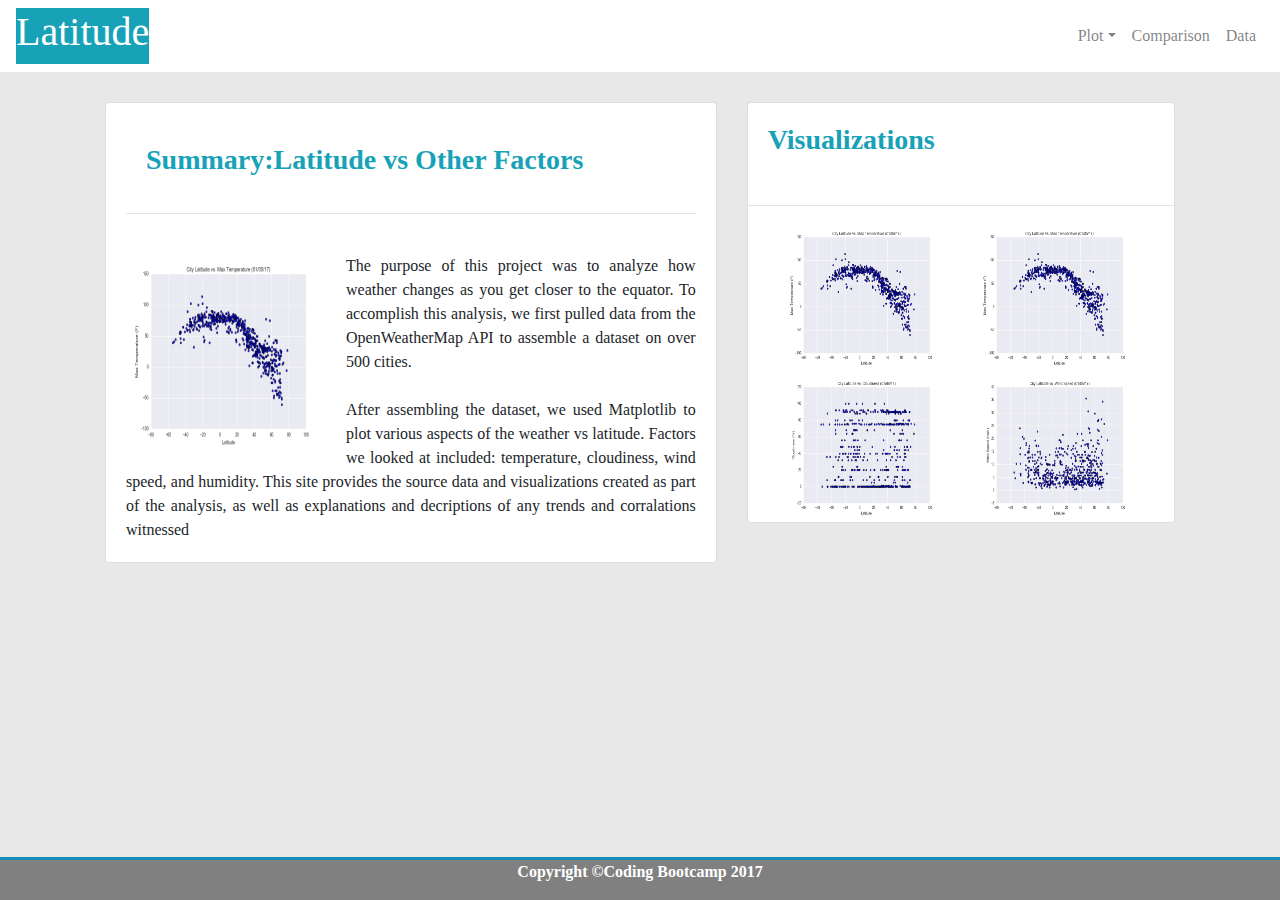
<file: index.html>
<!doctype html>
<html lang="en">

<head>
    <!-- Required meta tags -->
    <meta charset="utf-8">
    <meta name="viewport" content="width=device-width, initial-scale=1, shrink-to-fit=no">

    <!-- Bootstrap CSS -->
    <link rel="stylesheet" href="https://maxcdn.bootstrapcdn.com/bootstrap/4.0.0/css/bootstrap.min.css"
        integrity="sha384-Gn5384xqQ1aoWXA+058RXPxPg6fy4IWvTNh0E263XmFcJlSAwiGgFAW/dAiS6JXm" crossorigin="anonymous">
    <title>Bootstrap Visualization Dashboard</title>

    <!-- Optional JavaScript -->
    <!-- jQuery first, then Popper.js, then Bootstrap JS -->
    <script src="https://code.jquery.com/jquery-3.2.1.slim.min.js"
        integrity="sha384-KJ3o2DKtIkvYIK3UENzmM7KCkRr/rE9/Qpg6aAZGJwFDMVNA/GpGFF93hXpG5KkN" crossorigin="anonymous">
    </script>
    <script src="https://cdnjs.cloudflare.com/ajax/libs/popper.js/1.12.9/umd/popper.min.js"
        integrity="sha384-ApNbgh9B+Y1QKtv3Rn7W3mgPxhU9K/ScQsAP7hUibX39j7fakFPskvXusvfa0b4Q" crossorigin="anonymous">
    </script>
    <script src="https://maxcdn.bootstrapcdn.com/bootstrap/4.0.0/js/bootstrap.min.js"
        integrity="sha384-JZR6Spejh4U02d8jOt6vLEHfe/JQGiRRSQQxSfFWpi1MquVdAyjUar5+76PVCmYl" crossorigin="anonymous">
    </script>

    <!-- CSS Stylesheet -->
    <link rel="stylesheet" href="style.css">

</head>

<body>
    <!--Set Up Background Color-->
    <div class="container-fluid bg-white"></div>
    <header>
        <!--Set Up Latitude Header-->
        <nav class="navbar navbar-light bg-white navbar-expand-sm">
            <a href="index.html" target="main" class="nav nav-pills nav-fill bg-info text-white">
                <h1>Latitude</h1></a>
            <ul class="navbar-nav ml-auto">
                <li class="nav-item dropdown">
                    <a class="nav-link dropdown-toggle" href="#" id= "navbarDropdown" role="button"
                        data-toggle="dropdown" aria-haspopup="true" aria-expanded="false">
                        Plot</a>
                    <div class="dropdown-menu" aria-labelledby="navbarDropdown">
                        <a class="dropdown-item" href="LatvsTemp.html">City Latitude vs Max Temp </a>
                        <a class="dropdown-item" href="LatvsHum.html">City Latitude vs Humidity</a>
                        <a class="dropdown-item" href="LatvsCloud.html">City Latitude vs Cloudiness</a>
                        <a class="dropdown-item" href="LatvsWind.html">City Latitude vs Wind Speed</a>
                </li>
                <li class="navbar-item">
                    <a href="comparison.html" class="nav-link">Comparison</a>
                </li>
                <li class="navbar-item">
                    <a href="data_page.html" class="nav-link">Data</a>
                </li>
            </ul>
        </nav>
    </header>

    <section id=main>
        <div class="container">
            <div class="row">
                <div class="col-7">
                    <div class="card">
                        <div class="card-body">
                            <h3 class="card-title text-info"> Summary:Latitude vs Other Factors</h3>
                            <hr>
                            <br>
                            <p class="card-text text-justify align-text-top" id="expl"><img class="card-img-top" id="lat_temp"
                                src="images/Fig1.png"
                                class="rounded mx-auto d-block" alt="Card image cap" style="float:left">The purpose of this project was
                                to analyze how weather changes as you get closer to the equator. To accomplish this
                                analysis, we first pulled data from the OpenWeatherMap API to assemble a dataset on
                                over 500 cities.
                                <br>
                                <br>
                                After assembling the dataset, we used Matplotlib to plot various aspects of the
                                weather vs latitude. Factors we looked at included: temperature, cloudiness, wind
                                speed, and humidity. This site provides the source data and visualizations created
                                as part of the analysis, as well as explanations and decriptions of any trends and
                                corralations witnessed</p>
                        </div>
                    </div>
                </div>
                <div class="col-5">
                    <div class="card">
                        <h3 class="card-title text-info justify-content-lg-center"> Visualizations
                        </h3>
                        <hr>
                        <div class="container">
                            <div class="row">
                                <div class="col-6">      
                                    <a href= "LatvsTemp.html"><img class="card-img-top"  width="150px" height="150px"
                                    src="images/Fig1.png"
                                    alt="Card image cap" /></a>
                                </div>
                                <div class="col-6">
                                    <a href="LatvsHum.html"><img class="card-img-top"  width="150px" height="150px"
                                        src="images/Fig1.png"
                                        alt="Card image cap" /></a>
                                </div>
                                <div class="col-6">
                                    <a href="LatvsCloud.html"><img class="card-img-bottom"  width="150px" height="150px"
                                    src="images/Fig3.png"
                                        alt="Card image cap" /></a>
                                </div>
                                <div class="col-6">
                                    <a href="LatvsWind.html"><img class="card-img-bottom"  width="150px" height="150px"
                                    src="images/Fig4.png"
                                        alt="Card image cap" /></a>
                                </div>
                            </div>
                        </div>
                    </div>
                </div>
            </div>
        </div>
    </section>
</body>
<footer>
    <p>Copyright &copy;Coding Bootcamp 2017</p>
</footer>

</html>
</file>
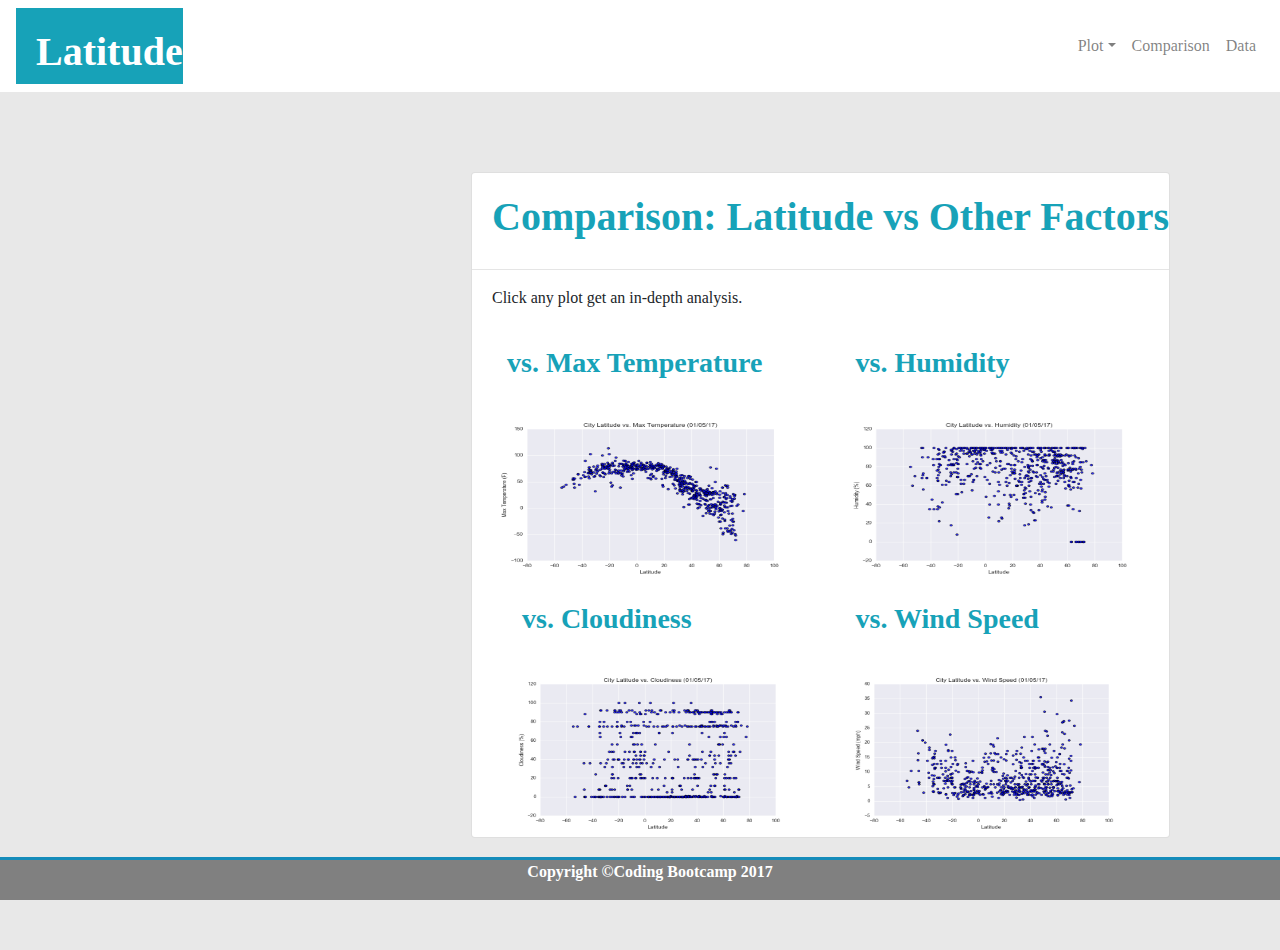
<file: comparison.html>
<!doctype html>
<html lang="en">

<head>
    <!-- Required meta tags -->
    <meta charset="utf-8">
    <meta name="viewport" content="width=device-width, initial-scale=1, shrink-to-fit=no">

    <!-- Bootstrap CSS -->
    <link rel="stylesheet" href="https://maxcdn.bootstrapcdn.com/bootstrap/4.0.0/css/bootstrap.min.css"
        integrity="sha384-Gn5384xqQ1aoWXA+058RXPxPg6fy4IWvTNh0E263XmFcJlSAwiGgFAW/dAiS6JXm" crossorigin="anonymous">
    <title>Bootstrap Visualization Dashboard</title>

    <!-- Optional JavaScript -->
    <!-- jQuery first, then Popper.js, then Bootstrap JS -->
    <script src="https://code.jquery.com/jquery-3.2.1.slim.min.js"
        integrity="sha384-KJ3o2DKtIkvYIK3UENzmM7KCkRr/rE9/Qpg6aAZGJwFDMVNA/GpGFF93hXpG5KkN" crossorigin="anonymous">
    </script>
    <script src="https://cdnjs.cloudflare.com/ajax/libs/popper.js/1.12.9/umd/popper.min.js"
        integrity="sha384-ApNbgh9B+Y1QKtv3Rn7W3mgPxhU9K/ScQsAP7hUibX39j7fakFPskvXusvfa0b4Q" crossorigin="anonymous">
    </script>
    <script src="https://maxcdn.bootstrapcdn.com/bootstrap/4.0.0/js/bootstrap.min.js"
        integrity="sha384-JZR6Spejh4U02d8jOt6vLEHfe/JQGiRRSQQxSfFWpi1MquVdAyjUar5+76PVCmYl" crossorigin="anonymous">
    </script>

    <!-- CSS Stylesheet -->
    <link rel="stylesheet" href="comparison.css">

</head>

<body>
    <!--Set Up Background Color-->
    <div class="container-fluid bg-white"></div>
    <header>
        <!--Set Up Latitude Header-->
        <nav class="navbar navbar-light bg-white navbar-expand-sm">
            <a href="index.html" target="main" class="nav nav-pills nav-fill bg-info text-white">
            <h1>Latitude</h1></a>
            <ul class="navbar-nav ml-auto">
                <li class="nav-item dropdown">
                    <a class="nav-link dropdown-toggle" href="#" id="navbarDropdown" role="button"
                        data-toggle="dropdown" aria-haspopup="true" aria-expanded="false">
                        Plot</a>
                    <div class="dropdown-menu" aria-labelledby="navbarDropdown">
                        <a class="dropdown-item" href="LatvsTemp.html">City Latitude vs Max Temp </a>
                        <a class="dropdown-item" href="LatvsHum.html">City Latitude vs Humidity</a>
                        <a class="dropdown-item" href="LatvsCloud.html">City Latitude vs Cloudiness</a>
                        <a class="dropdown-item" href="LatvsWind.html">City Latitude vs Wind Speed</a>
                </li>
                <li class="navbar-item">
                    <a href="comparison.html" class="nav-link">Comparison</a>
                </li>
                <li class="navbar-item">
                    <a href="data_page.html" class="nav-link">Data</a>
                </li>
            </ul>
        </nav>
    </header>
    <!--Bootstrap Grid for Visualizations-->
    <section>
     <div class="container">  
        <div class="row">
            <div class="col">
            </div>
                    <div class="card">
                        <h1 class="card-title text-info justify-content-lg-center"> Comparison: Latitude vs Other Factors
                        </h1>
                        <hr>
                        <p>Click any plot get an in-depth analysis.</p>
                        <div class="container">
                            <div class="row">
                                <div class= "col-lg-6 col-md-3">
                                    <h3 class="card-title text-info"> vs. Max Temperature</h3>
                                    <a href="LatvsTemp.html">
                                    <img class="card-img-top" width="170" height="170"
                                        src="images/Fig1.png"
                                        alt="Card image cap" /></a>
                                </div>
                                <div class="col-lg-6 col-md-3">
                                    <h3 class="card-title text-info"> vs. Humidity</h3>
                                    <a href="LatvsHum.html">
                                    <img class="card-img-top"  width="170" height="170"
                                        src="images/Fig2.png"
                                        alt="Card image cap" /></a>
                                </div>
                            </div>
                            <div class="container">
                                <div class="row">
                                <div class="col-lg-6 col-md-3">
                                    <h3 class="card-title text-info"> vs. Cloudiness</h3>
                                    <a href="LatvsCloud.html">
                                    <img class="card-img-bottom" width="170" height="170"
                                        src="images/Fig3.png" 
                                        alt="Card image cap" /></a>
                                </div>
                                <div class="col-lg-6 col-md-3">
                                    <h3 class="card-title text-info"> vs. Wind Speed </h3>
                                    <a href="LatvsWind.html">
                                    <img class="card-img-bottom"  width="170" height="170"
                                        src="images/Fig4.png"
                                        alt="Card image cap" /></a>
                                </div>
                            </div>
                        </div>
                    </div>
                </div>
            </div>
        </div>
    </section>
</body>
<br>
<br>
<br>
<footer>
    <p>Copyright &copy;Coding Bootcamp 2017</p>
</footer>

</html>
</file>
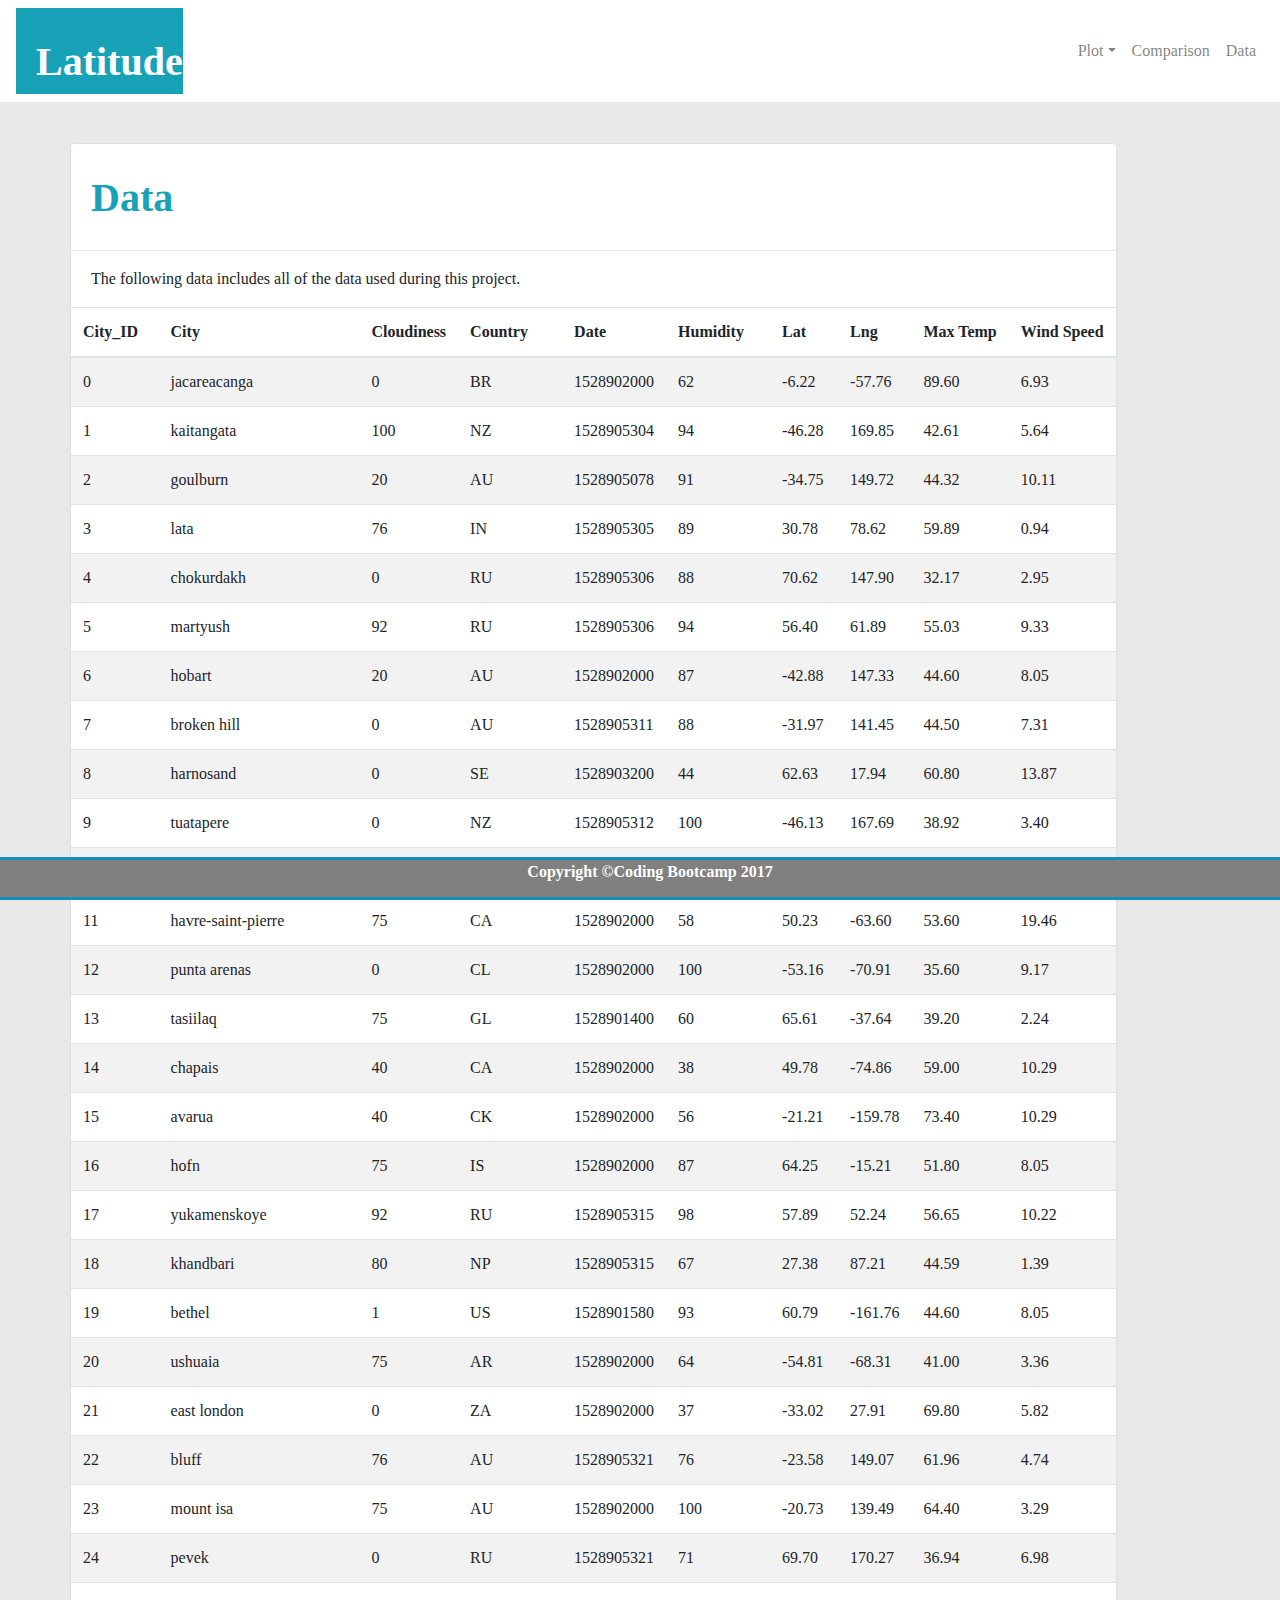
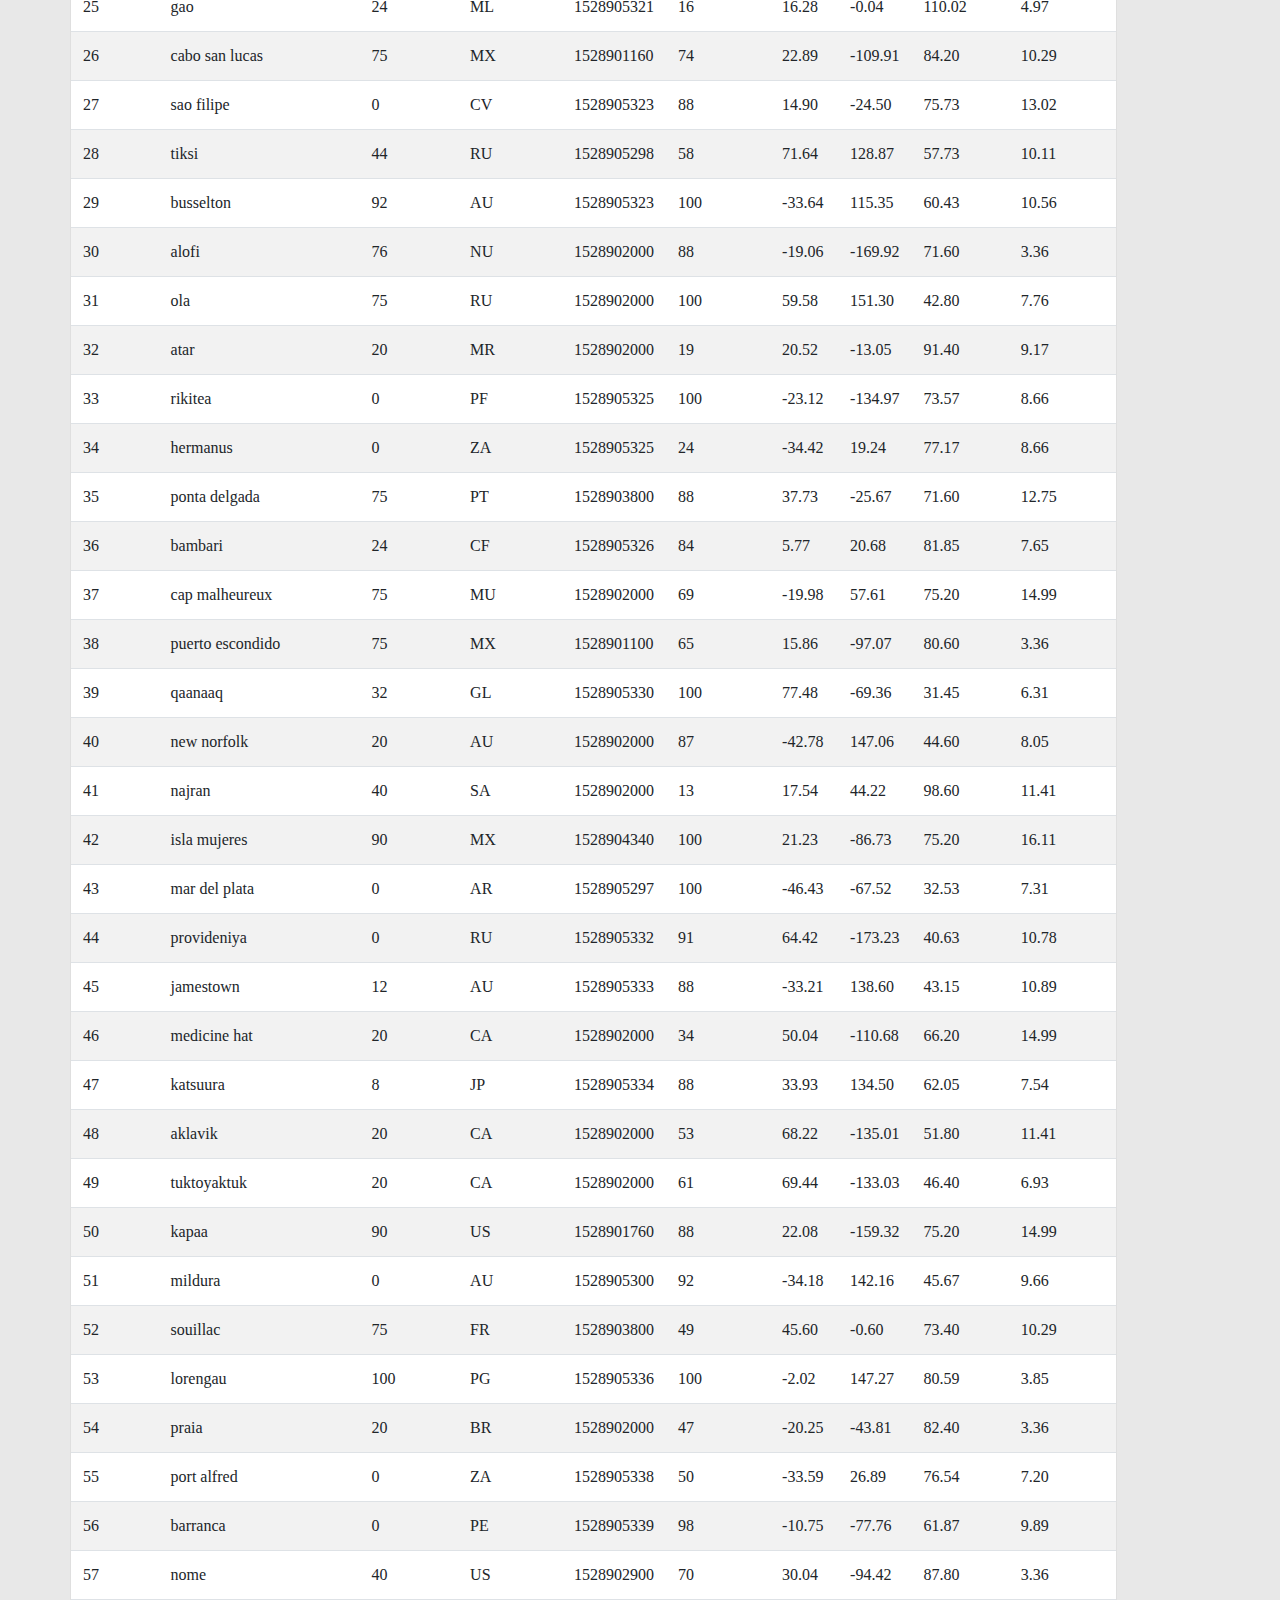
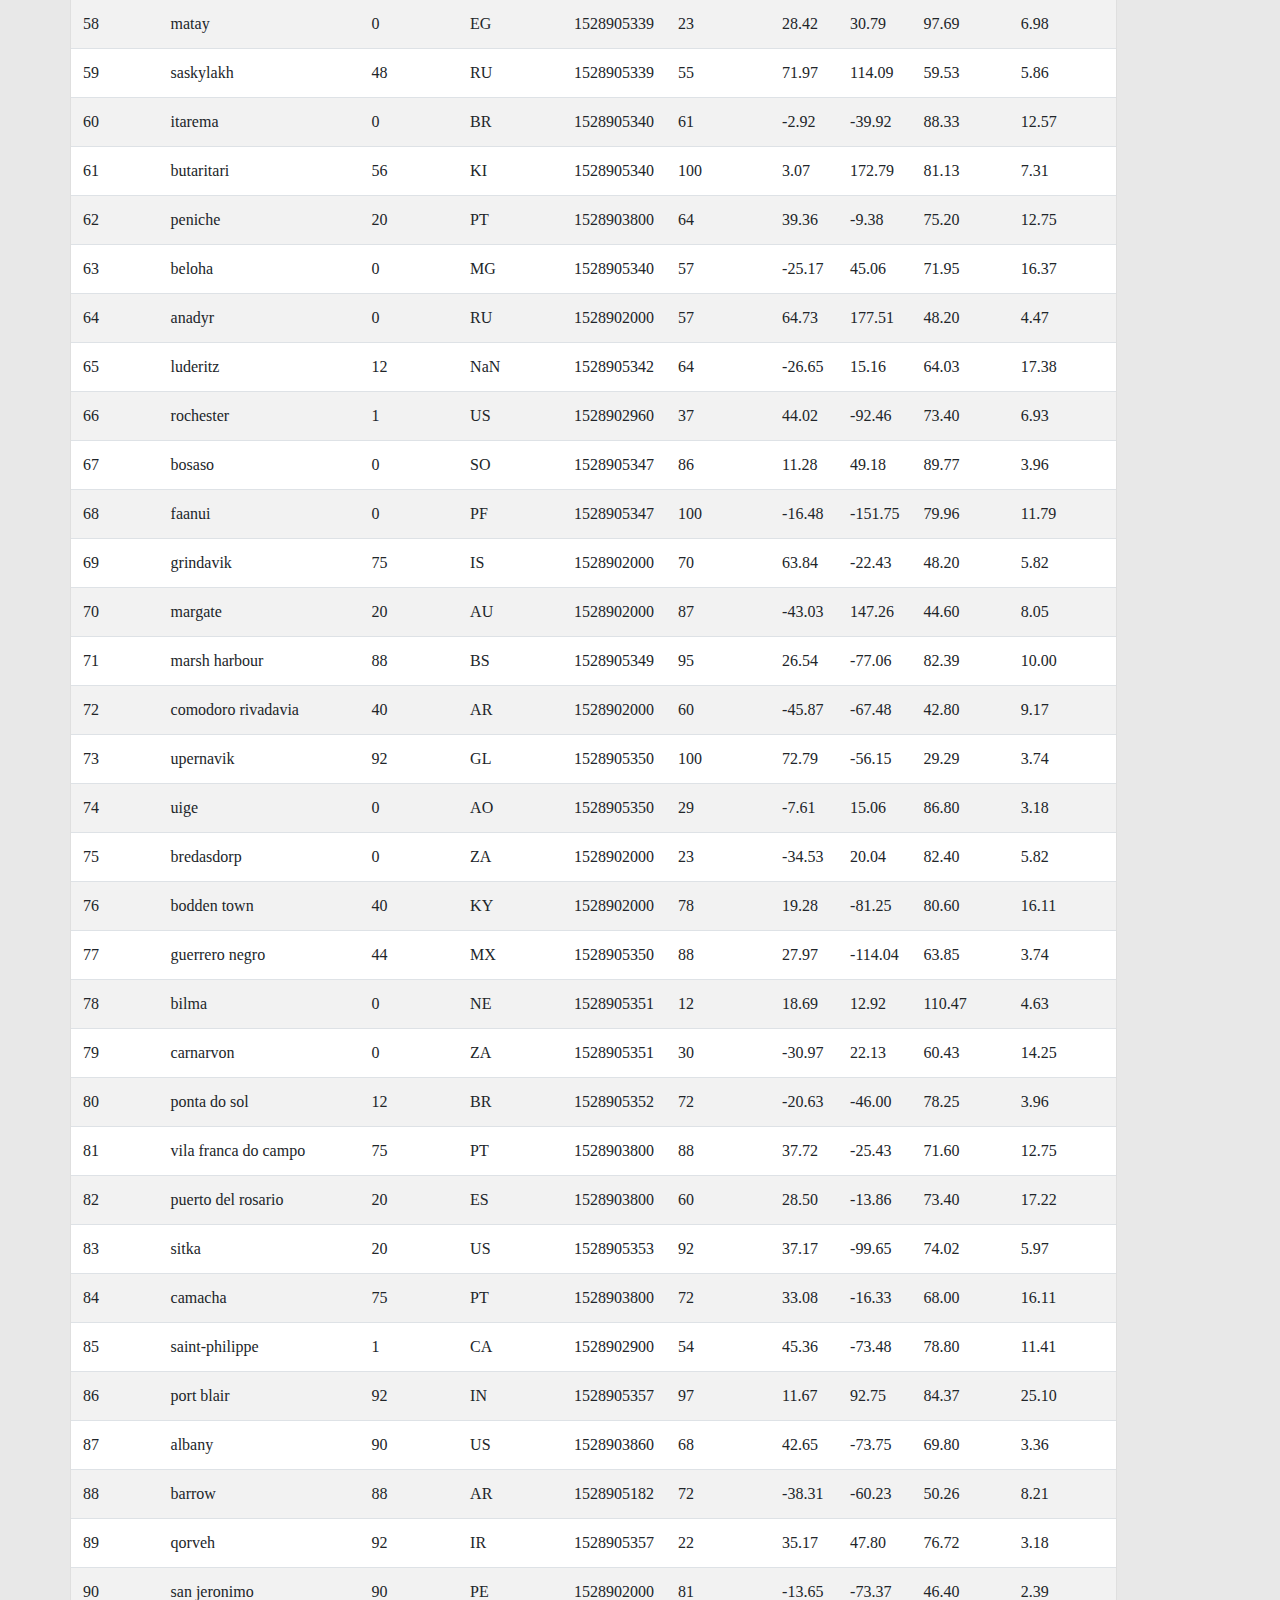
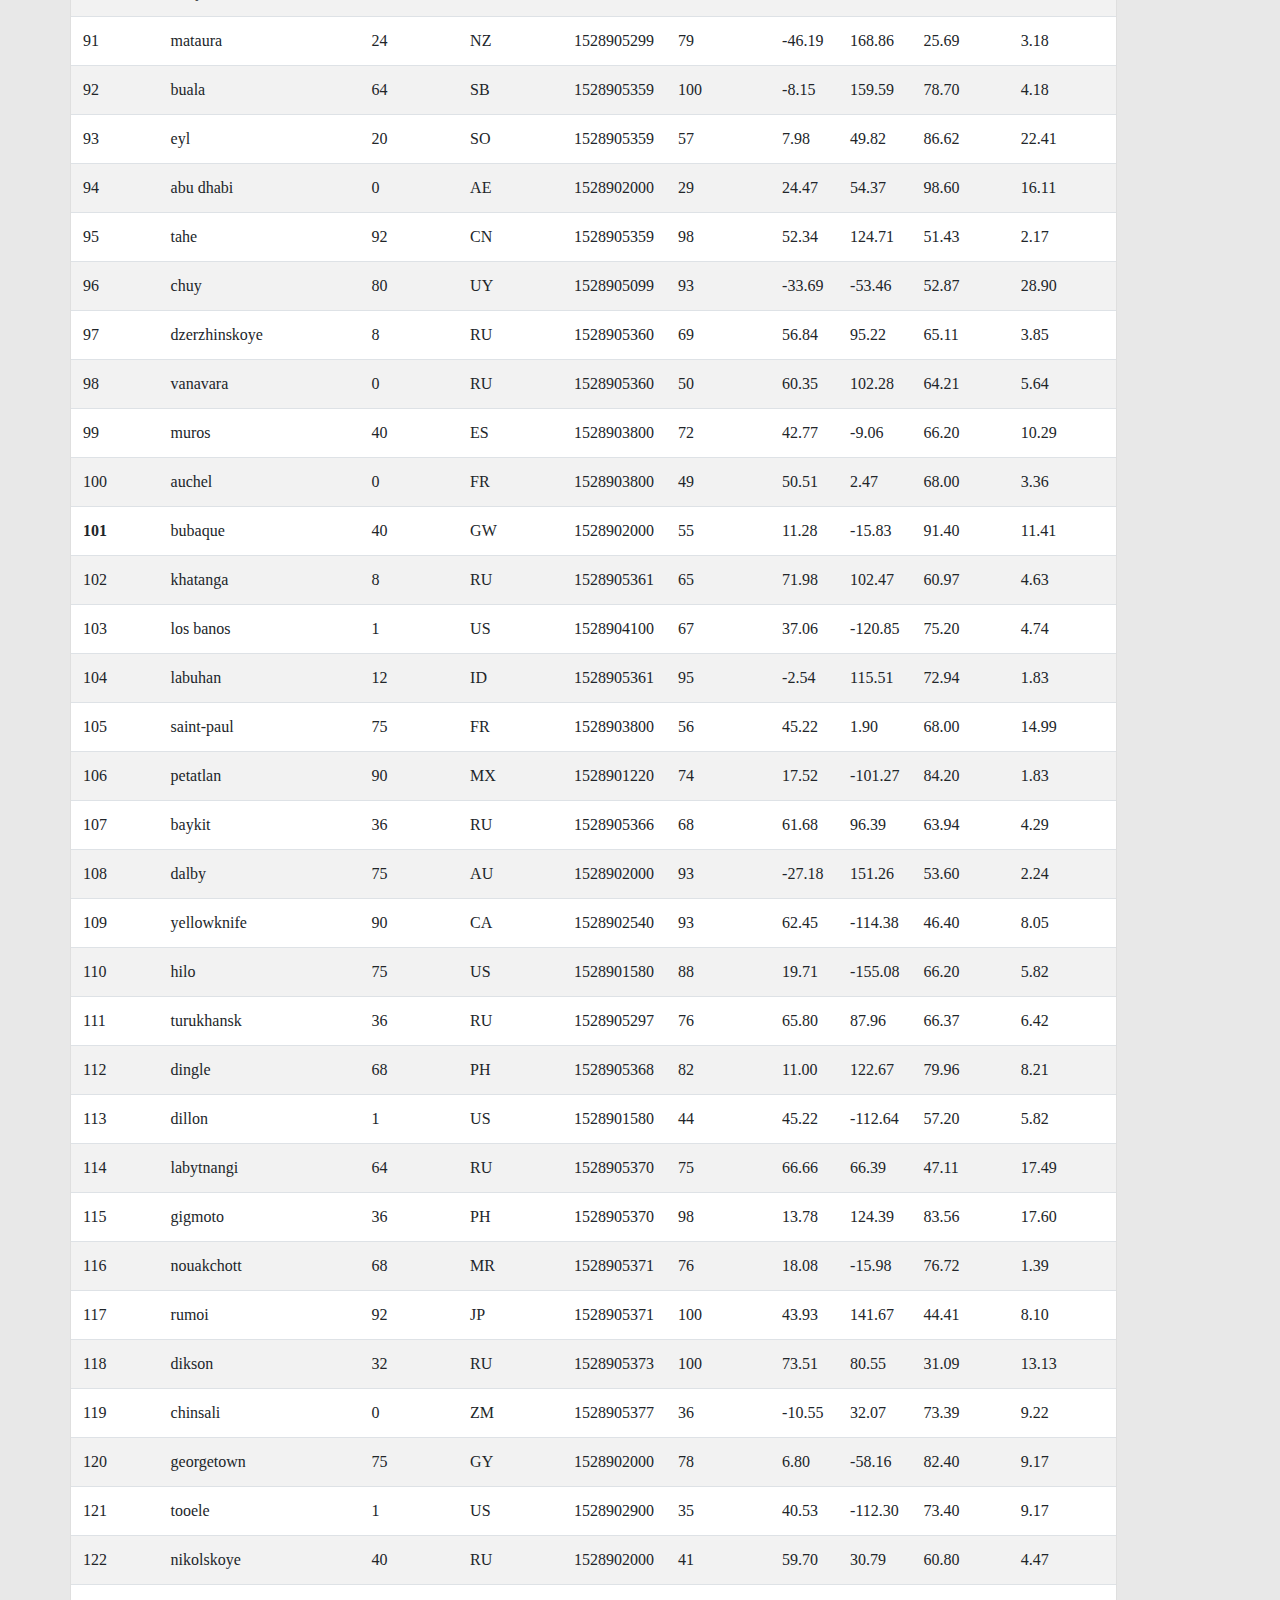
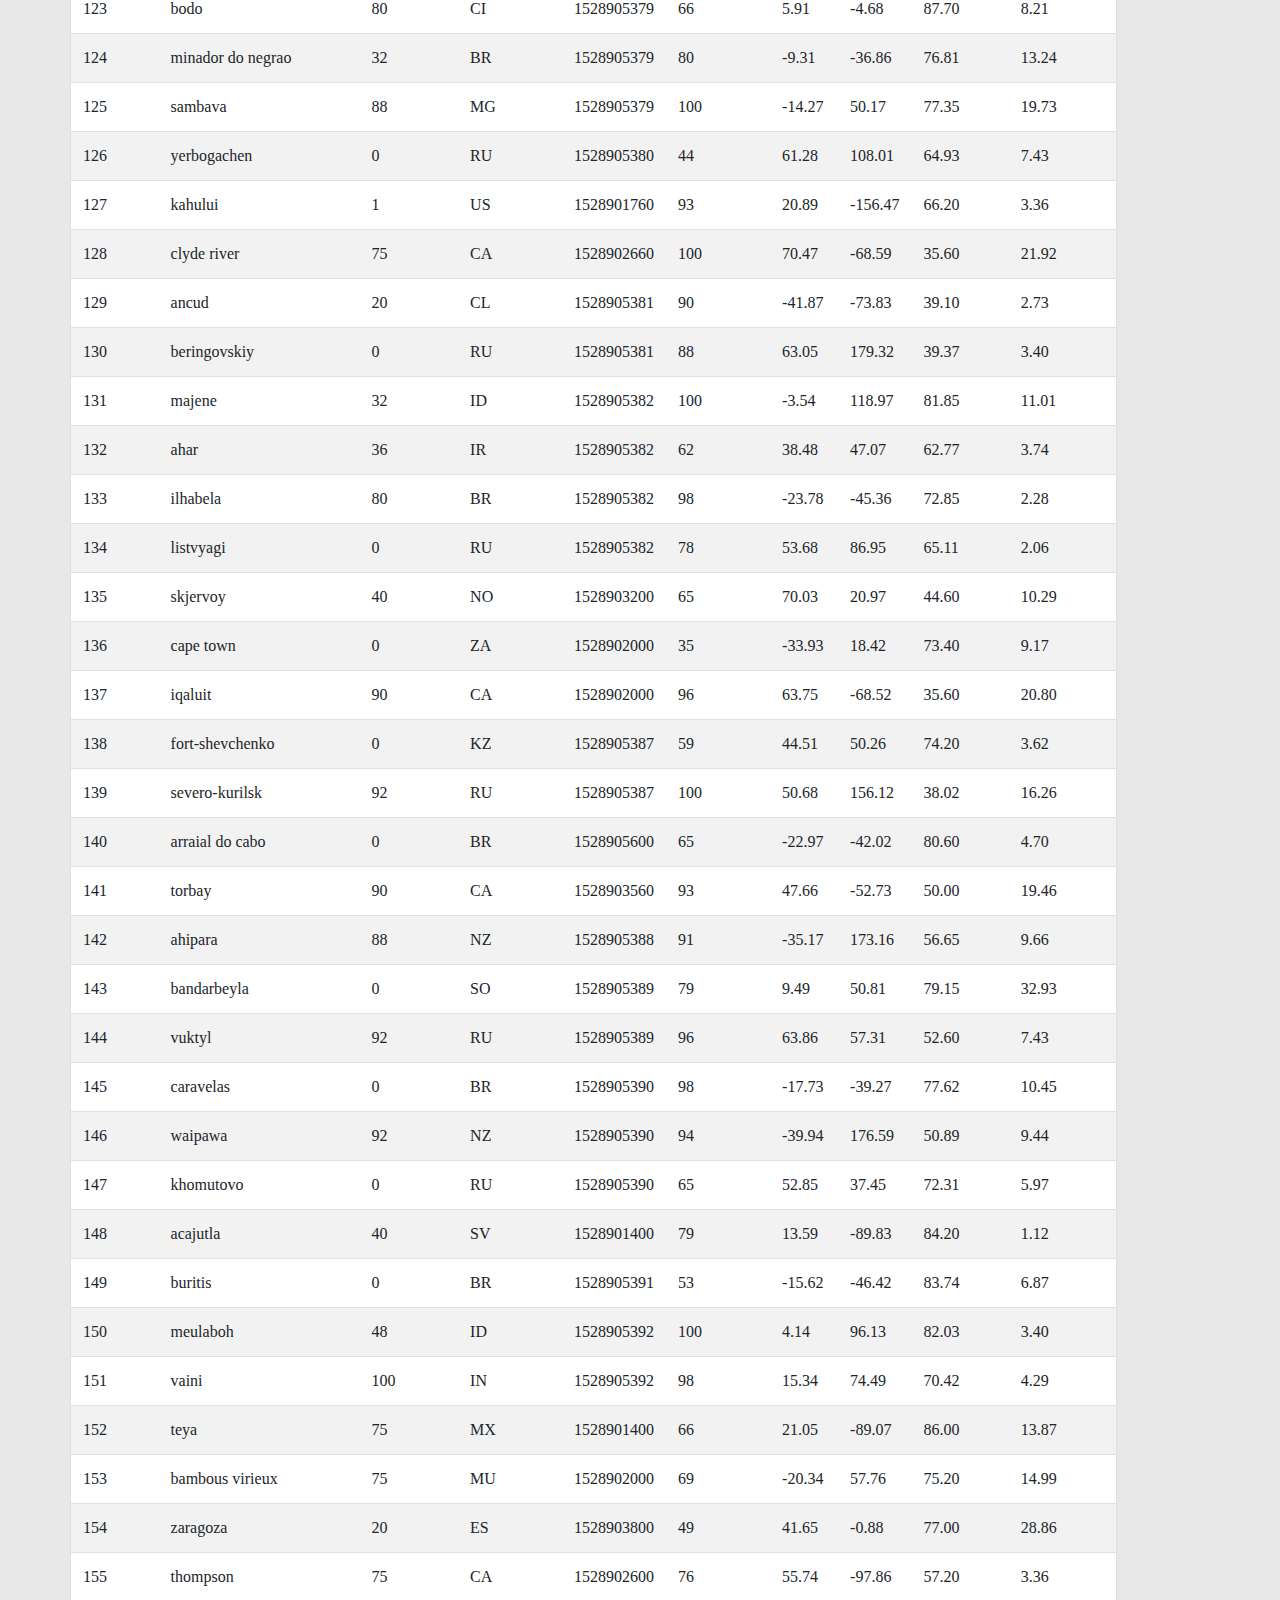
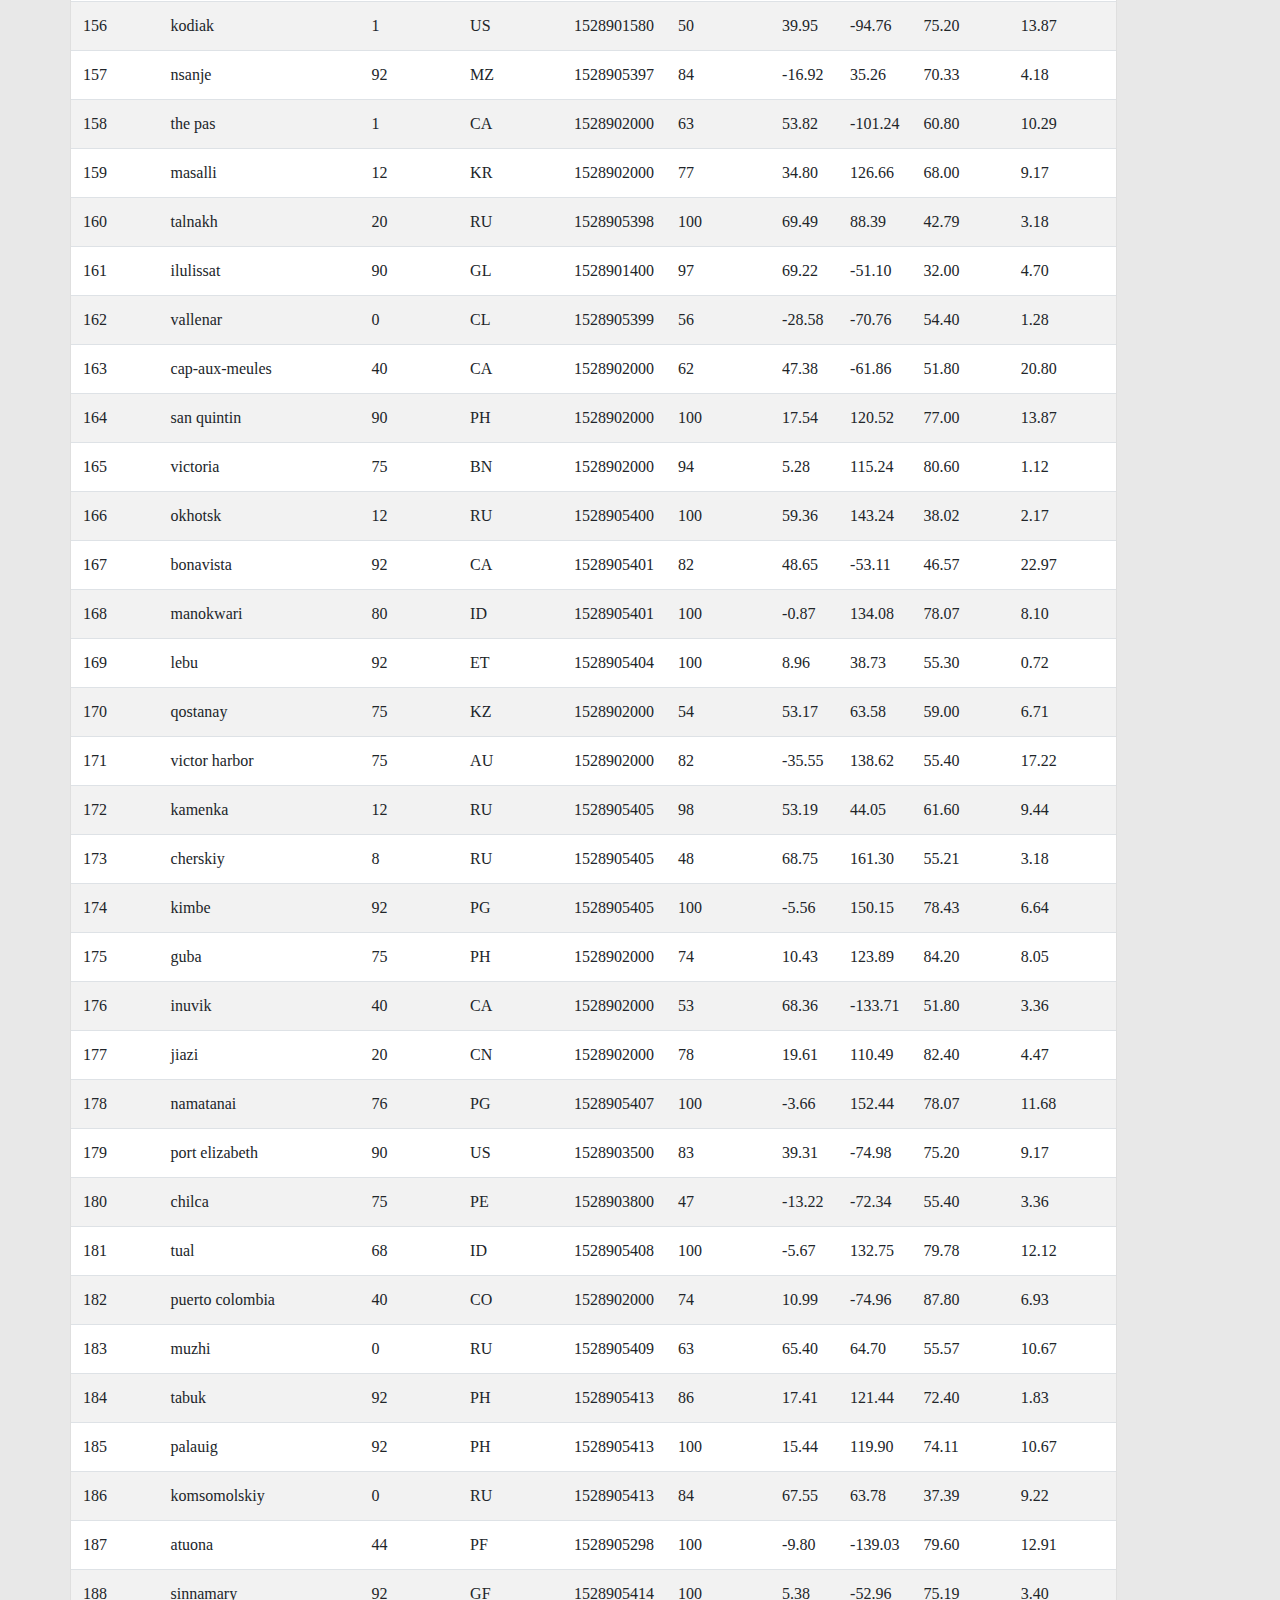
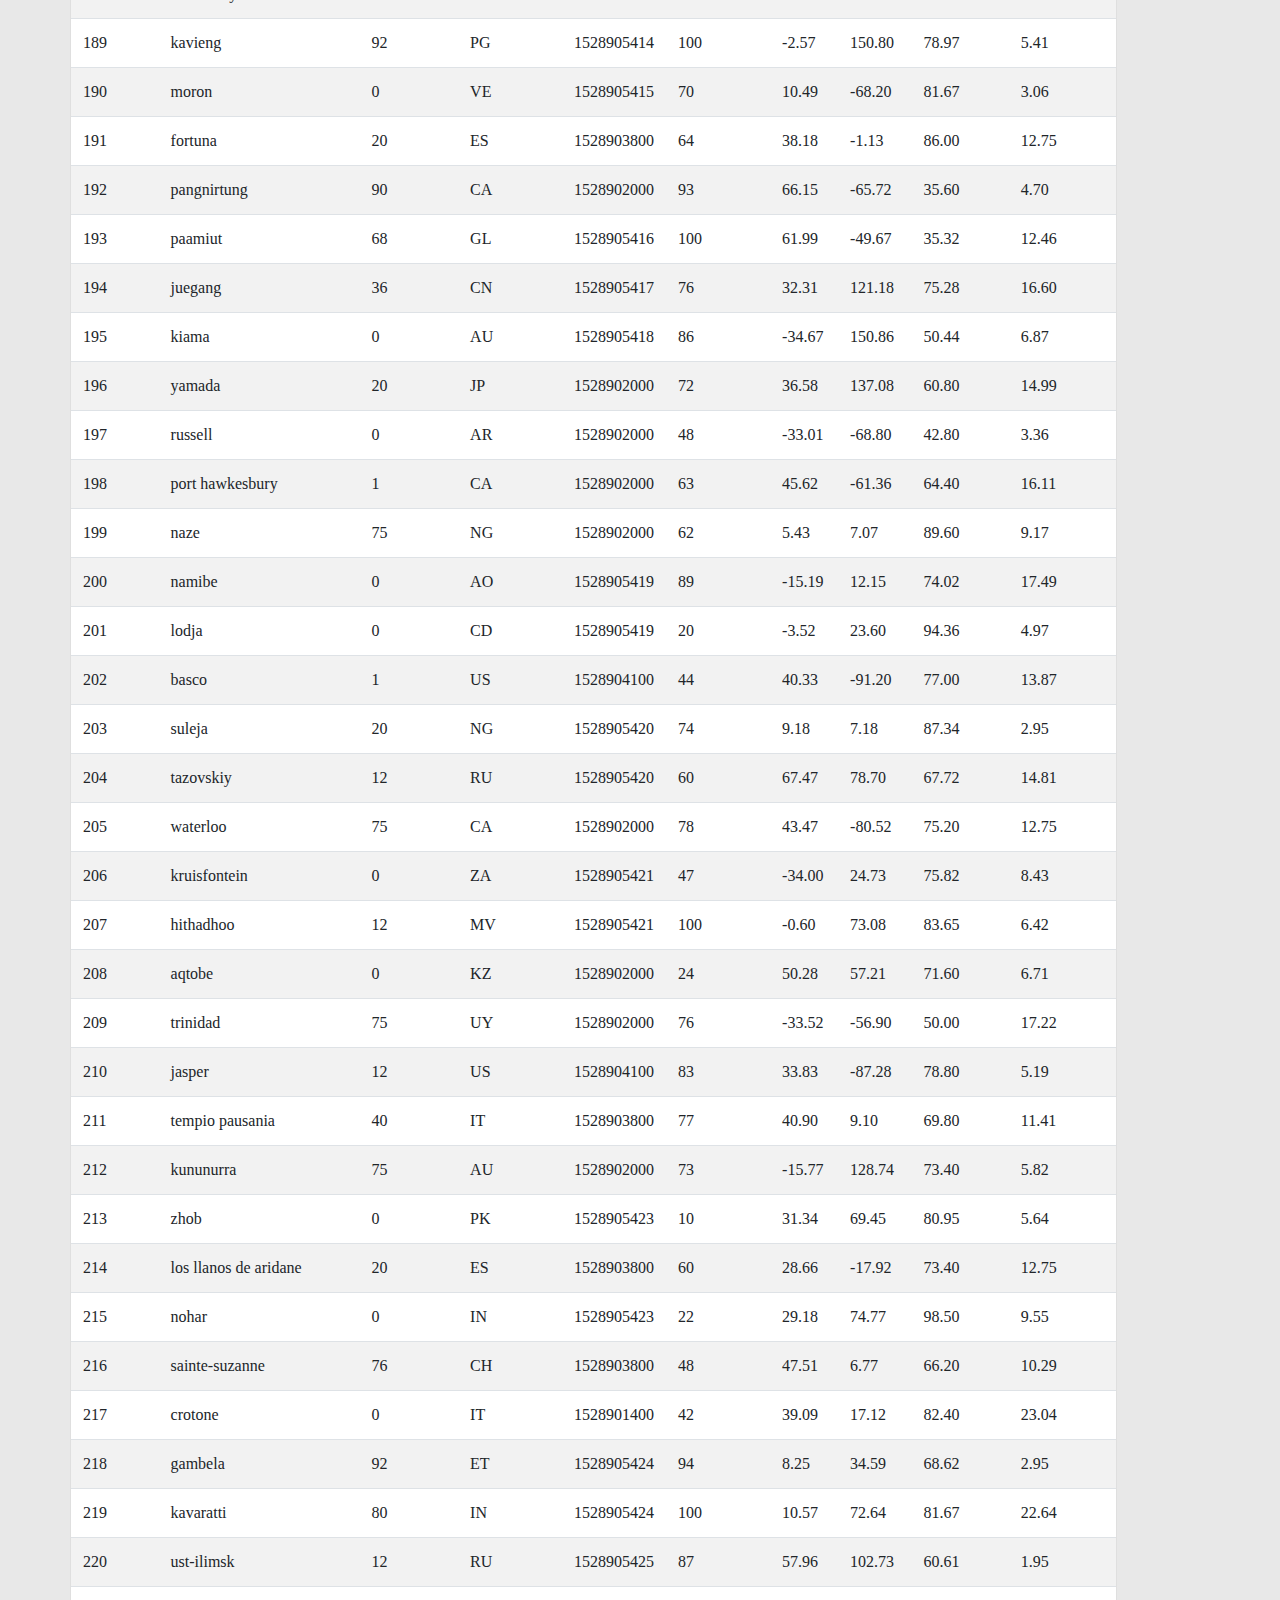
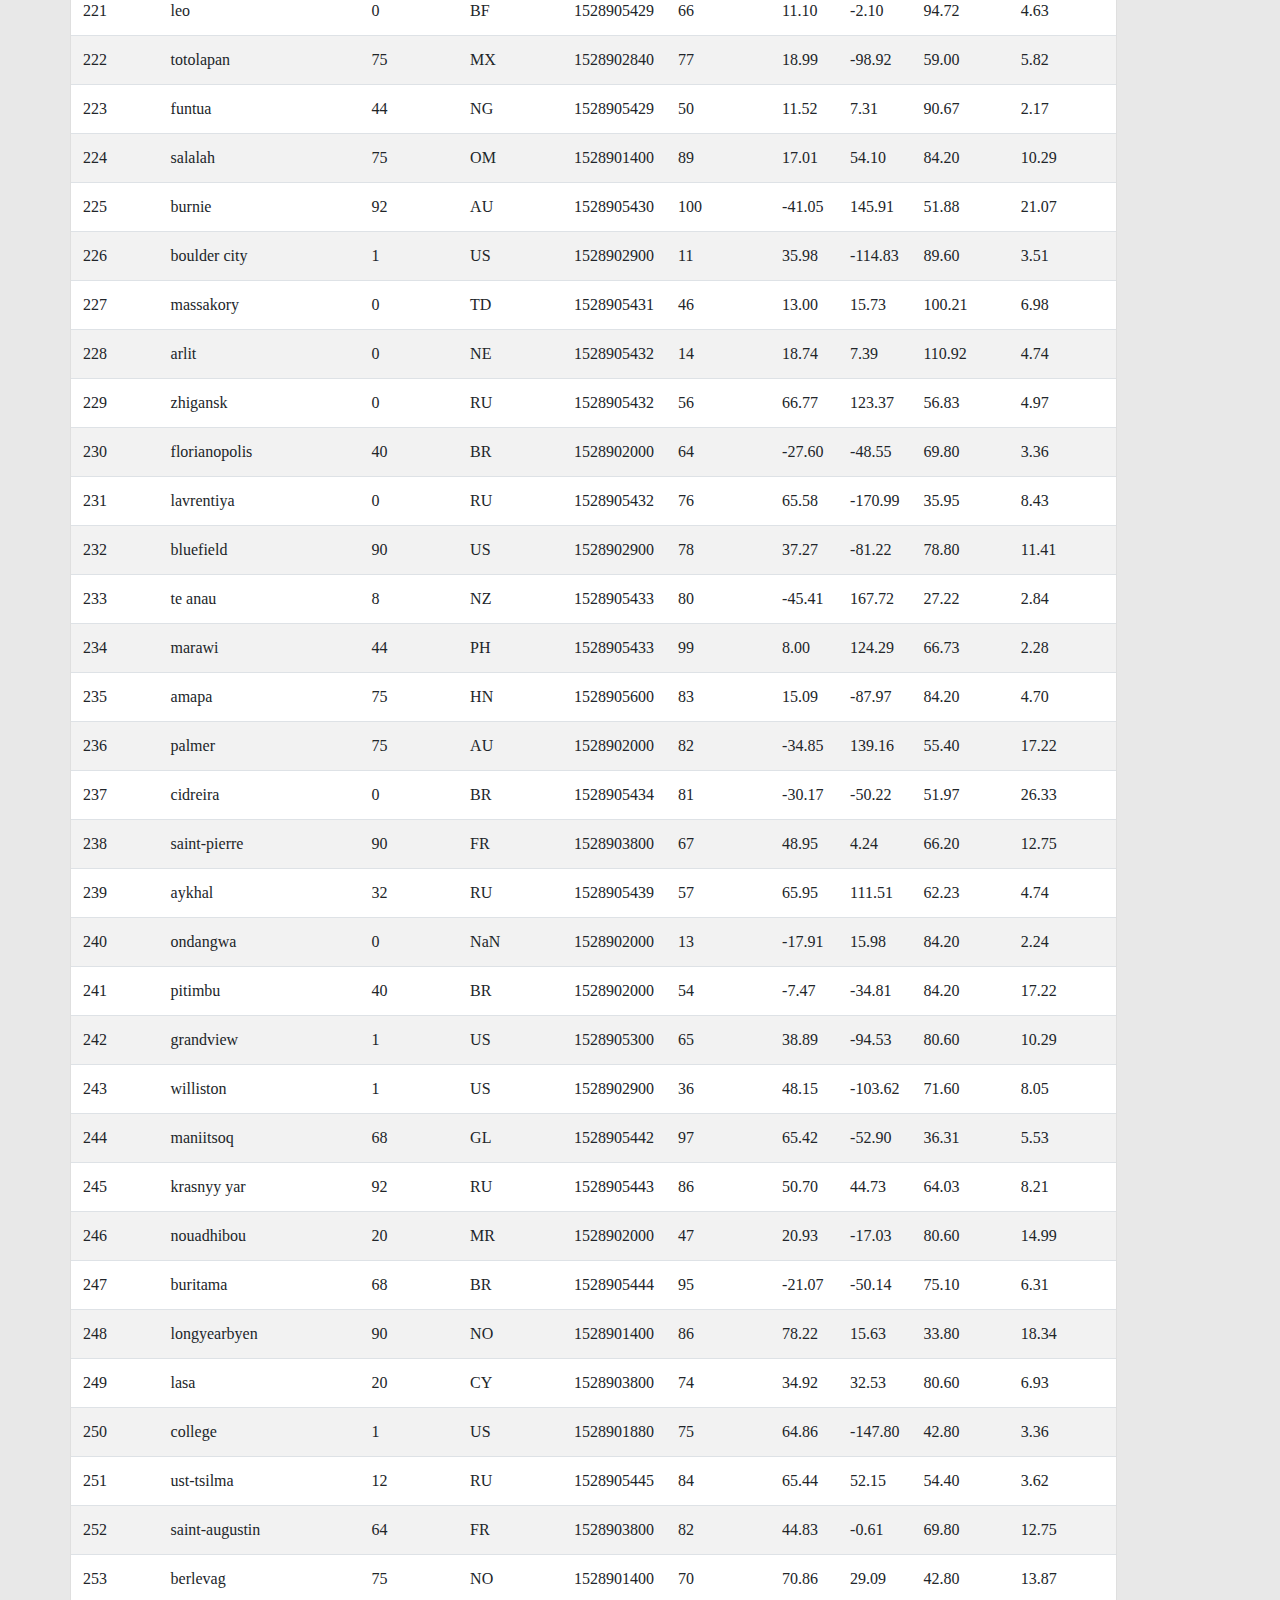
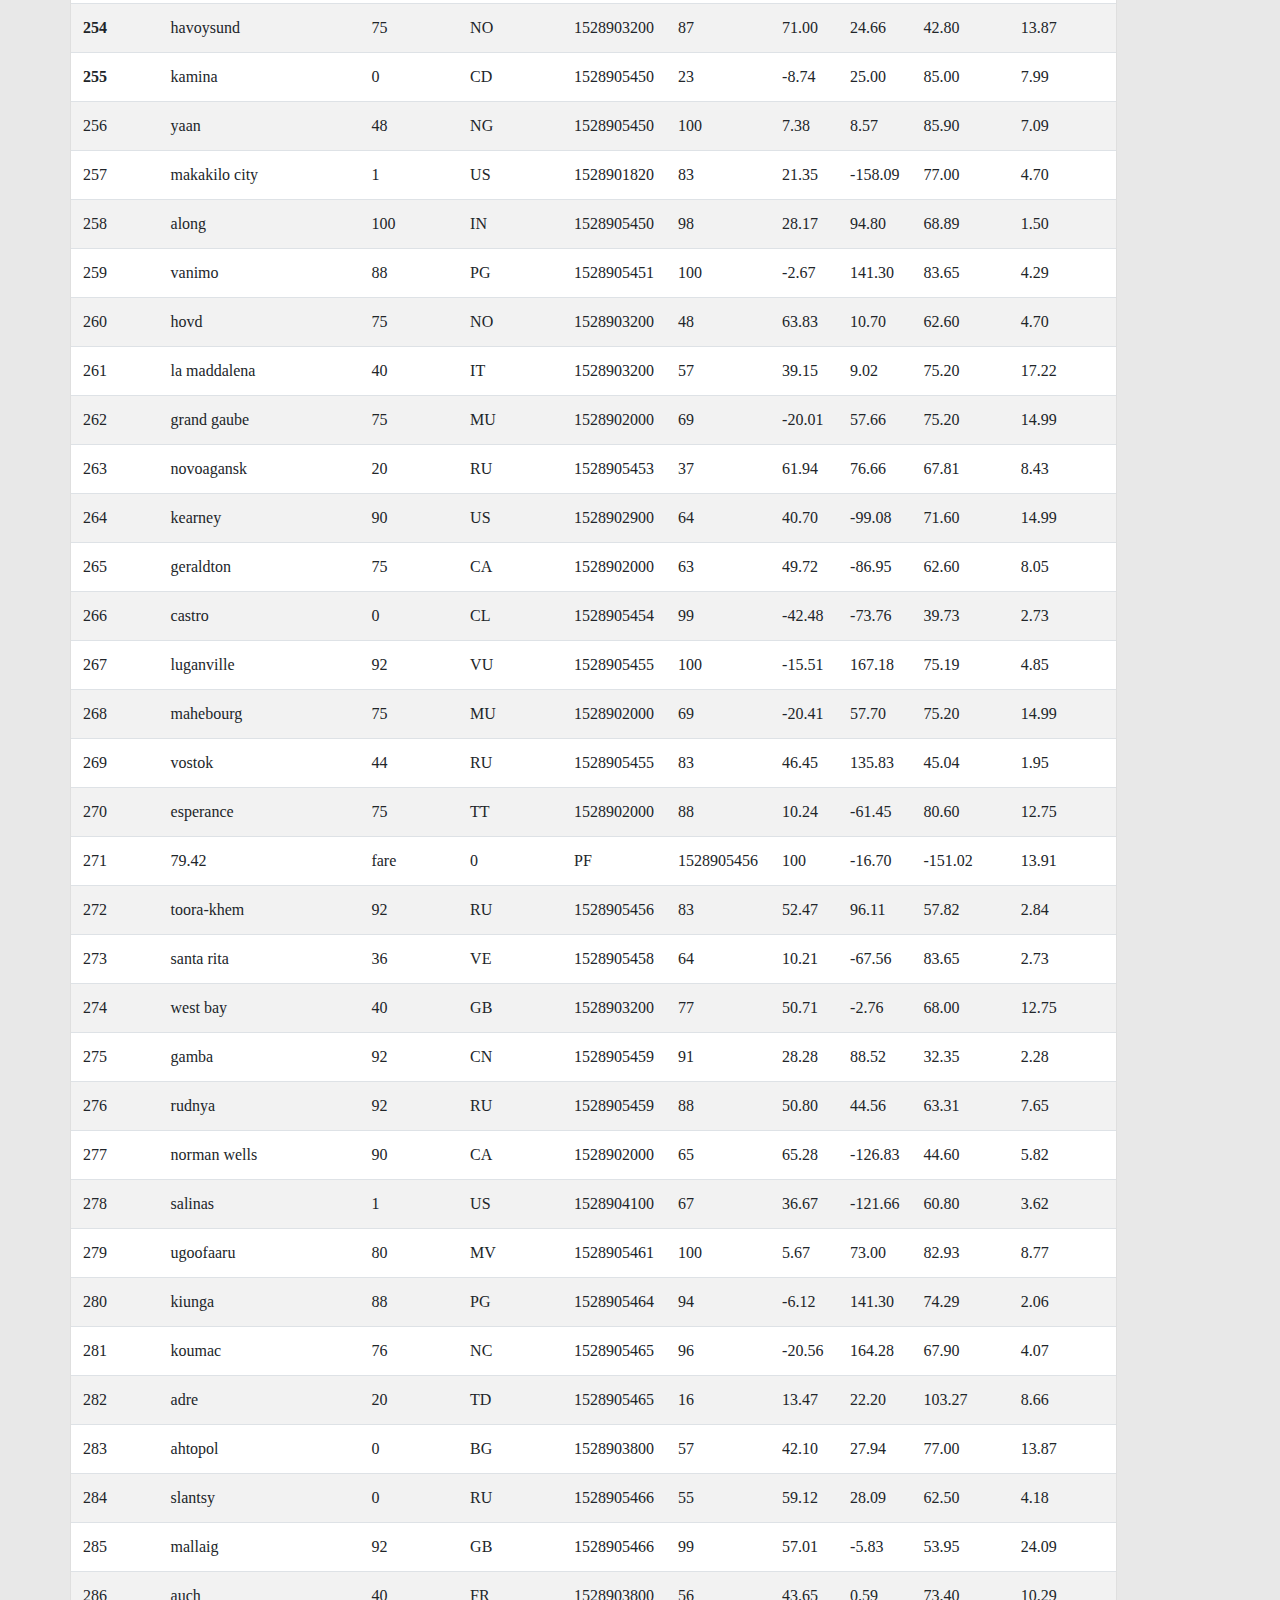
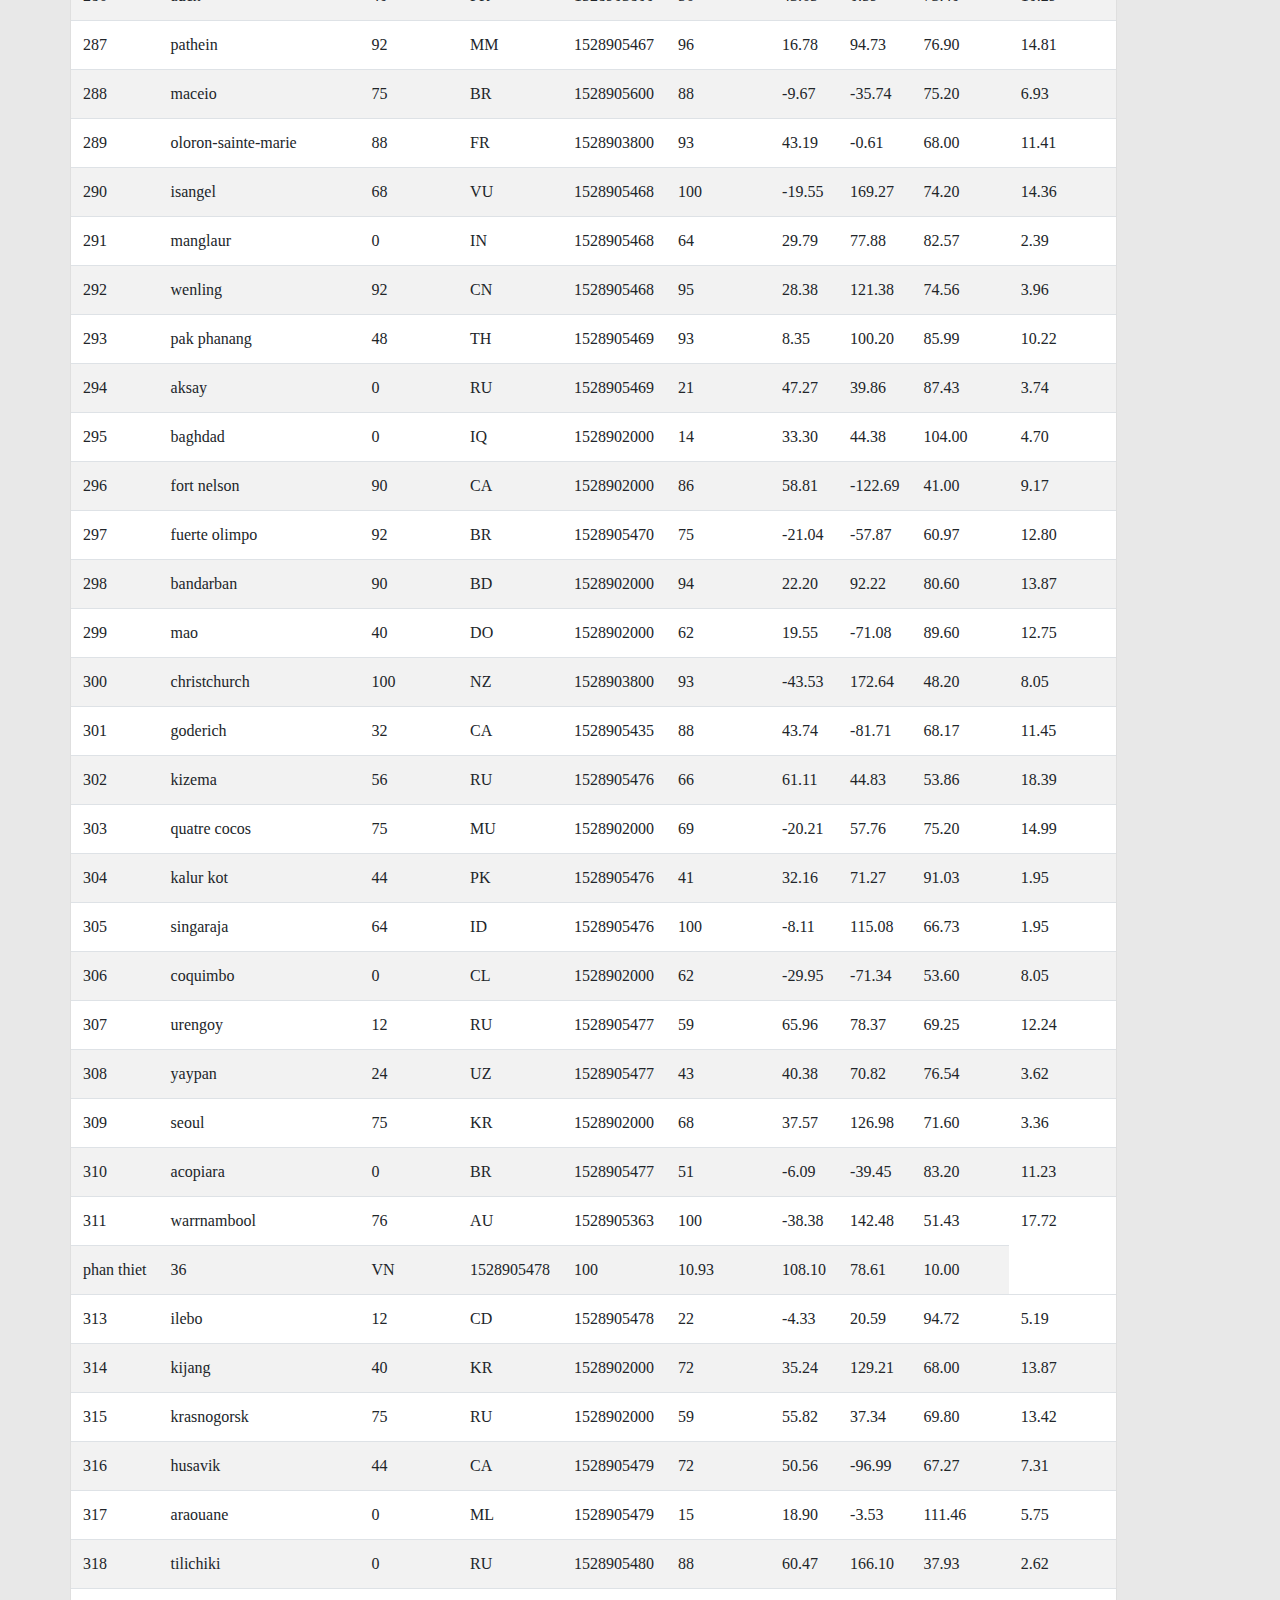
<file: data_page.html>
<!doctype html>
<html lang="en">

<head>
    <!-- Required meta tags -->
    <meta name="viewport" content="width=device-width, initial-scale=1, shrink-to-fit=no">

    <!-- Bootstrap CSS -->
    <link rel="stylesheet" href="https://maxcdn.bootstrapcdn.com/bootstrap/4.0.0/css/bootstrap.min.css"
        integrity="sha384-Gn5384xqQ1aoWXA+058RXPxPg6fy4IWvTNh0E263XmFcJlSAwiGgFAW/dAiS6JXm" crossorigin="anonymous">
    <title>Bootstrap Visualization Dashboard</title>

    <!-- Optional JavaScript -->
    <!-- jQuery first, then Popper.js, then Bootstrap JS -->
    <script src="https://code.jquery.com/jquery-3.2.1.slim.min.js"
        integrity="sha384-KJ3o2DKtIkvYIK3UENzmM7KCkRr/rE9/Qpg6aAZGJwFDMVNA/GpGFF93hXpG5KkN" crossorigin="anonymous">
    </script>
    <script src="https://cdnjs.cloudflare.com/ajax/libs/popper.js/1.12.9/umd/popper.min.js"
        integrity="sha384-ApNbgh9B+Y1QKtv3Rn7W3mgPxhU9K/ScQsAP7hUibX39j7fakFPskvXusvfa0b4Q" crossorigin="anonymous">
    </script>
    <script src="https://maxcdn.bootstrapcdn.com/bootstrap/4.0.0/js/bootstrap.min.js"
        integrity="sha384-JZR6Spejh4U02d8jOt6vLEHfe/JQGiRRSQQxSfFWpi1MquVdAyjUar5+76PVCmYl" crossorigin="anonymous">
    </script>

    <!-- CSS Stylesheet -->
    <link rel="stylesheet" href="data_page.css">

</head>
<!--Set Up Background Color-->
<div class="container-fluid bg-white"></div>
<header>
    <!--Set Up Latitude Header-->
    <nav class="navbar navbar-light bg-white navbar-expand-sm">
        <a href="index.html" target="main" class="nav nav-pills nav-fill bg-info text-white">
            <h1>Latitude</h1>
        </a>
        <ul class="navbar-nav ml-auto">
            <li class="nav-item dropdown">
                <a class="nav-link dropdown-toggle" href="#" id="navbarDropdown" role="button" data-toggle="dropdown"
                    aria-haspopup="true" aria-expanded="false">
                    Plot</a>
                <div class="dropdown-menu" aria-labelledby="navbarDropdown">
                    <a class="dropdown-item" href="LatvsTemp.html">City Latitude vs Max Temp </a>
                    <a class="dropdown-item" href="LatvsHum.html">City Latitude vs Humidity</a>
                    <a class="dropdown-item" href="LatvsCloud.html">City Latitude vs Cloudiness</a>
                    <a class="dropdown-item" href="LatvsWind.html">City Latitude vs Wind Speed</a>
            </li>
            <li class="navbar-item">
                <a href="comparison.html" class="nav-link">Comparison</a>
            </li>
            <li class="navbar-item">
                <a href="data_page.html" class="nav-link">Data</a>
            </li>
        </ul>
    </nav>
</header>
<!--Table Header -->
<section>
    <div class="container">
        <div class="row">
            <div class="col-md-12">
            </div>
            <div class="card">
                <h1 class="card-title text-info justify-content-md-center"> Data
                </h1>
                <hr>
                <p>The following data includes all of the data used during this project.</p>
                <div class="table-responsive justify-content-lg-center">
                    <table class="table-wrapper">
                        <table class="table table-striped">
                            <thead>
                                <thead>
                                    <tr style="text-align: left;">
                                        <th>City_ID</th>
                                        <th>City</th>
                                        <th>Cloudiness</th>
                                        <th>Country</th>
                                        <th>Date</th>
                                        <th>Humidity</th>
                                        <th>Lat</th>
                                        <th>Lng</th>
                                        <th>Max Temp</th>
                                        <th>Wind Speed</th>
                                    </tr>
                                </thead>
                            <tbody>
                                <tr>
                                    <td>0</td>
                                    <td>jacareacanga</td>
                                    <td>0</td>
                                    <td>BR</td>
                                    <td>1528902000</td>
                                    <td>62</td>
                                    <td>-6.22</td>
                                    <td>-57.76</td>
                                    <td>89.60</td>
                                    <td>6.93</td>
                                </tr>
                                <tr>
                                    <td>1</td>
                                    <td>kaitangata</td>
                                    <td>100</td>
                                    <td>NZ</td>
                                    <td>1528905304</td>
                                    <td>94</td>
                                    <td>-46.28</td>
                                    <td>169.85</td>
                                    <td>42.61</td>
                                    <td>5.64</td>
                                </tr>
                                <tr>
                                    <td>2</td>
                                    <td>goulburn</td>
                                    <td>20</td>
                                    <td>AU</td>
                                    <td>1528905078</td>
                                    <td>91</td>
                                    <td>-34.75</td>
                                    <td>149.72</td>
                                    <td>44.32</td>
                                    <td>10.11</td>
                                </tr>
                                <tr>
                                    <td>3</td>
                                    <td>lata</td>
                                    <td>76</td>
                                    <td>IN</td>
                                    <td>1528905305</td>
                                    <td>89</td>
                                    <td>30.78</td>
                                    <td>78.62</td>
                                    <td>59.89</td>
                                    <td>0.94</td>
                                </tr>
                                <tr>
                                    <td>4</td>
                                    <td>chokurdakh</td>
                                    <td>0</td>
                                    <td>RU</td>
                                    <td>1528905306</td>
                                    <td>88</td>
                                    <td>70.62</td>
                                    <td>147.90</td>
                                    <td>32.17</td>
                                    <td>2.95</td>
                                </tr>
                                <tr>
                                    <td>5</td>
                                    <td>martyush</td>
                                    <td>92</td>
                                    <td>RU</td>
                                    <td>1528905306</td>
                                    <td>94</td>
                                    <td>56.40</td>
                                    <td>61.89</td>
                                    <td>55.03</td>
                                    <td>9.33</td>
                                </tr>
                                <tr>
                                    <td>6</td>
                                    <td>hobart</td>
                                    <td>20</td>
                                    <td>AU</td>
                                    <td>1528902000</td>
                                    <td>87</td>
                                    <td>-42.88</td>
                                    <td>147.33</td>
                                    <td>44.60</td>
                                    <td>8.05</td>
                                </tr>
                                <tr>
                                    <td>7</td>
                                    <td>broken hill</td>
                                    <td>0</td>
                                    <td>AU</td>
                                    <td>1528905311</td>
                                    <td>88</td>
                                    <td>-31.97</td>
                                    <td>141.45</td>
                                    <td>44.50</td>
                                    <td>7.31</td>
                                </tr>
                                <tr>
                                    <td>8</td>
                                    <td>harnosand</td>
                                    <td>0</td>
                                    <td>SE</td>
                                    <td>1528903200</td>
                                    <td>44</td>
                                    <td>62.63</td>
                                    <td>17.94</td>
                                    <td>60.80</td>
                                    <td>13.87</td>
                                </tr>
                                <tr>
                                    <td>9</td>
                                    <td>tuatapere</td>
                                    <td>0</td>
                                    <td>NZ</td>
                                    <td>1528905312</td>
                                    <td>100</td>
                                    <td>-46.13</td>
                                    <td>167.69</td>
                                    <td>38.92</td>
                                    <td>3.40</td>
                                </tr>
                                <tr>
                                    <td>10</td>
                                    <td>puerto ayora</td>
                                    <td>90</td>
                                    <td>EC</td>
                                    <td>1528902000</td>
                                    <td>69</td>
                                    <td>-0.74</td>
                                    <td>-90.35</td>
                                    <td>77.00</td>
                                    <td>13.87</td>
                                </tr>
                                <tr>
                                    <td>11</td>
                                    <td>havre-saint-pierre</td>
                                    <td>75</td>
                                    <td>CA</td>
                                    <td>1528902000</td>
                                    <td>58</td>
                                    <td>50.23</td>
                                    <td>-63.60</td>
                                    <td>53.60</td>
                                    <td>19.46</td>
                                </tr>
                                <tr>
                                    <td>12</td>
                                    <td>punta arenas</td>
                                    <td>0</td>
                                    <td>CL</td>
                                    <td>1528902000</td>
                                    <td>100</td>
                                    <td>-53.16</td>
                                    <td>-70.91</td>
                                    <td>35.60</td>
                                    <td>9.17</td>
                                </tr>
                                <tr>
                                    <td>13</td>
                                    <td>tasiilaq</td>
                                    <td>75</td>
                                    <td>GL</td>
                                    <td>1528901400</td>
                                    <td>60</td>
                                    <td>65.61</td>
                                    <td>-37.64</td>
                                    <td>39.20</td>
                                    <td>2.24</td>
                                </tr>
                                <tr>
                                    <td>14</td>
                                    <td>chapais</td>
                                    <td>40</td>
                                    <td>CA</td>
                                    <td>1528902000</td>
                                    <td>38</td>
                                    <td>49.78</td>
                                    <td>-74.86</td>
                                    <td>59.00</td>
                                    <td>10.29</td>
                                </tr>
                                <tr>
                                    <td>15</td>
                                    <td>avarua</td>
                                    <td>40</td>
                                    <td>CK</td>
                                    <td>1528902000</td>
                                    <td>56</td>
                                    <td>-21.21</td>
                                    <td>-159.78</td>
                                    <td>73.40</td>
                                    <td>10.29</td>
                                </tr>
                                <tr>
                                    <td>16</td>
                                    <td>hofn</td>
                                    <td>75</td>
                                    <td>IS</td>
                                    <td>1528902000</td>
                                    <td>87</td>
                                    <td>64.25</td>
                                    <td>-15.21</td>
                                    <td>51.80</td>
                                    <td>8.05</td>
                                </tr>
                                <tr>
                                    <td>17</td>
                                    <td>yukamenskoye</td>
                                    <td>92</td>
                                    <td>RU</td>
                                    <td>1528905315</td>
                                    <td>98</td>
                                    <td>57.89</td>
                                    <td>52.24</td>
                                    <td>56.65</td>
                                    <td>10.22</td>
                                </tr>
                                <tr>
                                    <td>18</td>
                                    <td>khandbari</td>
                                    <td>80</td>
                                    <td>NP</td>
                                    <td>1528905315</td>
                                    <td>67</td>
                                    <td>27.38</td>
                                    <td>87.21</td>
                                    <td>44.59</td>
                                    <td>1.39</td>
                                </tr>
                                <tr>
                                    <td>19</td>
                                    <td>bethel</td>
                                    <td>1</td>
                                    <td>US</td>
                                    <td>1528901580</td>
                                    <td>93</td>
                                    <td>60.79</td>
                                    <td>-161.76</td>
                                    <td>44.60</td>
                                    <td>8.05</td>
                                </tr>
                                <tr>
                                    <td>20</td>
                                    <td>ushuaia</td>
                                    <td>75</td>
                                    <td>AR</td>
                                    <td>1528902000</td>
                                    <td>64</td>
                                    <td>-54.81</td>
                                    <td>-68.31</td>
                                    <td>41.00</td>
                                    <td>3.36</td>
                                </tr>
                                <tr>
                                    <td>21</td>
                                    <td>east london</td>
                                    <td>0</td>
                                    <td>ZA</td>
                                    <td>1528902000</td>
                                    <td>37</td>
                                    <td>-33.02</td>
                                    <td>27.91</td>
                                    <td>69.80</td>
                                    <td>5.82</td>
                                </tr>
                                <tr>
                                    <td>22</td>
                                    <td>bluff</td>
                                    <td>76</td>
                                    <td>AU</td>
                                    <td>1528905321</td>
                                    <td>76</td>
                                    <td>-23.58</td>
                                    <td>149.07</td>
                                    <td>61.96</td>
                                    <td>4.74</td>
                                </tr>
                                <tr>
                                    <td>23</td>
                                    <td>mount isa</td>
                                    <td>75</td>
                                    <td>AU</td>
                                    <td>1528902000</td>
                                    <td>100</td>
                                    <td>-20.73</td>
                                    <td>139.49</td>
                                    <td>64.40</td>
                                    <td>3.29</td>
                                </tr>
                                <tr>
                                    <td>24</td>
                                    <td>pevek</td>
                                    <td>0</td>
                                    <td>RU</td>
                                    <td>1528905321</td>
                                    <td>71</td>
                                    <td>69.70</td>
                                    <td>170.27</td>
                                    <td>36.94</td>
                                    <td>6.98</td>
                                </tr>
                                <tr>
                                    <td>25</td>
                                    <td>gao</td>
                                    <td>24</td>
                                    <td>ML</td>
                                    <td>1528905321</td>
                                    <td>16</td>
                                    <td>16.28</td>
                                    <td>-0.04</td>
                                    <td>110.02</td>
                                    <td>4.97</td>
                                </tr>
                                <tr>
                                    <td>26</td>
                                    <td>cabo san lucas</td>
                                    <td>75</td>
                                    <td>MX</td>
                                    <td>1528901160</td>
                                    <td>74</td>
                                    <td>22.89</td>
                                    <td>-109.91</td>
                                    <td>84.20</td>
                                    <td>10.29</td>
                                </tr>
                                <tr>
                                    <td>27</td>
                                    <td>sao filipe</td>
                                    <td>0</td>
                                    <td>CV</td>
                                    <td>1528905323</td>
                                    <td>88</td>
                                    <td>14.90</td>
                                    <td>-24.50</td>
                                    <td>75.73</td>
                                    <td>13.02</td>
                                </tr>
                                <tr>
                                    <td>28</td>
                                    <td>tiksi</td>
                                    <td>44</td>
                                    <td>RU</td>
                                    <td>1528905298</td>
                                    <td>58</td>
                                    <td>71.64</td>
                                    <td>128.87</td>
                                    <td>57.73</td>
                                    <td>10.11</td>
                                </tr>
                                <tr>
                                    <td>29</td>
                                    <td>busselton</td>
                                    <td>92</td>
                                    <td>AU</td>
                                    <td>1528905323</td>
                                    <td>100</td>
                                    <td>-33.64</td>
                                    <td>115.35</td>
                                    <td>60.43</td>
                                    <td>10.56</td>
                                </tr>
                                <tr>
                                    <td>30</td>
                                    <td>alofi</td>
                                    <td>76</td>
                                    <td>NU</td>
                                    <td>1528902000</td>
                                    <td>88</td>
                                    <td>-19.06</td>
                                    <td>-169.92</td>
                                    <td>71.60</td>
                                    <td>3.36</td>
                                </tr>
                                <tr>
                                    <td>31</td>
                                    <td>ola</td>
                                    <td>75</td>
                                    <td>RU</td>
                                    <td>1528902000</td>
                                    <td>100</td>
                                    <td>59.58</td>
                                    <td>151.30</td>
                                    <td>42.80</td>
                                    <td>7.76</td>
                                </tr>
                                <tr>
                                    <td>32</td>
                                    <td>atar</td>
                                    <td>20</td>
                                    <td>MR</td>
                                    <td>1528902000</td>
                                    <td>19</td>
                                    <td>20.52</td>
                                    <td>-13.05</td>
                                    <td>91.40</td>
                                    <td>9.17</td>
                                </tr>
                                <tr>
                                    <td>33</td>
                                    <td>rikitea</td>
                                    <td>0</td>
                                    <td>PF</td>
                                    <td>1528905325</td>
                                    <td>100</td>
                                    <td>-23.12</td>
                                    <td>-134.97</td>
                                    <td>73.57</td>
                                    <td>8.66</td>
                                </tr>
                                <tr>
                                    <td>34</td>
                                    <td>hermanus</td>
                                    <td>0</td>
                                    <td>ZA</td>
                                    <td>1528905325</td>
                                    <td>24</td>
                                    <td>-34.42</td>
                                    <td>19.24</td>
                                    <td>77.17</td>
                                    <td>8.66</td>
                                </tr>
                                <tr>
                                    <td>35</td>
                                    <td>ponta delgada</td>
                                    <td>75</td>
                                    <td>PT</td>
                                    <td>1528903800</td>
                                    <td>88</td>
                                    <td>37.73</td>
                                    <td>-25.67</td>
                                    <td>71.60</td>
                                    <td>12.75</td>
                                </tr>
                                <tr>
                                    <td>36</td>
                                    <td>bambari</td>
                                    <td>24</td>
                                    <td>CF</td>
                                    <td>1528905326</td>
                                    <td>84</td>
                                    <td>5.77</td>
                                    <td>20.68</td>
                                    <td>81.85</td>
                                    <td>7.65</td>
                                </tr>
                                <tr>
                                    <td>37</td>
                                    <td>cap malheureux</td>
                                    <td>75</td>
                                    <td>MU</td>
                                    <td>1528902000</td>
                                    <td>69</td>
                                    <td>-19.98</td>
                                    <td>57.61</td>
                                    <td>75.20</td>
                                    <td>14.99</td>
                                </tr>
                                <tr>
                                    <td>38</td>
                                    <td>puerto escondido</td>
                                    <td>75</td>
                                    <td>MX</td>
                                    <td>1528901100</td>
                                    <td>65</td>
                                    <td>15.86</td>
                                    <td>-97.07</td>
                                    <td>80.60</td>
                                    <td>3.36</td>
                                </tr>
                                <tr>
                                    <td>39</td>
                                    <td>qaanaaq</td>
                                    <td>32</td>
                                    <td>GL</td>
                                    <td>1528905330</td>
                                    <td>100</td>
                                    <td>77.48</td>
                                    <td>-69.36</td>
                                    <td>31.45</td>
                                    <td>6.31</td>
                                </tr>
                                <tr>
                                    <td>40</td>
                                    <td>new norfolk</td>
                                    <td>20</td>
                                    <td>AU</td>
                                    <td>1528902000</td>
                                    <td>87</td>
                                    <td>-42.78</td>
                                    <td>147.06</td>
                                    <td>44.60</td>
                                    <td>8.05</td>
                                </tr>
                                <tr>
                                    <td>41</td>
                                    <td>najran</td>
                                    <td>40</td>
                                    <td>SA</td>
                                    <td>1528902000</td>
                                    <td>13</td>
                                    <td>17.54</td>
                                    <td>44.22</td>
                                    <td>98.60</td>
                                    <td>11.41</td>
                                </tr>
                                <tr>
                                    <td>42</td>
                                    <td>isla mujeres</td>
                                    <td>90</td>
                                    <td>MX</td>
                                    <td>1528904340</td>
                                    <td>100</td>
                                    <td>21.23</td>
                                    <td>-86.73</td>
                                    <td>75.20</td>
                                    <td>16.11</td>
                                </tr>
                                <tr>
                                    <td>43</td>
                                    <td>mar del plata</td>
                                    <td>0</td>
                                    <td>AR</td>
                                    <td>1528905297</td>
                                    <td>100</td>
                                    <td>-46.43</td>
                                    <td>-67.52</td>
                                    <td>32.53</td>
                                    <td>7.31</td>
                                </tr>
                                <tr>
                                    <td>44</td>
                                    <td>provideniya</td>
                                    <td>0</td>
                                    <td>RU</td>
                                    <td>1528905332</td>
                                    <td>91</td>
                                    <td>64.42</td>
                                    <td>-173.23</td>
                                    <td>40.63</td>
                                    <td>10.78</td>
                                </tr>
                                <tr>
                                    <td>45</td>
                                    <td>jamestown</td>
                                    <td>12</td>
                                    <td>AU</td>
                                    <td>1528905333</td>
                                    <td>88</td>
                                    <td>-33.21</td>
                                    <td>138.60</td>
                                    <td>43.15</td>
                                    <td>10.89</td>
                                </tr>
                                <tr>
                                    <td>46</td>
                                    <td>medicine hat</td>
                                    <td>20</td>
                                    <td>CA</td>
                                    <td>1528902000</td>
                                    <td>34</td>
                                    <td>50.04</td>
                                    <td>-110.68</td>
                                    <td>66.20</td>
                                    <td>14.99</td>
                                </tr>
                                <tr>
                                    <td>47</td>
                                    <td>katsuura</td>
                                    <td>8</td>
                                    <td>JP</td>
                                    <td>1528905334</td>
                                    <td>88</td>
                                    <td>33.93</td>
                                    <td>134.50</td>
                                    <td>62.05</td>
                                    <td>7.54</td>
                                </tr>
                                <tr>
                                    <td>48</td>
                                    <td>aklavik</td>
                                    <td>20</td>
                                    <td>CA</td>
                                    <td>1528902000</td>
                                    <td>53</td>
                                    <td>68.22</td>
                                    <td>-135.01</td>
                                    <td>51.80</td>
                                    <td>11.41</td>
                                </tr>
                                <tr>
                                    <td>49</td>
                                    <td>tuktoyaktuk</td>
                                    <td>20</td>
                                    <td>CA</td>
                                    <td>1528902000</td>
                                    <td>61</td>
                                    <td>69.44</td>
                                    <td>-133.03</td>
                                    <td>46.40</td>
                                    <td>6.93</td>
                                </tr>
                                <tr>
                                    <td>50</td>
                                    <td>kapaa</td>
                                    <td>90</td>
                                    <td>US</td>
                                    <td>1528901760</td>
                                    <td>88</td>
                                    <td>22.08</td>
                                    <td>-159.32</td>
                                    <td>75.20</td>
                                    <td>14.99</td>
                                </tr>
                                <tr>
                                    <td>51</td>
                                    <td>mildura</td>
                                    <td>0</td>
                                    <td>AU</td>
                                    <td>1528905300</td>
                                    <td>92</td>
                                    <td>-34.18</td>
                                    <td>142.16</td>
                                    <td>45.67</td>
                                    <td>9.66</td>
                                </tr>
                                <tr>
                                    <td>52</td>
                                    <td>souillac</td>
                                    <td>75</td>
                                    <td>FR</td>
                                    <td>1528903800</td>
                                    <td>49</td>
                                    <td>45.60</td>
                                    <td>-0.60</td>
                                    <td>73.40</td>
                                    <td>10.29</td>
                                </tr>
                                <tr>
                                    <td>53</td>
                                    <td>lorengau</td>
                                    <td>100</td>
                                    <td>PG</td>
                                    <td>1528905336</td>
                                    <td>100</td>
                                    <td>-2.02</td>
                                    <td>147.27</td>
                                    <td>80.59</td>
                                    <td>3.85</td>
                                </tr>
                                <tr>
                                    <td>54</td>
                                    <td>praia</td>
                                    <td>20</td>
                                    <td>BR</td>
                                    <td>1528902000</td>
                                    <td>47</td>
                                    <td>-20.25</td>
                                    <td>-43.81</td>
                                    <td>82.40</td>
                                    <td>3.36</td>
                                </tr>
                                <tr>
                                    <td>55</td>
                                    <td>port alfred</td>
                                    <td>0</td>
                                    <td>ZA</td>
                                    <td>1528905338</td>
                                    <td>50</td>
                                    <td>-33.59</td>
                                    <td>26.89</td>
                                    <td>76.54</td>
                                    <td>7.20</td>
                                </tr>
                                <tr>
                                    <td>56</td>
                                    <td>barranca</td>
                                    <td>0</td>
                                    <td>PE</td>
                                    <td>1528905339</td>
                                    <td>98</td>
                                    <td>-10.75</td>
                                    <td>-77.76</td>
                                    <td>61.87</td>
                                    <td>9.89</td>
                                </tr>
                                <tr>
                                    <td>57</td>
                                    <td>nome</td>
                                    <td>40</td>
                                    <td>US</td>
                                    <td>1528902900</td>
                                    <td>70</td>
                                    <td>30.04</td>
                                    <td>-94.42</td>
                                    <td>87.80</td>
                                    <td>3.36</td>
                                </tr>
                                <tr>
                                    <td>58</td>
                                    <td>matay</td>
                                    <td>0</td>
                                    <td>EG</td>
                                    <td>1528905339</td>
                                    <td>23</td>
                                    <td>28.42</td>
                                    <td>30.79</td>
                                    <td>97.69</td>
                                    <td>6.98</td>
                                </tr>
                                <tr>
                                    <td>59</td>
                                    <td>saskylakh</td>
                                    <td>48</td>
                                    <td>RU</td>
                                    <td>1528905339</td>
                                    <td>55</td>
                                    <td>71.97</td>
                                    <td>114.09</td>
                                    <td>59.53</td>
                                    <td>5.86</td>
                                </tr>
                                <tr>
                                    <td>60</td>
                                    <td>itarema</td>
                                    <td>0</td>
                                    <td>BR</td>
                                    <td>1528905340</td>
                                    <td>61</td>
                                    <td>-2.92</td>
                                    <td>-39.92</td>
                                    <td>88.33</td>
                                    <td>12.57</td>
                                </tr>
                                <tr>
                                    <td>61</td>
                                    <td>butaritari</td>
                                    <td>56</td>
                                    <td>KI</td>
                                    <td>1528905340</td>
                                    <td>100</td>
                                    <td>3.07</td>
                                    <td>172.79</td>
                                    <td>81.13</td>
                                    <td>7.31</td>
                                </tr>
                                <tr>
                                    <td>62</td>
                                    <td>peniche</td>
                                    <td>20</td>
                                    <td>PT</td>
                                    <td>1528903800</td>
                                    <td>64</td>
                                    <td>39.36</td>
                                    <td>-9.38</td>
                                    <td>75.20</td>
                                    <td>12.75</td>
                                </tr>
                                <tr>
                                    <td>63</td>
                                    <td>beloha</td>
                                    <td>0</td>
                                    <td>MG</td>
                                    <td>1528905340</td>
                                    <td>57</td>
                                    <td>-25.17</td>
                                    <td>45.06</td>
                                    <td>71.95</td>
                                    <td>16.37</td>
                                </tr>
                                <tr>
                                    <td>64</td>
                                    <td>anadyr</td>
                                    <td>0</td>
                                    <td>RU</td>
                                    <td>1528902000</td>
                                    <td>57</td>
                                    <td>64.73</td>
                                    <td>177.51</td>
                                    <td>48.20</td>
                                    <td>4.47</td>
                                </tr>
                                <tr>
                                    <td>65</td>
                                    <td>luderitz</td>
                                    <td>12</td>
                                    <td>NaN</td>
                                    <td>1528905342</td>
                                    <td>64</td>
                                    <td>-26.65</td>
                                    <td>15.16</td>
                                    <td>64.03</td>
                                    <td>17.38</td>
                                </tr>
                                <tr>
                                    <td>66</td>
                                    <td>rochester</td>
                                    <td>1</td>
                                    <td>US</td>
                                    <td>1528902960</td>
                                    <td>37</td>
                                    <td>44.02</td>
                                    <td>-92.46</td>
                                    <td>73.40</td>
                                    <td>6.93</td>
                                </tr>
                                <tr>
                                    <td>67</td>
                                    <td>bosaso</td>
                                    <td>0</td>
                                    <td>SO</td>
                                    <td>1528905347</td>
                                    <td>86</td>
                                    <td>11.28</td>
                                    <td>49.18</td>
                                    <td>89.77</td>
                                    <td>3.96</td>
                                </tr>
                                <tr>
                                    <td>68</td>
                                    <td>faanui</td>
                                    <td>0</td>
                                    <td>PF</td>
                                    <td>1528905347</td>
                                    <td>100</td>
                                    <td>-16.48</td>
                                    <td>-151.75</td>
                                    <td>79.96</td>
                                    <td>11.79</td>
                                </tr>
                                <tr>
                                    <td>69</td>
                                    <td>grindavik</td>
                                    <td>75</td>
                                    <td>IS</td>
                                    <td>1528902000</td>
                                    <td>70</td>
                                    <td>63.84</td>
                                    <td>-22.43</td>
                                    <td>48.20</td>
                                    <td>5.82</td>
                                </tr>
                                <tr>
                                    <td>70</td>
                                    <td>margate</td>
                                    <td>20</td>
                                    <td>AU</td>
                                    <td>1528902000</td>
                                    <td>87</td>
                                    <td>-43.03</td>
                                    <td>147.26</td>
                                    <td>44.60</td>
                                    <td>8.05</td>
                                </tr>
                                <tr>
                                    <td>71</td>
                                    <td>marsh harbour</td>
                                    <td>88</td>
                                    <td>BS</td>
                                    <td>1528905349</td>
                                    <td>95</td>
                                    <td>26.54</td>
                                    <td>-77.06</td>
                                    <td>82.39</td>
                                    <td>10.00</td>
                                </tr>
                                <tr>
                                    <td>72</td>
                                    <td>comodoro rivadavia</td>
                                    <td>40</td>
                                    <td>AR</td>
                                    <td>1528902000</td>
                                    <td>60</td>
                                    <td>-45.87</td>
                                    <td>-67.48</td>
                                    <td>42.80</td>
                                    <td>9.17</td>
                                </tr>
                                <tr>
                                    <td>73</td>
                                    <td>upernavik</td>
                                    <td>92</td>
                                    <td>GL</td>
                                    <td>1528905350</td>
                                    <td>100</td>
                                    <td>72.79</td>
                                    <td>-56.15</td>
                                    <td>29.29</td>
                                    <td>3.74</td>
                                </tr>
                                <tr>
                                    <td>74</td>
                                    <td>uige</td>
                                    <td>0</td>
                                    <td>AO</td>
                                    <td>1528905350</td>
                                    <td>29</td>
                                    <td>-7.61</td>
                                    <td>15.06</td>
                                    <td>86.80</td>
                                    <td>3.18</td>
                                </tr>
                                <tr>
                                    <td>75</td>
                                    <td>bredasdorp</td>
                                    <td>0</td>
                                    <td>ZA</td>
                                    <td>1528902000</td>
                                    <td>23</td>
                                    <td>-34.53</td>
                                    <td>20.04</td>
                                    <td>82.40</td>
                                    <td>5.82</td>
                                </tr>
                                <tr>
                                    <td>76</td>
                                    <td>bodden town</td>
                                    <td>40</td>
                                    <td>KY</td>
                                    <td>1528902000</td>
                                    <td>78</td>
                                    <td>19.28</td>
                                    <td>-81.25</td>
                                    <td>80.60</td>
                                    <td>16.11</td>
                                </tr>
                                <tr>
                                    <td>77</td>
                                    <td>guerrero negro</td>
                                    <td>44</td>
                                    <td>MX</td>
                                    <td>1528905350</td>
                                    <td>88</td>
                                    <td>27.97</td>
                                    <td>-114.04</td>
                                    <td>63.85</td>
                                    <td>3.74</td>
                                </tr>
                                <tr>
                                    <td>78</td>
                                    <td>bilma</td>
                                    <td>0</td>
                                    <td>NE</td>
                                    <td>1528905351</td>
                                    <td>12</td>
                                    <td>18.69</td>
                                    <td>12.92</td>
                                    <td>110.47</td>
                                    <td>4.63</td>
                                </tr>
                                <tr>
                                    <td>79</td>
                                    <td>carnarvon</td>
                                    <td>0</td>
                                    <td>ZA</td>
                                    <td>1528905351</td>
                                    <td>30</td>
                                    <td>-30.97</td>
                                    <td>22.13</td>
                                    <td>60.43</td>
                                    <td>14.25</td>
                                </tr>
                                <tr>
                                    <td>80</td>
                                    <td>ponta do sol</td>
                                    <td>12</td>
                                    <td>BR</td>
                                    <td>1528905352</td>
                                    <td>72</td>
                                    <td>-20.63</td>
                                    <td>-46.00</td>
                                    <td>78.25</td>
                                    <td>3.96</td>
                                </tr>
                                <tr>
                                    <td>81</td>
                                    <td>vila franca do campo</td>
                                    <td>75</td>
                                    <td>PT</td>
                                    <td>1528903800</td>
                                    <td>88</td>
                                    <td>37.72</td>
                                    <td>-25.43</td>
                                    <td>71.60</td>
                                    <td>12.75</td>
                                </tr>
                                <tr>
                                    <td>82</td>
                                    <td>puerto del rosario</td>
                                    <td>20</td>
                                    <td>ES</td>
                                    <td>1528903800</td>
                                    <td>60</td>
                                    <td>28.50</td>
                                    <td>-13.86</td>
                                    <td>73.40</td>
                                    <td>17.22</td>
                                </tr>
                                <tr>
                                    <td>83</td>
                                    <td>sitka</td>
                                    <td>20</td>
                                    <td>US</td>
                                    <td>1528905353</td>
                                    <td>92</td>
                                    <td>37.17</td>
                                    <td>-99.65</td>
                                    <td>74.02</td>
                                    <td>5.97</td>
                                </tr>
                                <tr>
                                    <td>84</td>
                                    <td>camacha</td>
                                    <td>75</td>
                                    <td>PT</td>
                                    <td>1528903800</td>
                                    <td>72</td>
                                    <td>33.08</td>
                                    <td>-16.33</td>
                                    <td>68.00</td>
                                    <td>16.11</td>
                                </tr>
                                <tr>
                                    <td>85</td>
                                    <td>saint-philippe</td>
                                    <td>1</td>
                                    <td>CA</td>
                                    <td>1528902900</td>
                                    <td>54</td>
                                    <td>45.36</td>
                                    <td>-73.48</td>
                                    <td>78.80</td>
                                    <td>11.41</td>
                                </tr>
                                <tr>
                                    <td>86</td>
                                    <td>port blair</td>
                                    <td>92</td>
                                    <td>IN</td>
                                    <td>1528905357</td>
                                    <td>97</td>
                                    <td>11.67</td>
                                    <td>92.75</td>
                                    <td>84.37</td>
                                    <td>25.10</td>
                                </tr>
                                <tr>
                                    <td>87</td>
                                    <td>albany</td>
                                    <td>90</td>
                                    <td>US</td>
                                    <td>1528903860</td>
                                    <td>68</td>
                                    <td>42.65</td>
                                    <td>-73.75</td>
                                    <td>69.80</td>
                                    <td>3.36</td>
                                </tr>
                                <tr>
                                    <td>88</td>
                                    <td>barrow</td>
                                    <td>88</td>
                                    <td>AR</td>
                                    <td>1528905182</td>
                                    <td>72</td>
                                    <td>-38.31</td>
                                    <td>-60.23</td>
                                    <td>50.26</td>
                                    <td>8.21</td>
                                </tr>
                                <tr>
                                    <td>89</td>
                                    <td>qorveh</td>
                                    <td>92</td>
                                    <td>IR</td>
                                    <td>1528905357</td>
                                    <td>22</td>
                                    <td>35.17</td>
                                    <td>47.80</td>
                                    <td>76.72</td>
                                    <td>3.18</td>
                                </tr>
                                <tr>
                                    <td>90</td>
                                    <td>san jeronimo</td>
                                    <td>90</td>
                                    <td>PE</td>
                                    <td>1528902000</td>
                                    <td>81</td>
                                    <td>-13.65</td>
                                    <td>-73.37</td>
                                    <td>46.40</td>
                                    <td>2.39</td>
                                </tr>
                                <tr>
                                    <td>91</td>
                                    <td>mataura</td>
                                    <td>24</td>
                                    <td>NZ</td>
                                    <td>1528905299</td>
                                    <td>79</td>
                                    <td>-46.19</td>
                                    <td>168.86</td>
                                    <td>25.69</td>
                                    <td>3.18</td>
                                </tr>
                                <tr>
                                    <td>92</td>
                                    <td>buala</td>
                                    <td>64</td>
                                    <td>SB</td>
                                    <td>1528905359</td>
                                    <td>100</td>
                                    <td>-8.15</td>
                                    <td>159.59</td>
                                    <td>78.70</td>
                                    <td>4.18</td>
                                </tr>
                                <tr>
                                    <td>93</td>
                                    <td>eyl</td>
                                    <td>20</td>
                                    <td>SO</td>
                                    <td>1528905359</td>
                                    <td>57</td>
                                    <td>7.98</td>
                                    <td>49.82</td>
                                    <td>86.62</td>
                                    <td>22.41</td>
                                </tr>
                                <tr>
                                    <td>94</td>
                                    <td>abu dhabi</td>
                                    <td>0</td>
                                    <td>AE</td>
                                    <td>1528902000</td>
                                    <td>29</td>
                                    <td>24.47</td>
                                    <td>54.37</td>
                                    <td>98.60</td>
                                    <td>16.11</td>
                                </tr>
                                <tr>
                                    <td>95</td>
                                    <td>tahe</td>
                                    <td>92</td>
                                    <td>CN</td>
                                    <td>1528905359</td>
                                    <td>98</td>
                                    <td>52.34</td>
                                    <td>124.71</td>
                                    <td>51.43</td>
                                    <td>2.17</td>
                                </tr>
                                <tr>
                                    <td>96</td>
                                    <td>chuy</td>
                                    <td>80</td>
                                    <td>UY</td>
                                    <td>1528905099</td>
                                    <td>93</td>
                                    <td>-33.69</td>
                                    <td>-53.46</td>
                                    <td>52.87</td>
                                    <td>28.90</td>
                                </tr>
                                <tr>
                                    <td>97</td>
                                    <td>dzerzhinskoye</td>
                                    <td>8</td>
                                    <td>RU</td>
                                    <td>1528905360</td>
                                    <td>69</td>
                                    <td>56.84</td>
                                    <td>95.22</td>
                                    <td>65.11</td>
                                    <td>3.85</td>
                                </tr>
                                <tr>
                                    <td>98</td>
                                    <td>vanavara</td>
                                    <td>0</td>
                                    <td>RU</td>
                                    <td>1528905360</td>
                                    <td>50</td>
                                    <td>60.35</td>
                                    <td>102.28</td>
                                    <td>64.21</td>
                                    <td>5.64</td>
                                </tr>
                                <tr>
                                    <td>99</td>
                                    <td>muros</td>
                                    <td>40</td>
                                    <td>ES</td>
                                    <td>1528903800</td>
                                    <td>72</td>
                                    <td>42.77</td>
                                    <td>-9.06</td>
                                    <td>66.20</td>
                                    <td>10.29</td>
                                </tr>
                                <tr>
                                    <td>100</td>
                                    <td>auchel</td>
                                    <td>0</td>
                                    <td>FR</td>
                                    <td>1528903800</td>
                                    <td>49</td>
                                    <td>50.51</td>
                                    <td>2.47</td>
                                    <td>68.00</td>
                                    <td>3.36</td>
                                </tr>
                                <tr>
                                    <th>101</th>
                                    <td>bubaque</td>
                                    <td>40</td>
                                    <td>GW</td>
                                    <td>1528902000</td>
                                    <td>55</td>
                                    <td>11.28</td>
                                    <td>-15.83</td>
                                    <td>91.40</td>
                                    <td>11.41</td>
                                </tr>
                                <tr>
                                    <td>102</td>
                                    <td>khatanga</td>
                                    <td>8</td>
                                    <td>RU</td>
                                    <td>1528905361</td>
                                    <td>65</td>
                                    <td>71.98</td>
                                    <td>102.47</td>
                                    <td>60.97</td>
                                    <td>4.63</td>
                                </tr>
                                <tr>
                                    <td>103</td>
                                    <td>los banos</td>
                                    <td>1</td>
                                    <td>US</td>
                                    <td>1528904100</td>
                                    <td>67</td>
                                    <td>37.06</td>
                                    <td>-120.85</td>
                                    <td>75.20</td>
                                    <td>4.74</td>
                                </tr>
                                <tr>
                                    <td>104</td>
                                    <td>labuhan</td>
                                    <td>12</td>
                                    <td>ID</td>
                                    <td>1528905361</td>
                                    <td>95</td>
                                    <td>-2.54</td>
                                    <td>115.51</td>
                                    <td>72.94</td>
                                    <td>1.83</td>
                                </tr>
                                <tr>
                                    <td>105</td>
                                    <td>saint-paul</td>
                                    <td>75</td>
                                    <td>FR</td>
                                    <td>1528903800</td>
                                    <td>56</td>
                                    <td>45.22</td>
                                    <td>1.90</td>
                                    <td>68.00</td>
                                    <td>14.99</td>
                                </tr>
                                <tr>
                                    <td>106</td>
                                    <td>petatlan</td>
                                    <td>90</td>
                                    <td>MX</td>
                                    <td>1528901220</td>
                                    <td>74</td>
                                    <td>17.52</td>
                                    <td>-101.27</td>
                                    <td>84.20</td>
                                    <td>1.83</td>
                                </tr>
                                <tr>
                                    <td>107</td>
                                    <td>baykit</td>
                                    <td>36</td>
                                    <td>RU</td>
                                    <td>1528905366</td>
                                    <td>68</td>
                                    <td>61.68</td>
                                    <td>96.39</td>
                                    <td>63.94</td>
                                    <td>4.29</td>
                                </tr>
                                <tr>
                                    <td>108</td>
                                    <td>dalby</td>
                                    <td>75</td>
                                    <td>AU</td>
                                    <td>1528902000</td>
                                    <td>93</td>
                                    <td>-27.18</td>
                                    <td>151.26</td>
                                    <td>53.60</td>
                                    <td>2.24</td>
                                </tr>
                                <tr>
                                    <td>109</td>
                                    <td>yellowknife</td>
                                    <td>90</td>
                                    <td>CA</td>
                                    <td>1528902540</td>
                                    <td>93</td>
                                    <td>62.45</td>
                                    <td>-114.38</td>
                                    <td>46.40</td>
                                    <td>8.05</td>
                                </tr>
                                <tr>
                                    <td>110</td>
                                    <td>hilo</td>
                                    <td>75</td>
                                    <td>US</td>
                                    <td>1528901580</td>
                                    <td>88</td>
                                    <td>19.71</td>
                                    <td>-155.08</td>
                                    <td>66.20</td>
                                    <td>5.82</td>
                                </tr>
                                <tr>
                                    <td>111</td>
                                    <td>turukhansk</td>
                                    <td>36</td>
                                    <td>RU</td>
                                    <td>1528905297</td>
                                    <td>76</td>
                                    <td>65.80</td>
                                    <td>87.96</td>
                                    <td>66.37</td>
                                    <td>6.42</td>
                                </tr>
                                <tr>
                                    <td>112</td>
                                    <td>dingle</td>
                                    <td>68</td>
                                    <td>PH</td>
                                    <td>1528905368</td>
                                    <td>82</td>
                                    <td>11.00</td>
                                    <td>122.67</td>
                                    <td>79.96</td>
                                    <td>8.21</td>
                                </tr>
                                <tr>
                                    <td>113</td>
                                    <td>dillon</td>
                                    <td>1</td>
                                    <td>US</td>
                                    <td>1528901580</td>
                                    <td>44</td>
                                    <td>45.22</td>
                                    <td>-112.64</td>
                                    <td>57.20</td>
                                    <td>5.82</td>
                                </tr>
                                <tr>
                                    <td>114</td>
                                    <td>labytnangi</td>
                                    <td>64</td>
                                    <td>RU</td>
                                    <td>1528905370</td>
                                    <td>75</td>
                                    <td>66.66</td>
                                    <td>66.39</td>
                                    <td>47.11</td>
                                    <td>17.49</td>
                                </tr>
                                <tr>
                                    <td>115</td>
                                    <td>gigmoto</td>
                                    <td>36</td>
                                    <td>PH</td>
                                    <td>1528905370</td>
                                    <td>98</td>
                                    <td>13.78</td>
                                    <td>124.39</td>
                                    <td>83.56</td>
                                    <td>17.60</td>
                                </tr>
                                <tr>
                                    <td>116</td>
                                    <td>nouakchott</td>
                                    <td>68</td>
                                    <td>MR</td>
                                    <td>1528905371</td>
                                    <td>76</td>
                                    <td>18.08</td>
                                    <td>-15.98</td>
                                    <td>76.72</td>
                                    <td>1.39</td>
                                </tr>
                                <tr>
                                    <td>117</td>
                                    <td>rumoi</td>
                                    <td>92</td>
                                    <td>JP</td>
                                    <td>1528905371</td>
                                    <td>100</td>
                                    <td>43.93</td>
                                    <td>141.67</td>
                                    <td>44.41</td>
                                    <td>8.10</td>
                                </tr>
                                <tr>
                                    <td>118</td>
                                    <td>dikson</td>
                                    <td>32</td>
                                    <td>RU</td>
                                    <td>1528905373</td>
                                    <td>100</td>
                                    <td>73.51</td>
                                    <td>80.55</td>
                                    <td>31.09</td>
                                    <td>13.13</td>
                                </tr>
                                <tr>
                                    <td>119</td>
                                    <td>chinsali</td>
                                    <td>0</td>
                                    <td>ZM</td>
                                    <td>1528905377</td>
                                    <td>36</td>
                                    <td>-10.55</td>
                                    <td>32.07</td>
                                    <td>73.39</td>
                                    <td>9.22</td>
                                </tr>
                                <tr>
                                    <td>120</td>
                                    <td>georgetown</td>
                                    <td>75</td>
                                    <td>GY</td>
                                    <td>1528902000</td>
                                    <td>78</td>
                                    <td>6.80</td>
                                    <td>-58.16</td>
                                    <td>82.40</td>
                                    <td>9.17</td>
                                </tr>
                                <tr>
                                    <td>121</td>
                                    <td>tooele</td>
                                    <td>1</td>
                                    <td>US</td>
                                    <td>1528902900</td>
                                    <td>35</td>
                                    <td>40.53</td>
                                    <td>-112.30</td>
                                    <td>73.40</td>
                                    <td>9.17</td>
                                </tr>
                                <tr>
                                    <td>122</td>
                                    <td>nikolskoye</td>
                                    <td>40</td>
                                    <td>RU</td>
                                    <td>1528902000</td>
                                    <td>41</td>
                                    <td>59.70</td>
                                    <td>30.79</td>
                                    <td>60.80</td>
                                    <td>4.47</td>
                                </tr>
                                <tr>
                                    <td>123</td>
                                    <td>bodo</td>
                                    <td>80</td>
                                    <td>CI</td>
                                    <td>1528905379</td>
                                    <td>66</td>
                                    <td>5.91</td>
                                    <td>-4.68</td>
                                    <td>87.70</td>
                                    <td>8.21</td>
                                </tr>
                                <tr>
                                    <td>124</td>
                                    <td>minador do negrao</td>
                                    <td>32</td>
                                    <td>BR</td>
                                    <td>1528905379</td>
                                    <td>80</td>
                                    <td>-9.31</td>
                                    <td>-36.86</td>
                                    <td>76.81</td>
                                    <td>13.24</td>
                                </tr>
                                <tr>
                                    <td>125</td>
                                    <td>sambava</td>
                                    <td>88</td>
                                    <td>MG</td>
                                    <td>1528905379</td>
                                    <td>100</td>
                                    <td>-14.27</td>
                                    <td>50.17</td>
                                    <td>77.35</td>
                                    <td>19.73</td>
                                </tr>
                                <tr>
                                    <td>126</td>
                                    <td>yerbogachen</td>
                                    <td>0</td>
                                    <td>RU</td>
                                    <td>1528905380</td>
                                    <td>44</td>
                                    <td>61.28</td>
                                    <td>108.01</td>
                                    <td>64.93</td>
                                    <td>7.43</td>
                                </tr>
                                <tr>
                                    <td>127</td>
                                    <td>kahului</td>
                                    <td>1</td>
                                    <td>US</td>
                                    <td>1528901760</td>
                                    <td>93</td>
                                    <td>20.89</td>
                                    <td>-156.47</td>
                                    <td>66.20</td>
                                    <td>3.36</td>
                                </tr>
                                <tr>
                                    <td>128</td>
                                    <td>clyde river</td>
                                    <td>75</td>
                                    <td>CA</td>
                                    <td>1528902660</td>
                                    <td>100</td>
                                    <td>70.47</td>
                                    <td>-68.59</td>
                                    <td>35.60</td>
                                    <td>21.92</td>
                                </tr>
                                <tr>
                                    <td>129</td>
                                    <td>ancud</td>
                                    <td>20</td>
                                    <td>CL</td>
                                    <td>1528905381</td>
                                    <td>90</td>
                                    <td>-41.87</td>
                                    <td>-73.83</td>
                                    <td>39.10</td>
                                    <td>2.73</td>
                                </tr>
                                <tr>
                                    <td>130</td>
                                    <td>beringovskiy</td>
                                    <td>0</td>
                                    <td>RU</td>
                                    <td>1528905381</td>
                                    <td>88</td>
                                    <td>63.05</td>
                                    <td>179.32</td>
                                    <td>39.37</td>
                                    <td>3.40</td>
                                </tr>
                                <tr>
                                    <td>131</td>
                                    <td>majene</td>
                                    <td>32</td>
                                    <td>ID</td>
                                    <td>1528905382</td>
                                    <td>100</td>
                                    <td>-3.54</td>
                                    <td>118.97</td>
                                    <td>81.85</td>
                                    <td>11.01</td>
                                </tr>
                                <tr>
                                    <td>132</td>
                                    <td>ahar</td>
                                    <td>36</td>
                                    <td>IR</td>
                                    <td>1528905382</td>
                                    <td>62</td>
                                    <td>38.48</td>
                                    <td>47.07</td>
                                    <td>62.77</td>
                                    <td>3.74</td>
                                </tr>
                                <tr>
                                    <td>133</td>
                                    <td>ilhabela</td>
                                    <td>80</td>
                                    <td>BR</td>
                                    <td>1528905382</td>
                                    <td>98</td>
                                    <td>-23.78</td>
                                    <td>-45.36</td>
                                    <td>72.85</td>
                                    <td>2.28</td>
                                </tr>
                                <tr>
                                    <td>134</td>
                                    <td>listvyagi</td>
                                    <td>0</td>
                                    <td>RU</td>
                                    <td>1528905382</td>
                                    <td>78</td>
                                    <td>53.68</td>
                                    <td>86.95</td>
                                    <td>65.11</td>
                                    <td>2.06</td>
                                </tr>
                                <tr>
                                    <td>135</td>
                                    <td>skjervoy</td>
                                    <td>40</td>
                                    <td>NO</td>
                                    <td>1528903200</td>
                                    <td>65</td>
                                    <td>70.03</td>
                                    <td>20.97</td>
                                    <td>44.60</td>
                                    <td>10.29</td>
                                </tr>
                                <tr>
                                    <td>136</td>
                                    <td>cape town</td>
                                    <td>0</td>
                                    <td>ZA</td>
                                    <td>1528902000</td>
                                    <td>35</td>
                                    <td>-33.93</td>
                                    <td>18.42</td>
                                    <td>73.40</td>
                                    <td>9.17</td>
                                </tr>
                                <tr>
                                    <td>137</td>
                                    <td>iqaluit</td>
                                    <td>90</td>
                                    <td>CA</td>
                                    <td>1528902000</td>
                                    <td>96</td>
                                    <td>63.75</td>
                                    <td>-68.52</td>
                                    <td>35.60</td>
                                    <td>20.80</td>
                                </tr>
                                <tr>
                                    <td>138</td>
                                    <td>fort-shevchenko</td>
                                    <td>0</td>
                                    <td>KZ</td>
                                    <td>1528905387</td>
                                    <td>59</td>
                                    <td>44.51</td>
                                    <td>50.26</td>
                                    <td>74.20</td>
                                    <td>3.62</td>
                                </tr>
                                <tr>
                                    <td>139</td>
                                    <td>severo-kurilsk</td>
                                    <td>92</td>
                                    <td>RU</td>
                                    <td>1528905387</td>
                                    <td>100</td>
                                    <td>50.68</td>
                                    <td>156.12</td>
                                    <td>38.02</td>
                                    <td>16.26</td>
                                </tr>
                                <tr>
                                    <td>140</td>
                                    <td>arraial do cabo</td>
                                    <td>0</td>
                                    <td>BR</td>
                                    <td>1528905600</td>
                                    <td>65</td>
                                    <td>-22.97</td>
                                    <td>-42.02</td>
                                    <td>80.60</td>
                                    <td>4.70</td>
                                </tr>
                                <tr>
                                    <td>141</td>
                                    <td>torbay</td>
                                    <td>90</td>
                                    <td>CA</td>
                                    <td>1528903560</td>
                                    <td>93</td>
                                    <td>47.66</td>
                                    <td>-52.73</td>
                                    <td>50.00</td>
                                    <td>19.46</td>
                                </tr>
                                <tr>
                                    <td>142</td>
                                    <td>ahipara</td>
                                    <td>88</td>
                                    <td>NZ</td>
                                    <td>1528905388</td>
                                    <td>91</td>
                                    <td>-35.17</td>
                                    <td>173.16</td>
                                    <td>56.65</td>
                                    <td>9.66</td>
                                </tr>
                                <tr>
                                    <td>143</td>
                                    <td>bandarbeyla</td>
                                    <td>0</td>
                                    <td>SO</td>
                                    <td>1528905389</td>
                                    <td>79</td>
                                    <td>9.49</td>
                                    <td>50.81</td>
                                    <td>79.15</td>
                                    <td>32.93</td>
                                </tr>
                                <tr>
                                    <td>144</td>
                                    <td>vuktyl</td>
                                    <td>92</td>
                                    <td>RU</td>
                                    <td>1528905389</td>
                                    <td>96</td>
                                    <td>63.86</td>
                                    <td>57.31</td>
                                    <td>52.60</td>
                                    <td>7.43</td>
                                </tr>
                                <tr>
                                    <td>145</td>
                                    <td>caravelas</td>
                                    <td>0</td>
                                    <td>BR</td>
                                    <td>1528905390</td>
                                    <td>98</td>
                                    <td>-17.73</td>
                                    <td>-39.27</td>
                                    <td>77.62</td>
                                    <td>10.45</td>
                                </tr>
                                <tr>
                                    <td>146</td>
                                    <td>waipawa</td>
                                    <td>92</td>
                                    <td>NZ</td>
                                    <td>1528905390</td>
                                    <td>94</td>
                                    <td>-39.94</td>
                                    <td>176.59</td>
                                    <td>50.89</td>
                                    <td>9.44</td>
                                </tr>
                                <tr>
                                    <td>147</td>
                                    <td>khomutovo</td>
                                    <td>0</td>
                                    <td>RU</td>
                                    <td>1528905390</td>
                                    <td>65</td>
                                    <td>52.85</td>
                                    <td>37.45</td>
                                    <td>72.31</td>
                                    <td>5.97</td>
                                </tr>
                                <tr>
                                    <td>148</td>
                                    <td>acajutla</td>
                                    <td>40</td>
                                    <td>SV</td>
                                    <td>1528901400</td>
                                    <td>79</td>
                                    <td>13.59</td>
                                    <td>-89.83</td>
                                    <td>84.20</td>
                                    <td>1.12</td>
                                </tr>
                                <tr>
                                    <td>149</td>
                                    <td>buritis</td>
                                    <td>0</td>
                                    <td>BR</td>
                                    <td>1528905391</td>
                                    <td>53</td>
                                    <td>-15.62</td>
                                    <td>-46.42</td>
                                    <td>83.74</td>
                                    <td>6.87</td>
                                </tr>
                                <tr>
                                    <td>150</td>
                                    <td>meulaboh</td>
                                    <td>48</td>
                                    <td>ID</td>
                                    <td>1528905392</td>
                                    <td>100</td>
                                    <td>4.14</td>
                                    <td>96.13</td>
                                    <td>82.03</td>
                                    <td>3.40</td>
                                </tr>
                                <tr>
                                    <td>151</td>
                                    <td>vaini</td>
                                    <td>100</td>
                                    <td>IN</td>
                                    <td>1528905392</td>
                                    <td>98</td>
                                    <td>15.34</td>
                                    <td>74.49</td>
                                    <td>70.42</td>
                                    <td>4.29</td>
                                </tr>
                                <tr>
                                    <td>152</td>
                                    <td>teya</td>
                                    <td>75</td>
                                    <td>MX</td>
                                    <td>1528901400</td>
                                    <td>66</td>
                                    <td>21.05</td>
                                    <td>-89.07</td>
                                    <td>86.00</td>
                                    <td>13.87</td>
                                </tr>
                                <tr>
                                    <td>153</td>
                                    <td>bambous virieux</td>
                                    <td>75</td>
                                    <td>MU</td>
                                    <td>1528902000</td>
                                    <td>69</td>
                                    <td>-20.34</td>
                                    <td>57.76</td>
                                    <td>75.20</td>
                                    <td>14.99</td>
                                </tr>
                                <tr>
                                    <td>154</td>
                                    <td>zaragoza</td>
                                    <td>20</td>
                                    <td>ES</td>
                                    <td>1528903800</td>
                                    <td>49</td>
                                    <td>41.65</td>
                                    <td>-0.88</td>
                                    <td>77.00</td>
                                    <td>28.86</td>
                                </tr>
                                <tr>
                                    <td>155</td>
                                    <td>thompson</td>
                                    <td>75</td>
                                    <td>CA</td>
                                    <td>1528902600</td>
                                    <td>76</td>
                                    <td>55.74</td>
                                    <td>-97.86</td>
                                    <td>57.20</td>
                                    <td>3.36</td>
                                </tr>
                                <tr>
                                    <td>156</td>
                                    <td>kodiak</td>
                                    <td>1</td>
                                    <td>US</td>
                                    <td>1528901580</td>
                                    <td>50</td>
                                    <td>39.95</td>
                                    <td>-94.76</td>
                                    <td>75.20</td>
                                    <td>13.87</td>
                                </tr>
                                <tr>
                                    <td>157</td>
                                    <td>nsanje</td>
                                    <td>92</td>
                                    <td>MZ</td>
                                    <td>1528905397</td>
                                    <td>84</td>
                                    <td>-16.92</td>
                                    <td>35.26</td>
                                    <td>70.33</td>
                                    <td>4.18</td>
                                </tr>
                                <tr>
                                    <td>158</td>
                                    <td>the pas</td>
                                    <td>1</td>
                                    <td>CA</td>
                                    <td>1528902000</td>
                                    <td>63</td>
                                    <td>53.82</td>
                                    <td>-101.24</td>
                                    <td>60.80</td>
                                    <td>10.29</td>
                                </tr>
                                <tr>
                                    <td>159</td>
                                    <td>masalli</td>
                                    <td>12</td>
                                    <td>KR</td>
                                    <td>1528902000</td>
                                    <td>77</td>
                                    <td>34.80</td>
                                    <td>126.66</td>
                                    <td>68.00</td>
                                    <td>9.17</td>
                                </tr>
                                <tr>
                                    <td>160</td>
                                    <td>talnakh</td>
                                    <td>20</td>
                                    <td>RU</td>
                                    <td>1528905398</td>
                                    <td>100</td>
                                    <td>69.49</td>
                                    <td>88.39</td>
                                    <td>42.79</td>
                                    <td>3.18</td>
                                </tr>
                                <tr>
                                    <td>161</td>
                                    <td>ilulissat</td>
                                    <td>90</td>
                                    <td>GL</td>
                                    <td>1528901400</td>
                                    <td>97</td>
                                    <td>69.22</td>
                                    <td>-51.10</td>
                                    <td>32.00</td>
                                    <td>4.70</td>
                                </tr>
                                <tr>
                                    <td>162</td>
                                    <td>vallenar</td>
                                    <td>0</td>
                                    <td>CL</td>
                                    <td>1528905399</td>
                                    <td>56</td>
                                    <td>-28.58</td>
                                    <td>-70.76</td>
                                    <td>54.40</td>
                                    <td>1.28</td>
                                </tr>
                                <tr>
                                    <td>163</td>
                                    <td>cap-aux-meules</td>
                                    <td>40</td>
                                    <td>CA</td>
                                    <td>1528902000</td>
                                    <td>62</td>
                                    <td>47.38</td>
                                    <td>-61.86</td>
                                    <td>51.80</td>
                                    <td>20.80</td>
                                </tr>
                                <tr>
                                    <td>164</td>
                                    <td>san quintin</td>
                                    <td>90</td>
                                    <td>PH</td>
                                    <td>1528902000</td>
                                    <td>100</td>
                                    <td>17.54</td>
                                    <td>120.52</td>
                                    <td>77.00</td>
                                    <td>13.87</td>
                                </tr>
                                <tr>
                                    <td>165</td>
                                    <td>victoria</td>
                                    <td>75</td>
                                    <td>BN</td>
                                    <td>1528902000</td>
                                    <td>94</td>
                                    <td>5.28</td>
                                    <td>115.24</td>
                                    <td>80.60</td>
                                    <td>1.12</td>
                                </tr>
                                <tr>
                                    <td>166</td>
                                    <td>okhotsk</td>
                                    <td>12</td>
                                    <td>RU</td>
                                    <td>1528905400</td>
                                    <td>100</td>
                                    <td>59.36</td>
                                    <td>143.24</td>
                                    <td>38.02</td>
                                    <td>2.17</td>
                                </tr>
                                <tr>
                                    <td>167</td>
                                    <td>bonavista</td>
                                    <td>92</td>
                                    <td>CA</td>
                                    <td>1528905401</td>
                                    <td>82</td>
                                    <td>48.65</td>
                                    <td>-53.11</td>
                                    <td>46.57</td>
                                    <td>22.97</td>
                                </tr>
                                <tr>
                                    <td>168</td>
                                    <td>manokwari</td>
                                    <td>80</td>
                                    <td>ID</td>
                                    <td>1528905401</td>
                                    <td>100</td>
                                    <td>-0.87</td>
                                    <td>134.08</td>
                                    <td>78.07</td>
                                    <td>8.10</td>
                                </tr>
                                <tr>
                                    <td>169</td>
                                    <td>lebu</td>
                                    <td>92</td>
                                    <td>ET</td>
                                    <td>1528905404</td>
                                    <td>100</td>
                                    <td>8.96</td>
                                    <td>38.73</td>
                                    <td>55.30</td>
                                    <td>0.72</td>
                                </tr>
                                <tr>
                                    <td>170</td>
                                    <td>qostanay</td>
                                    <td>75</td>
                                    <td>KZ</td>
                                    <td>1528902000</td>
                                    <td>54</td>
                                    <td>53.17</td>
                                    <td>63.58</td>
                                    <td>59.00</td>
                                    <td>6.71</td>
                                </tr>
                                <tr>
                                    <td>171</td>
                                    <td>victor harbor</td>
                                    <td>75</td>
                                    <td>AU</td>
                                    <td>1528902000</td>
                                    <td>82</td>
                                    <td>-35.55</td>
                                    <td>138.62</td>
                                    <td>55.40</td>
                                    <td>17.22</td>
                                </tr>
                                <tr>
                                    <td>172</td>
                                    <td>kamenka</td>
                                    <td>12</td>
                                    <td>RU</td>
                                    <td>1528905405</td>
                                    <td>98</td>
                                    <td>53.19</td>
                                    <td>44.05</td>
                                    <td>61.60</td>
                                    <td>9.44</td>
                                </tr>
                                <tr>
                                    <td>173</td>
                                    <td>cherskiy</td>
                                    <td>8</td>
                                    <td>RU</td>
                                    <td>1528905405</td>
                                    <td>48</td>
                                    <td>68.75</td>
                                    <td>161.30</td>
                                    <td>55.21</td>
                                    <td>3.18</td>
                                </tr>
                                <tr>
                                    <td>174</td>
                                    <td>kimbe</td>
                                    <td>92</td>
                                    <td>PG</td>
                                    <td>1528905405</td>
                                    <td>100</td>
                                    <td>-5.56</td>
                                    <td>150.15</td>
                                    <td>78.43</td>
                                    <td>6.64</td>
                                </tr>
                                <tr>
                                    <td>175</td>
                                    <td>guba</td>
                                    <td>75</td>
                                    <td>PH</td>
                                    <td>1528902000</td>
                                    <td>74</td>
                                    <td>10.43</td>
                                    <td>123.89</td>
                                    <td>84.20</td>
                                    <td>8.05</td>
                                </tr>
                                <tr>
                                    <td>176</td>
                                    <td>inuvik</td>
                                    <td>40</td>
                                    <td>CA</td>
                                    <td>1528902000</td>
                                    <td>53</td>
                                    <td>68.36</td>
                                    <td>-133.71</td>
                                    <td>51.80</td>
                                    <td>3.36</td>
                                </tr>
                                <tr>
                                    <td>177</td>
                                    <td>jiazi</td>
                                    <td>20</td>
                                    <td>CN</td>
                                    <td>1528902000</td>
                                    <td>78</td>
                                    <td>19.61</td>
                                    <td>110.49</td>
                                    <td>82.40</td>
                                    <td>4.47</td>
                                </tr>
                                <tr>
                                    <td>178</td>
                                    <td>namatanai</td>
                                    <td>76</td>
                                    <td>PG</td>
                                    <td>1528905407</td>
                                    <td>100</td>
                                    <td>-3.66</td>
                                    <td>152.44</td>
                                    <td>78.07</td>
                                    <td>11.68</td>
                                </tr>
                                <tr>
                                    <td>179</td>
                                    <td>port elizabeth</td>
                                    <td>90</td>
                                    <td>US</td>
                                    <td>1528903500</td>
                                    <td>83</td>
                                    <td>39.31</td>
                                    <td>-74.98</td>
                                    <td>75.20</td>
                                    <td>9.17</td>
                                </tr>
                                <tr>
                                    <td>180</td>
                                    <td>chilca</td>
                                    <td>75</td>
                                    <td>PE</td>
                                    <td>1528903800</td>
                                    <td>47</td>
                                    <td>-13.22</td>
                                    <td>-72.34</td>
                                    <td>55.40</td>
                                    <td>3.36</td>
                                </tr>
                                <tr>
                                    <td>181</td>
                                    <td>tual</td>
                                    <td>68</td>
                                    <td>ID</td>
                                    <td>1528905408</td>
                                    <td>100</td>
                                    <td>-5.67</td>
                                    <td>132.75</td>
                                    <td>79.78</td>
                                    <td>12.12</td>
                                </tr>
                                <tr>
                                    <td>182</td>
                                    <td>puerto colombia</td>
                                    <td>40</td>
                                    <td>CO</td>
                                    <td>1528902000</td>
                                    <td>74</td>
                                    <td>10.99</td>
                                    <td>-74.96</td>
                                    <td>87.80</td>
                                    <td>6.93</td>
                                </tr>
                                <tr>
                                    <td>183</td>
                                    <td>muzhi</td>
                                    <td>0</td>
                                    <td>RU</td>
                                    <td>1528905409</td>
                                    <td>63</td>
                                    <td>65.40</td>
                                    <td>64.70</td>
                                    <td>55.57</td>
                                    <td>10.67</td>
                                </tr>
                                <tr>
                                    <td>184</td>
                                    <td>tabuk</td>
                                    <td>92</td>
                                    <td>PH</td>
                                    <td>1528905413</td>
                                    <td>86</td>
                                    <td>17.41</td>
                                    <td>121.44</td>
                                    <td>72.40</td>
                                    <td>1.83</td>
                                </tr>
                                <tr>
                                    <td>185</td>
                                    <td>palauig</td>
                                    <td>92</td>
                                    <td>PH</td>
                                    <td>1528905413</td>
                                    <td>100</td>
                                    <td>15.44</td>
                                    <td>119.90</td>
                                    <td>74.11</td>
                                    <td>10.67</td>
                                </tr>
                                <tr>
                                    <td>186</td>
                                    <td>komsomolskiy</td>
                                    <td>0</td>
                                    <td>RU</td>
                                    <td>1528905413</td>
                                    <td>84</td>
                                    <td>67.55</td>
                                    <td>63.78</td>
                                    <td>37.39</td>
                                    <td>9.22</td>
                                </tr>
                                <tr>
                                    <td>187</td>
                                    <td>atuona</td>
                                    <td>44</td>
                                    <td>PF</td>
                                    <td>1528905298</td>
                                    <td>100</td>
                                    <td>-9.80</td>
                                    <td>-139.03</td>
                                    <td>79.60</td>
                                    <td>12.91</td>
                                </tr>
                                <tr>
                                    <td>188</td>
                                    <td>sinnamary</td>
                                    <td>92</td>
                                    <td>GF</td>
                                    <td>1528905414</td>
                                    <td>100</td>
                                    <td>5.38</td>
                                    <td>-52.96</td>
                                    <td>75.19</td>
                                    <td>3.40</td>
                                </tr>
                                <tr>
                                    <td>189</td>
                                    <td>kavieng</td>
                                    <td>92</td>
                                    <td>PG</td>
                                    <td>1528905414</td>
                                    <td>100</td>
                                    <td>-2.57</td>
                                    <td>150.80</td>
                                    <td>78.97</td>
                                    <td>5.41</td>
                                </tr>
                                <tr>
                                    <td>190</td>
                                    <td>moron</td>
                                    <td>0</td>
                                    <td>VE</td>
                                    <td>1528905415</td>
                                    <td>70</td>
                                    <td>10.49</td>
                                    <td>-68.20</td>
                                    <td>81.67</td>
                                    <td>3.06</td>
                                </tr>
                                <tr>
                                    <td>191</td>
                                    <td>fortuna</td>
                                    <td>20</td>
                                    <td>ES</td>
                                    <td>1528903800</td>
                                    <td>64</td>
                                    <td>38.18</td>
                                    <td>-1.13</td>
                                    <td>86.00</td>
                                    <td>12.75</td>
                                </tr>
                                <tr>
                                    <td>192</td>
                                    <td>pangnirtung</td>
                                    <td>90</td>
                                    <td>CA</td>
                                    <td>1528902000</td>
                                    <td>93</td>
                                    <td>66.15</td>
                                    <td>-65.72</td>
                                    <td>35.60</td>
                                    <td>4.70</td>
                                </tr>
                                <tr>
                                    <td>193</td>
                                    <td>paamiut</td>
                                    <td>68</td>
                                    <td>GL</td>
                                    <td>1528905416</td>
                                    <td>100</td>
                                    <td>61.99</td>
                                    <td>-49.67</td>
                                    <td>35.32</td>
                                    <td>12.46</td>
                                </tr>
                                <tr>
                                    <td>194</td>
                                    <td>juegang</td>
                                    <td>36</td>
                                    <td>CN</td>
                                    <td>1528905417</td>
                                    <td>76</td>
                                    <td>32.31</td>
                                    <td>121.18</td>
                                    <td>75.28</td>
                                    <td>16.60</td>
                                </tr>
                                <tr>
                                    <td>195</td>
                                    <td>kiama</td>
                                    <td>0</td>
                                    <td>AU</td>
                                    <td>1528905418</td>
                                    <td>86</td>
                                    <td>-34.67</td>
                                    <td>150.86</td>
                                    <td>50.44</td>
                                    <td>6.87</td>
                                </tr>
                                <tr>
                                    <td>196</td>
                                    <td>yamada</td>
                                    <td>20</td>
                                    <td>JP</td>
                                    <td>1528902000</td>
                                    <td>72</td>
                                    <td>36.58</td>
                                    <td>137.08</td>
                                    <td>60.80</td>
                                    <td>14.99</td>
                                </tr>
                                <tr>
                                    <td>197</td>
                                    <td>russell</td>
                                    <td>0</td>
                                    <td>AR</td>
                                    <td>1528902000</td>
                                    <td>48</td>
                                    <td>-33.01</td>
                                    <td>-68.80</td>
                                    <td>42.80</td>
                                    <td>3.36</td>
                                </tr>
                                <tr>
                                    <td>198</td>
                                    <td>port hawkesbury</td>
                                    <td>1</td>
                                    <td>CA</td>
                                    <td>1528902000</td>
                                    <td>63</td>
                                    <td>45.62</td>
                                    <td>-61.36</td>
                                    <td>64.40</td>
                                    <td>16.11</td>
                                </tr>
                                <tr>
                                    <td>199</td>
                                    <td>naze</td>
                                    <td>75</td>
                                    <td>NG</td>
                                    <td>1528902000</td>
                                    <td>62</td>
                                    <td>5.43</td>
                                    <td>7.07</td>
                                    <td>89.60</td>
                                    <td>9.17</td>
                                </tr>
                                <tr>
                                    <td>200</td>
                                    <td>namibe</td>
                                    <td>0</td>
                                    <td>AO</td>
                                    <td>1528905419</td>
                                    <td>89</td>
                                    <td>-15.19</td>
                                    <td>12.15</td>
                                    <td>74.02</td>
                                    <td>17.49</td>
                                </tr>
                                <tr>
                                    <td>201</td>
                                    <td>lodja</td>
                                    <td>0</td>
                                    <td>CD</td>
                                    <td>1528905419</td>
                                    <td>20</td>
                                    <td>-3.52</td>
                                    <td>23.60</td>
                                    <td>94.36</td>
                                    <td>4.97</td>
                                </tr>
                                <tr>
                                    <td>202</td>
                                    <td>basco</td>
                                    <td>1</td>
                                    <td>US</td>
                                    <td>1528904100</td>
                                    <td>44</td>
                                    <td>40.33</td>
                                    <td>-91.20</td>
                                    <td>77.00</td>
                                    <td>13.87</td>
                                </tr>
                                <tr>
                                    <td>203</td>
                                    <td>suleja</td>
                                    <td>20</td>
                                    <td>NG</td>
                                    <td>1528905420</td>
                                    <td>74</td>
                                    <td>9.18</td>
                                    <td>7.18</td>
                                    <td>87.34</td>
                                    <td>2.95</td>
                                </tr>
                                <tr>
                                    <td>204</td>
                                    <td>tazovskiy</td>
                                    <td>12</td>
                                    <td>RU</td>
                                    <td>1528905420</td>
                                    <td>60</td>
                                    <td>67.47</td>
                                    <td>78.70</td>
                                    <td>67.72</td>
                                    <td>14.81</td>
                                </tr>
                                <tr>
                                    <td>205</td>
                                    <td>waterloo</td>
                                    <td>75</td>
                                    <td>CA</td>
                                    <td>1528902000</td>
                                    <td>78</td>
                                    <td>43.47</td>
                                    <td>-80.52</td>
                                    <td>75.20</td>
                                    <td>12.75</td>
                                </tr>
                                <tr>
                                    <td>206</td>
                                    <td>kruisfontein</td>
                                    <td>0</td>
                                    <td>ZA</td>
                                    <td>1528905421</td>
                                    <td>47</td>
                                    <td>-34.00</td>
                                    <td>24.73</td>
                                    <td>75.82</td>
                                    <td>8.43</td>
                                </tr>
                                <tr>
                                    <td>207</td>
                                    <td>hithadhoo</td>
                                    <td>12</td>
                                    <td>MV</td>
                                    <td>1528905421</td>
                                    <td>100</td>
                                    <td>-0.60</td>
                                    <td>73.08</td>
                                    <td>83.65</td>
                                    <td>6.42</td>
                                </tr>
                                <tr>
                                    <td>208</td>
                                    <td>aqtobe</td>
                                    <td>0</td>
                                    <td>KZ</td>
                                    <td>1528902000</td>
                                    <td>24</td>
                                    <td>50.28</td>
                                    <td>57.21</td>
                                    <td>71.60</td>
                                    <td>6.71</td>
                                </tr>
                                <tr>
                                    <td>209</td>
                                    <td>trinidad</td>
                                    <td>75</td>
                                    <td>UY</td>
                                    <td>1528902000</td>
                                    <td>76</td>
                                    <td>-33.52</td>
                                    <td>-56.90</td>
                                    <td>50.00</td>
                                    <td>17.22</td>
                                </tr>
                                <tr>
                                    <td>210</td>
                                    <td>jasper</td>
                                    <td>12</td>
                                    <td>US</td>
                                    <td>1528904100</td>
                                    <td>83</td>
                                    <td>33.83</td>
                                    <td>-87.28</td>
                                    <td>78.80</td>
                                    <td>5.19</td>
                                </tr>
                                <tr>
                                    <td>211</td>
                                    <td>tempio pausania</td>
                                    <td>40</td>
                                    <td>IT</td>
                                    <td>1528903800</td>
                                    <td>77</td>
                                    <td>40.90</td>
                                    <td>9.10</td>
                                    <td>69.80</td>
                                    <td>11.41</td>
                                </tr>
                                <tr>
                                    <td>212</td>
                                    <td>kununurra</td>
                                    <td>75</td>
                                    <td>AU</td>
                                    <td>1528902000</td>
                                    <td>73</td>
                                    <td>-15.77</td>
                                    <td>128.74</td>
                                    <td>73.40</td>
                                    <td>5.82</td>
                                </tr>
                                <tr>
                                    <td>213</td>
                                    <td>zhob</td>
                                    <td>0</td>
                                    <td>PK</td>
                                    <td>1528905423</td>
                                    <td>10</td>
                                    <td>31.34</td>
                                    <td>69.45</td>
                                    <td>80.95</td>
                                    <td>5.64</td>
                                </tr>
                                <tr>
                                    <td>214</td>
                                    <td>los llanos de aridane</td>
                                    <td>20</td>
                                    <td>ES</td>
                                    <td>1528903800</td>
                                    <td>60</td>
                                    <td>28.66</td>
                                    <td>-17.92</td>
                                    <td>73.40</td>
                                    <td>12.75</td>
                                </tr>
                                <tr>
                                    <td>215</td>
                                    <td>nohar</td>
                                    <td>0</td>
                                    <td>IN</td>
                                    <td>1528905423</td>
                                    <td>22</td>
                                    <td>29.18</td>
                                    <td>74.77</td>
                                    <td>98.50</td>
                                    <td>9.55</td>
                                </tr>
                                <tr>
                                    <td>216</td>
                                    <td>sainte-suzanne</td>
                                    <td>76</td>
                                    <td>CH</td>
                                    <td>1528903800</td>
                                    <td>48</td>
                                    <td>47.51</td>
                                    <td>6.77</td>
                                    <td>66.20</td>
                                    <td>10.29</td>
                                </tr>
                                <tr>
                                    <td>217</td>
                                    <td>crotone</td>
                                    <td>0</td>
                                    <td>IT</td>
                                    <td>1528901400</td>
                                    <td>42</td>
                                    <td>39.09</td>
                                    <td>17.12</td>
                                    <td>82.40</td>
                                    <td>23.04</td>
                                </tr>
                                <tr>
                                    <td>218</td>
                                    <td>gambela</td>
                                    <td>92</td>
                                    <td>ET</td>
                                    <td>1528905424</td>
                                    <td>94</td>
                                    <td>8.25</td>
                                    <td>34.59</td>
                                    <td>68.62</td>
                                    <td>2.95</td>
                                </tr>
                                <tr>
                                    <td>219</td>
                                    <td>kavaratti</td>
                                    <td>80</td>
                                    <td>IN</td>
                                    <td>1528905424</td>
                                    <td>100</td>
                                    <td>10.57</td>
                                    <td>72.64</td>
                                    <td>81.67</td>
                                    <td>22.64</td>
                                </tr>
                                <tr>
                                    <td>220</td>
                                    <td>ust-ilimsk</td>
                                    <td>12</td>
                                    <td>RU</td>
                                    <td>1528905425</td>
                                    <td>87</td>
                                    <td>57.96</td>
                                    <td>102.73</td>
                                    <td>60.61</td>
                                    <td>1.95</td>
                                </tr>
                                <tr>
                                    <td>221</td>
                                    <td>leo</td>
                                    <td>0</td>
                                    <td>BF</td>
                                    <td>1528905429</td>
                                    <td>66</td>
                                    <td>11.10</td>
                                    <td>-2.10</td>
                                    <td>94.72</td>
                                    <td>4.63</td>
                                </tr>
                                <tr>
                                    <td>222</td>
                                    <td>totolapan</td>
                                    <td>75</td>
                                    <td>MX</td>
                                    <td>1528902840</td>
                                    <td>77</td>
                                    <td>18.99</td>
                                    <td>-98.92</td>
                                    <td>59.00</td>
                                    <td>5.82</td>
                                </tr>
                                <tr>
                                    <td>223</td>
                                    <td>funtua</td>
                                    <td>44</td>
                                    <td>NG</td>
                                    <td>1528905429</td>
                                    <td>50</td>
                                    <td>11.52</td>
                                    <td>7.31</td>
                                    <td>90.67</td>
                                    <td>2.17</td>
                                </tr>
                                <tr>
                                    <td>224</td>
                                    <td>salalah</td>
                                    <td>75</td>
                                    <td>OM</td>
                                    <td>1528901400</td>
                                    <td>89</td>
                                    <td>17.01</td>
                                    <td>54.10</td>
                                    <td>84.20</td>
                                    <td>10.29</td>
                                </tr>
                                <tr>
                                    <td>225</td>
                                    <td>burnie</td>
                                    <td>92</td>
                                    <td>AU</td>
                                    <td>1528905430</td>
                                    <td>100</td>
                                    <td>-41.05</td>
                                    <td>145.91</td>
                                    <td>51.88</td>
                                    <td>21.07</td>
                                </tr>
                                <tr>
                                    <td>226</td>
                                    <td>boulder city</td>
                                    <td>1</td>
                                    <td>US</td>
                                    <td>1528902900</td>
                                    <td>11</td>
                                    <td>35.98</td>
                                    <td>-114.83</td>
                                    <td>89.60</td>
                                    <td>3.51</td>
                                </tr>
                                <tr>
                                    <td>227</td>
                                    <td>massakory</td>
                                    <td>0</td>
                                    <td>TD</td>
                                    <td>1528905431</td>
                                    <td>46</td>
                                    <td>13.00</td>
                                    <td>15.73</td>
                                    <td>100.21</td>
                                    <td>6.98</td>
                                </tr>
                                <tr>
                                    <td>228</td>
                                    <td>arlit</td>
                                    <td>0</td>
                                    <td>NE</td>
                                    <td>1528905432</td>
                                    <td>14</td>
                                    <td>18.74</td>
                                    <td>7.39</td>
                                    <td>110.92</td>
                                    <td>4.74</td>
                                </tr>
                                <tr>
                                    <td>229</td>
                                    <td>zhigansk</td>
                                    <td>0</td>
                                    <td>RU</td>
                                    <td>1528905432</td>
                                    <td>56</td>
                                    <td>66.77</td>
                                    <td>123.37</td>
                                    <td>56.83</td>
                                    <td>4.97</td>
                                </tr>
                                <tr>
                                    <td>230</td>
                                    <td>florianopolis</td>
                                    <td>40</td>
                                    <td>BR</td>
                                    <td>1528902000</td>
                                    <td>64</td>
                                    <td>-27.60</td>
                                    <td>-48.55</td>
                                    <td>69.80</td>
                                    <td>3.36</td>
                                </tr>
                                <tr>
                                    <td>231</td>
                                    <td>lavrentiya</td>
                                    <td>0</td>
                                    <td>RU</td>
                                    <td>1528905432</td>
                                    <td>76</td>
                                    <td>65.58</td>
                                    <td>-170.99</td>
                                    <td>35.95</td>
                                    <td>8.43</td>
                                </tr>
                                <tr>
                                    <td>232</td>
                                    <td>bluefield</td>
                                    <td>90</td>
                                    <td>US</td>
                                    <td>1528902900</td>
                                    <td>78</td>
                                    <td>37.27</td>
                                    <td>-81.22</td>
                                    <td>78.80</td>
                                    <td>11.41</td>
                                </tr>
                                <tr>
                                    <td>233</td>
                                    <td>te anau</td>
                                    <td>8</td>
                                    <td>NZ</td>
                                    <td>1528905433</td>
                                    <td>80</td>
                                    <td>-45.41</td>
                                    <td>167.72</td>
                                    <td>27.22</td>
                                    <td>2.84</td>
                                </tr>
                                <tr>
                                    <td>234</td>
                                    <td>marawi</td>
                                    <td>44</td>
                                    <td>PH</td>
                                    <td>1528905433</td>
                                    <td>99</td>
                                    <td>8.00</td>
                                    <td>124.29</td>
                                    <td>66.73</td>
                                    <td>2.28</td>
                                </tr>
                                <tr>
                                    <td>235</td>
                                    <td>amapa</td>
                                    <td>75</td>
                                    <td>HN</td>
                                    <td>1528905600</td>
                                    <td>83</td>
                                    <td>15.09</td>
                                    <td>-87.97</td>
                                    <td>84.20</td>
                                    <td>4.70</td>
                                </tr>
                                <tr>
                                    <td>236</td>
                                    <td>palmer</td>
                                    <td>75</td>
                                    <td>AU</td>
                                    <td>1528902000</td>
                                    <td>82</td>
                                    <td>-34.85</td>
                                    <td>139.16</td>
                                    <td>55.40</td>
                                    <td>17.22</td>
                                </tr>
                                <tr>
                                    <td>237</td>
                                    <td>cidreira</td>
                                    <td>0</td>
                                    <td>BR</td>
                                    <td>1528905434</td>
                                    <td>81</td>
                                    <td>-30.17</td>
                                    <td>-50.22</td>
                                    <td>51.97</td>
                                    <td>26.33</td>
                                </tr>
                                <tr>
                                    <td>238</td>
                                    <td>saint-pierre</td>
                                    <td>90</td>
                                    <td>FR</td>
                                    <td>1528903800</td>
                                    <td>67</td>
                                    <td>48.95</td>
                                    <td>4.24</td>
                                    <td>66.20</td>
                                    <td>12.75</td>
                                </tr>
                                <tr>
                                    <td>239</td>
                                    <td>aykhal</td>
                                    <td>32</td>
                                    <td>RU</td>
                                    <td>1528905439</td>
                                    <td>57</td>
                                    <td>65.95</td>
                                    <td>111.51</td>
                                    <td>62.23</td>
                                    <td>4.74</td>
                                </tr>
                                <tr>
                                    <td>240</td>
                                    <td>ondangwa</td>
                                    <td>0</td>
                                    <td>NaN</td>
                                    <td>1528902000</td>
                                    <td>13</td>
                                    <td>-17.91</td>
                                    <td>15.98</td>
                                    <td>84.20</td>
                                    <td>2.24</td>
                                </tr>
                                <tr>
                                    <td>241</td>
                                    <td>pitimbu</td>
                                    <td>40</td>
                                    <td>BR</td>
                                    <td>1528902000</td>
                                    <td>54</td>
                                    <td>-7.47</td>
                                    <td>-34.81</td>
                                    <td>84.20</td>
                                    <td>17.22</td>
                                </tr>
                                <tr>
                                    <td>242</td>
                                    <td>grandview</td>
                                    <td>1</td>
                                    <td>US</td>
                                    <td>1528905300</td>
                                    <td>65</td>
                                    <td>38.89</td>
                                    <td>-94.53</td>
                                    <td>80.60</td>
                                    <td>10.29</td>
                                </tr>
                                <tr>
                                    <td>243</td>
                                    <td>williston</td>
                                    <td>1</td>
                                    <td>US</td>
                                    <td>1528902900</td>
                                    <td>36</td>
                                    <td>48.15</td>
                                    <td>-103.62</td>
                                    <td>71.60</td>
                                    <td>8.05</td>
                                </tr>
                                <tr>
                                    <td>244</td>
                                    <td>maniitsoq</td>
                                    <td>68</td>
                                    <td>GL</td>
                                    <td>1528905442</td>
                                    <td>97</td>
                                    <td>65.42</td>
                                    <td>-52.90</td>
                                    <td>36.31</td>
                                    <td>5.53</td>
                                </tr>
                                <tr>
                                    <td>245</td>
                                    <td>krasnyy yar</td>
                                    <td>92</td>
                                    <td>RU</td>
                                    <td>1528905443</td>
                                    <td>86</td>
                                    <td>50.70</td>
                                    <td>44.73</td>
                                    <td>64.03</td>
                                    <td>8.21</td>
                                </tr>
                                <tr>
                                    <td>246</td>
                                    <td>nouadhibou</td>
                                    <td>20</td>
                                    <td>MR</td>
                                    <td>1528902000</td>
                                    <td>47</td>
                                    <td>20.93</td>
                                    <td>-17.03</td>
                                    <td>80.60</td>
                                    <td>14.99</td>
                                </tr>
                                <tr>
                                    <td>247</td>
                                    <td>buritama</td>
                                    <td>68</td>
                                    <td>BR</td>
                                    <td>1528905444</td>
                                    <td>95</td>
                                    <td>-21.07</td>
                                    <td>-50.14</td>
                                    <td>75.10</td>
                                    <td>6.31</td>
                                </tr>
                                <tr>
                                    <td>248</td>
                                    <td>longyearbyen</td>
                                    <td>90</td>
                                    <td>NO</td>
                                    <td>1528901400</td>
                                    <td>86</td>
                                    <td>78.22</td>
                                    <td>15.63</td>
                                    <td>33.80</td>
                                    <td>18.34</td>
                                </tr>
                                <tr>
                                    <td>249</td>
                                    <td>lasa</td>
                                    <td>20</td>
                                    <td>CY</td>
                                    <td>1528903800</td>
                                    <td>74</td>
                                    <td>34.92</td>
                                    <td>32.53</td>
                                    <td>80.60</td>
                                    <td>6.93</td>
                                </tr>
                                <tr>
                                    <td>250</td>
                                    <td>college</td>
                                    <td>1</td>
                                    <td>US</td>
                                    <td>1528901880</td>
                                    <td>75</td>
                                    <td>64.86</td>
                                    <td>-147.80</td>
                                    <td>42.80</td>
                                    <td>3.36</td>
                                </tr>
                                <tr>
                                    <td>251</td>
                                    <td>ust-tsilma</td>
                                    <td>12</td>
                                    <td>RU</td>
                                    <td>1528905445</td>
                                    <td>84</td>
                                    <td>65.44</td>
                                    <td>52.15</td>
                                    <td>54.40</td>
                                    <td>3.62</td>
                                </tr>
                                <tr>
                                    <td>252</td>
                                    <td>saint-augustin</td>
                                    <td>64</td>
                                    <td>FR</td>
                                    <td>1528903800</td>
                                    <td>82</td>
                                    <td>44.83</td>
                                    <td>-0.61</td>
                                    <td>69.80</td>
                                    <td>12.75</td>
                                </tr>
                                <tr>
                                    <td>253</td>
                                    <td>berlevag</td>
                                    <td>75</td>
                                    <td>NO</td>
                                    <td>1528901400</td>
                                    <td>70</td>
                                    <td>70.86</td>
                                    <td>29.09</td>
                                    <td>42.80</td>
                                    <td>13.87</td>
                                </tr>
                                <tr>
                                    <th>254</th>
                                    <td>havoysund</td>
                                    <td>75</td>
                                    <td>NO</td>
                                    <td>1528903200</td>
                                    <td>87</td>
                                    <td>71.00</td>
                                    <td>24.66</td>
                                    <td>42.80</td>
                                    <td>13.87</td>
                                </tr>
                                <tr>
                                    <th>255</th>
                                    <td>kamina</td>
                                    <td>0</td>
                                    <td>CD</td>
                                    <td>1528905450</td>
                                    <td>23</td>
                                    <td>-8.74</td>
                                    <td>25.00</td>
                                    <td>85.00</td>
                                    <td>7.99</td>
                                </tr>
                                <tr>
                                    <td>256</td>
                                    <td>yaan</td>
                                    <td>48</td>
                                    <td>NG</td>
                                    <td>1528905450</td>
                                    <td>100</td>
                                    <td>7.38</td>
                                    <td>8.57</td>
                                    <td>85.90</td>
                                    <td>7.09</td>
                                </tr>
                                <tr>
                                    <td>257</td>
                                    <td>makakilo city</td>
                                    <td>1</td>
                                    <td>US</td>
                                    <td>1528901820</td>
                                    <td>83</td>
                                    <td>21.35</td>
                                    <td>-158.09</td>
                                    <td>77.00</td>
                                    <td>4.70</td>
                                </tr>
                                <tr>
                                    <td>258</td>
                                    <td>along</td>
                                    <td>100</td>
                                    <td>IN</td>
                                    <td>1528905450</td>
                                    <td>98</td>
                                    <td>28.17</td>
                                    <td>94.80</td>
                                    <td>68.89</td>
                                    <td>1.50</td>
                                </tr>
                                <tr>
                                    <td>259</td>
                                    <td>vanimo</td>
                                    <td>88</td>
                                    <td>PG</td>
                                    <td>1528905451</td>
                                    <td>100</td>
                                    <td>-2.67</td>
                                    <td>141.30</td>
                                    <td>83.65</td>
                                    <td>4.29</td>
                                </tr>
                                <tr>
                                    <td>260</td>
                                    <td>hovd</td>
                                    <td>75</td>
                                    <td>NO</td>
                                    <td>1528903200</td>
                                    <td>48</td>
                                    <td>63.83</td>
                                    <td>10.70</td>
                                    <td>62.60</td>
                                    <td>4.70</td>
                                </tr>
                                <tr>
                                    <td>261</td>
                                    <td>la maddalena</td>
                                    <td>40</td>
                                    <td>IT</td>
                                    <td>1528903200</td>
                                    <td>57</td>
                                    <td>39.15</td>
                                    <td>9.02</td>
                                    <td>75.20</td>
                                    <td>17.22</td>
                                </tr>
                                <tr>
                                    <td>262</td>
                                    <td>grand gaube</td>
                                    <td>75</td>
                                    <td>MU</td>
                                    <td>1528902000</td>
                                    <td>69</td>
                                    <td>-20.01</td>
                                    <td>57.66</td>
                                    <td>75.20</td>
                                    <td>14.99</td>
                                </tr>
                                <tr>
                                    <td>263</td>
                                    <td>novoagansk</td>
                                    <td>20</td>
                                    <td>RU</td>
                                    <td>1528905453</td>
                                    <td>37</td>
                                    <td>61.94</td>
                                    <td>76.66</td>
                                    <td>67.81</td>
                                    <td>8.43</td>
                                </tr>
                                <tr>
                                    <td>264</td>
                                    <td>kearney</td>
                                    <td>90</td>
                                    <td>US</td>
                                    <td>1528902900</td>
                                    <td>64</td>
                                    <td>40.70</td>
                                    <td>-99.08</td>
                                    <td>71.60</td>
                                    <td>14.99</td>
                                </tr>
                                <tr>
                                    <td>265</td>
                                    <td>geraldton</td>
                                    <td>75</td>
                                    <td>CA</td>
                                    <td>1528902000</td>
                                    <td>63</td>
                                    <td>49.72</td>
                                    <td>-86.95</td>
                                    <td>62.60</td>
                                    <td>8.05</td>
                                </tr>
                                <tr>
                                    <td>266</td>
                                    <td>castro</td>
                                    <td>0</td>
                                    <td>CL</td>
                                    <td>1528905454</td>
                                    <td>99</td>
                                    <td>-42.48</td>
                                    <td>-73.76</td>
                                    <td>39.73</td>
                                    <td>2.73</td>
                                </tr>
                                <tr>
                                    <td>267</td>
                                    <td>luganville</td>
                                    <td>92</td>
                                    <td>VU</td>
                                    <td>1528905455</td>
                                    <td>100</td>
                                    <td>-15.51</td>
                                    <td>167.18</td>
                                    <td>75.19</td>
                                    <td>4.85</td>
                                </tr>
                                <tr>
                                    <td>268</td>
                                    <td>mahebourg</td>
                                    <td>75</td>
                                    <td>MU</td>
                                    <td>1528902000</td>
                                    <td>69</td>
                                    <td>-20.41</td>
                                    <td>57.70</td>
                                    <td>75.20</td>
                                    <td>14.99</td>
                                </tr>
                                <tr>
                                    <td>269</td>
                                    <td>vostok</td>
                                    <td>44</td>
                                    <td>RU</td>
                                    <td>1528905455</td>
                                    <td>83</td>
                                    <td>46.45</td>
                                    <td>135.83</td>
                                    <td>45.04</td>
                                    <td>1.95</td>
                                </tr>
                                <tr>
                                    <td>270</td>
                                    <td>esperance</td>
                                    <td>75</td>
                                    <td>TT</td>
                                    <td>1528902000</td>
                                    <td>88</td>
                                    <td>10.24</td>
                                    <td>-61.45</td>
                                    <td>80.60</td>
                                    <td>12.75</td>
                                </tr>
                                <tr>
                                    <td>271</td>
                                    <td>79.42</td>
                                    <td>fare</td>
                                    <td>0</td>
                                    <td>PF</td>
                                    <td>1528905456</td>
                                    <td>100</td>
                                    <td>-16.70</td>
                                    <td>-151.02</td>
                                    <td>13.91</td>
                                </tr>
                                <tr>
                                    <td>272</td>
                                    <td>toora-khem</td>
                                    <td>92</td>
                                    <td>RU</td>
                                    <td>1528905456</td>
                                    <td>83</td>
                                    <td>52.47</td>
                                    <td>96.11</td>
                                    <td>57.82</td>
                                    <td>2.84</td>
                                </tr>
                                <tr>
                                    <td>273</td>
                                    <td>santa rita</td>
                                    <td>36</td>
                                    <td>VE</td>
                                    <td>1528905458</td>
                                    <td>64</td>
                                    <td>10.21</td>
                                    <td>-67.56</td>
                                    <td>83.65</td>
                                    <td>2.73</td>
                                </tr>
                                <tr>
                                    <td>274</td>
                                    <td>west bay</td>
                                    <td>40</td>
                                    <td>GB</td>
                                    <td>1528903200</td>
                                    <td>77</td>
                                    <td>50.71</td>
                                    <td>-2.76</td>
                                    <td>68.00</td>
                                    <td>12.75</td>
                                </tr>
                                <tr>
                                    <td>275</td>
                                    <td>gamba</td>
                                    <td>92</td>
                                    <td>CN</td>
                                    <td>1528905459</td>
                                    <td>91</td>
                                    <td>28.28</td>
                                    <td>88.52</td>
                                    <td>32.35</td>
                                    <td>2.28</td>
                                </tr>
                                <tr>
                                    <td>276</td>
                                    <td>rudnya</td>
                                    <td>92</td>
                                    <td>RU</td>
                                    <td>1528905459</td>
                                    <td>88</td>
                                    <td>50.80</td>
                                    <td>44.56</td>
                                    <td>63.31</td>
                                    <td>7.65</td>
                                </tr>
                                <tr>
                                    <td>277</td>
                                    <td>norman wells</td>
                                    <td>90</td>
                                    <td>CA</td>
                                    <td>1528902000</td>
                                    <td>65</td>
                                    <td>65.28</td>
                                    <td>-126.83</td>
                                    <td>44.60</td>
                                    <td>5.82</td>
                                </tr>
                                <tr>
                                    <td>278</td>
                                    <td>salinas</td>
                                    <td>1</td>
                                    <td>US</td>
                                    <td>1528904100</td>
                                    <td>67</td>
                                    <td>36.67</td>
                                    <td>-121.66</td>
                                    <td>60.80</td>
                                    <td>3.62</td>
                                </tr>
                                <tr>
                                    <td>279</td>
                                    <td>ugoofaaru</td>
                                    <td>80</td>
                                    <td>MV</td>
                                    <td>1528905461</td>
                                    <td>100</td>
                                    <td>5.67</td>
                                    <td>73.00</td>
                                    <td>82.93</td>
                                    <td>8.77</td>
                                </tr>
                                <tr>
                                    <td>280</td>
                                    <td>kiunga</td>
                                    <td>88</td>
                                    <td>PG</td>
                                    <td>1528905464</td>
                                    <td>94</td>
                                    <td>-6.12</td>
                                    <td>141.30</td>
                                    <td>74.29</td>
                                    <td>2.06</td>
                                </tr>
                                <tr>
                                    <td>281</td>
                                    <td>koumac</td>
                                    <td>76</td>
                                    <td>NC</td>
                                    <td>1528905465</td>
                                    <td>96</td>
                                    <td>-20.56</td>
                                    <td>164.28</td>
                                    <td>67.90</td>
                                    <td>4.07</td>
                                </tr>
                                <tr>
                                    <td>282</td>
                                    <td>adre</td>
                                    <td>20</td>
                                    <td>TD</td>
                                    <td>1528905465</td>
                                    <td>16</td>
                                    <td>13.47</td>
                                    <td>22.20</td>
                                    <td>103.27</td>
                                    <td>8.66</td>
                                </tr>
                                <tr>
                                    <td>283</td>
                                    <td>ahtopol</td>
                                    <td>0</td>
                                    <td>BG</td>
                                    <td>1528903800</td>
                                    <td>57</td>
                                    <td>42.10</td>
                                    <td>27.94</td>
                                    <td>77.00</td>
                                    <td>13.87</td>
                                </tr>
                                <tr>
                                    <td>284</td>
                                    <td>slantsy</td>
                                    <td>0</td>
                                    <td>RU</td>
                                    <td>1528905466</td>
                                    <td>55</td>
                                    <td>59.12</td>
                                    <td>28.09</td>
                                    <td>62.50</td>
                                    <td>4.18</td>
                                </tr>
                                <tr>
                                    <td>285</td>
                                    <td>mallaig</td>
                                    <td>92</td>
                                    <td>GB</td>
                                    <td>1528905466</td>
                                    <td>99</td>
                                    <td>57.01</td>
                                    <td>-5.83</td>
                                    <td>53.95</td>
                                    <td>24.09</td>
                                </tr>
                                <tr>
                                    <td>286</td>
                                    <td>auch</td>
                                    <td>40</td>
                                    <td>FR</td>
                                    <td>1528903800</td>
                                    <td>56</td>
                                    <td>43.65</td>
                                    <td>0.59</td>
                                    <td>73.40</td>
                                    <td>10.29</td>
                                </tr>
                                <tr>
                                    <td>287</td>
                                    <td>pathein</td>
                                    <td>92</td>
                                    <td>MM</td>
                                    <td>1528905467</td>
                                    <td>96</td>
                                    <td>16.78</td>
                                    <td>94.73</td>
                                    <td>76.90</td>
                                    <td>14.81</td>
                                </tr>
                                <tr>
                                    <td>288</td>
                                    <td>maceio</td>
                                    <td>75</td>
                                    <td>BR</td>
                                    <td>1528905600</td>
                                    <td>88</td>
                                    <td>-9.67</td>
                                    <td>-35.74</td>
                                    <td>75.20</td>
                                    <td>6.93</td>
                                </tr>
                                <tr>
                                    <td>289</td>
                                    <td>oloron-sainte-marie</td>
                                    <td>88</td>
                                    <td>FR</td>
                                    <td>1528903800</td>
                                    <td>93</td>
                                    <td>43.19</td>
                                    <td>-0.61</td>
                                    <td>68.00</td>
                                    <td>11.41</td>
                                </tr>
                                <tr>
                                    <td>290</td>
                                    <td>isangel</td>
                                    <td>68</td>
                                    <td>VU</td>
                                    <td>1528905468</td>
                                    <td>100</td>
                                    <td>-19.55</td>
                                    <td>169.27</td>
                                    <td>74.20</td>
                                    <td>14.36</td>
                                </tr>
                                <tr>
                                    <td>291</td>
                                    <td>manglaur</td>
                                    <td>0</td>
                                    <td>IN</td>
                                    <td>1528905468</td>
                                    <td>64</td>
                                    <td>29.79</td>
                                    <td>77.88</td>
                                    <td>82.57</td>
                                    <td>2.39</td>
                                </tr>
                                <tr>
                                    <td>292</td>
                                    <td>wenling</td>
                                    <td>92</td>
                                    <td>CN</td>
                                    <td>1528905468</td>
                                    <td>95</td>
                                    <td>28.38</td>
                                    <td>121.38</td>
                                    <td>74.56</td>
                                    <td>3.96</td>
                                </tr>
                                <tr>
                                    <td>293</td>
                                    <td>pak phanang</td>
                                    <td>48</td>
                                    <td>TH</td>
                                    <td>1528905469</td>
                                    <td>93</td>
                                    <td>8.35</td>
                                    <td>100.20</td>
                                    <td>85.99</td>
                                    <td>10.22</td>
                                </tr>
                                <tr>
                                    <td>294</td>
                                    <td>aksay</td>
                                    <td>0</td>
                                    <td>RU</td>
                                    <td>1528905469</td>
                                    <td>21</td>
                                    <td>47.27</td>
                                    <td>39.86</td>
                                    <td>87.43</td>
                                    <td>3.74</td>
                                </tr>
                                <tr>
                                    <td>295</td>
                                    <td>baghdad</td>
                                    <td>0</td>
                                    <td>IQ</td>
                                    <td>1528902000</td>
                                    <td>14</td>
                                    <td>33.30</td>
                                    <td>44.38</td>
                                    <td>104.00</td>
                                    <td>4.70</td>
                                </tr>
                                <tr>
                                    <td>296</td>
                                    <td>fort nelson</td>
                                    <td>90</td>
                                    <td>CA</td>
                                    <td>1528902000</td>
                                    <td>86</td>
                                    <td>58.81</td>
                                    <td>-122.69</td>
                                    <td>41.00</td>
                                    <td>9.17</td>
                                </tr>
                                <tr>
                                    <td>297</td>
                                    <td>fuerte olimpo</td>
                                    <td>92</td>
                                    <td>BR</td>
                                    <td>1528905470</td>
                                    <td>75</td>
                                    <td>-21.04</td>
                                    <td>-57.87</td>
                                    <td>60.97</td>
                                    <td>12.80</td>
                                </tr>
                                <tr>
                                    <td>298</td>
                                    <td>bandarban</td>
                                    <td>90</td>
                                    <td>BD</td>
                                    <td>1528902000</td>
                                    <td>94</td>
                                    <td>22.20</td>
                                    <td>92.22</td>
                                    <td>80.60</td>
                                    <td>13.87</td>
                                </tr>
                                <tr>
                                    <td>299</td>
                                    <td>mao</td>
                                    <td>40</td>
                                    <td>DO</td>
                                    <td>1528902000</td>
                                    <td>62</td>
                                    <td>19.55</td>
                                    <td>-71.08</td>
                                    <td>89.60</td>
                                    <td>12.75</td>
                                </tr>
                                <tr>
                                    <td>300</td>
                                    <td>christchurch</td>
                                    <td>100</td>
                                    <td>NZ</td>
                                    <td>1528903800</td>
                                    <td>93</td>
                                    <td>-43.53</td>
                                    <td>172.64</td>
                                    <td>48.20</td>
                                    <td>8.05</td>
                                </tr>
                                <tr>
                                    <td>301</td>
                                    <td>goderich</td>
                                    <td>32</td>
                                    <td>CA</td>
                                    <td>1528905435</td>
                                    <td>88</td>
                                    <td>43.74</td>
                                    <td>-81.71</td>
                                    <td>68.17</td>
                                    <td>11.45</td>
                                </tr>
                                <tr>
                                    <td>302</td>
                                    <td>kizema</td>
                                    <td>56</td>
                                    <td>RU</td>
                                    <td>1528905476</td>
                                    <td>66</td>
                                    <td>61.11</td>
                                    <td>44.83</td>
                                    <td>53.86</td>
                                    <td>18.39</td>
                                </tr>
                                <tr>
                                    <td>303</td>
                                    <td>quatre cocos</td>
                                    <td>75</td>
                                    <td>MU</td>
                                    <td>1528902000</td>
                                    <td>69</td>
                                    <td>-20.21</td>
                                    <td>57.76</td>
                                    <td>75.20</td>
                                    <td>14.99</td>
                                </tr>
                                <tr>
                                    <td>304</td>
                                    <td>kalur kot</td>
                                    <td>44</td>
                                    <td>PK</td>
                                    <td>1528905476</td>
                                    <td>41</td>
                                    <td>32.16</td>
                                    <td>71.27</td>
                                    <td>91.03</td>
                                    <td>1.95</td>
                                </tr>
                                <tr>
                                    <td>305</td>
                                    <td>singaraja</td>
                                    <td>64</td>
                                    <td>ID</td>
                                    <td>1528905476</td>
                                    <td>100</td>
                                    <td>-8.11</td>
                                    <td>115.08</td>
                                    <td>66.73</td>
                                    <td>1.95</td>
                                </tr>
                                <tr>
                                    <td>306</td>
                                    <td>coquimbo</td>
                                    <td>0</td>
                                    <td>CL</td>
                                    <td>1528902000</td>
                                    <td>62</td>
                                    <td>-29.95</td>
                                    <td>-71.34</td>
                                    <td>53.60</td>
                                    <td>8.05</td>
                                </tr>
                                <tr>
                                    <td>307</td>
                                    <td>urengoy</td>
                                    <td>12</td>
                                    <td>RU</td>
                                    <td>1528905477</td>
                                    <td>59</td>
                                    <td>65.96</td>
                                    <td>78.37</td>
                                    <td>69.25</td>
                                    <td>12.24</td>
                                </tr>
                                <tr>
                                    <td>308</td>
                                    <td>yaypan</td>
                                    <td>24</td>
                                    <td>UZ</td>
                                    <td>1528905477</td>
                                    <td>43</td>
                                    <td>40.38</td>
                                    <td>70.82</td>
                                    <td>76.54</td>
                                    <td>3.62</td>
                                </tr>
                                <tr>
                                    <td>309</td>
                                    <td>seoul</td>
                                    <td>75</td>
                                    <td>KR</td>
                                    <td>1528902000</td>
                                    <td>68</td>
                                    <td>37.57</td>
                                    <td>126.98</td>
                                    <td>71.60</td>
                                    <td>3.36</td>
                                </tr>
                                <tr>
                                    <td>310</td>
                                    <td>acopiara</td>
                                    <td>0</td>
                                    <td>BR</td>
                                    <td>1528905477</td>
                                    <td>51</td>
                                    <td>-6.09</td>
                                    <td>-39.45</td>
                                    <td>83.20</td>
                                    <td>11.23</td>
                                </tr>
                                <tr>
                                    <td>311</td>
                                    <td>warrnambool</td>
                                    <td>76</td>
                                    <td>AU</td>
                                    <td>1528905363</td>
                                    <td>100</td>
                                    <td>-38.38</td>
                                    <td>142.48</td>
                                    <td>51.43</td>
                                    <td>17.72</td>
                                </tr>
                                <tr>
                                    <td>phan thiet</td>
                                    <td>36</td>
                                    <td>VN</td>
                                    <td>1528905478</td>
                                    <td>100</td>
                                    <td>10.93</td>
                                    <td>108.10</td>
                                    <td>78.61</td>
                                    <td>10.00</td>
                                </tr>
                                <tr>
                                    <td>313</td>
                                    <td>ilebo</td>
                                    <td>12</td>
                                    <td>CD</td>
                                    <td>1528905478</td>
                                    <td>22</td>
                                    <td>-4.33</td>
                                    <td>20.59</td>
                                    <td>94.72</td>
                                    <td>5.19</td>
                                </tr>
                                <tr>
                                    <td>314</td>
                                    <td>kijang</td>
                                    <td>40</td>
                                    <td>KR</td>
                                    <td>1528902000</td>
                                    <td>72</td>
                                    <td>35.24</td>
                                    <td>129.21</td>
                                    <td>68.00</td>
                                    <td>13.87</td>
                                </tr>
                                <tr>
                                    <td>315</td>
                                    <td>krasnogorsk</td>
                                    <td>75</td>
                                    <td>RU</td>
                                    <td>1528902000</td>
                                    <td>59</td>
                                    <td>55.82</td>
                                    <td>37.34</td>
                                    <td>69.80</td>
                                    <td>13.42</td>
                                </tr>
                                <tr>
                                    <td>316</td>
                                    <td>husavik</td>
                                    <td>44</td>
                                    <td>CA</td>
                                    <td>1528905479</td>
                                    <td>72</td>
                                    <td>50.56</td>
                                    <td>-96.99</td>
                                    <td>67.27</td>
                                    <td>7.31</td>
                                </tr>
                                <tr>
                                    <td>317</td>
                                    <td>araouane</td>
                                    <td>0</td>
                                    <td>ML</td>
                                    <td>1528905479</td>
                                    <td>15</td>
                                    <td>18.90</td>
                                    <td>-3.53</td>
                                    <td>111.46</td>
                                    <td>5.75</td>
                                </tr>
                                <tr>
                                    <td>318</td>
                                    <td>tilichiki</td>
                                    <td>0</td>
                                    <td>RU</td>
                                    <td>1528905480</td>
                                    <td>88</td>
                                    <td>60.47</td>
                                    <td>166.10</td>
                                    <td>37.93</td>
                                    <td>2.62</td>
                                </tr>
                                <tr>
                                    <td>319</td>
                                    <td>bosobolo</td>
                                    <td>20</td>
                                    <td>CD</td>
                                    <td>1528905481</td>
                                    <td>70</td>
                                    <td>4.19</td>
                                    <td>19.88</td>
                                    <td>84.19</td>
                                    <td>6.42</td>
                                </tr>
                                <tr>
                                    <td>320</td>
                                    <td>villarrobledo</td>
                                    <td>0</td>
                                    <td>ES</td>
                                    <td>1528905482</td>
                                    <td>28</td>
                                    <td>39.27</td>
                                    <td>-2.60</td>
                                    <td>76.99</td>
                                    <td>12.01</td>
                                </tr>
                                <tr>
                                    <td>321</td>
                                    <td>ribeira grande</td>
                                    <td>40</td>
                                    <td>PT</td>
                                    <td>1528903800</td>
                                    <td>83</td>
                                    <td>38.52</td>
                                    <td>-28.70</td>
                                    <td>75.20</td>
                                    <td>11.41</td>
                                </tr>
                                <tr>
                                    <td>322</td>
                                    <td>shakawe</td>
                                    <td>0</td>
                                    <td>BW</td>
                                    <td>1528905485</td>
                                    <td>23</td>
                                    <td>-18.36</td>
                                    <td>21.84</td>
                                    <td>73.93</td>
                                    <td>5.19</td>
                                </tr>
                                <tr>
                                    <td>323</td>
                                    <td>nemuro</td>
                                    <td>80</td>
                                    <td>JP</td>
                                    <td>1528905486</td>
                                    <td>100</td>
                                    <td>43.32</td>
                                    <td>145.57</td>
                                    <td>48.64</td>
                                    <td>17.83</td>
                                </tr>
                                <tr>
                                    <td>324</td>
                                    <td>miramar</td>
                                    <td>0</td>
                                    <td>CR</td>
                                    <td>1528902000</td>
                                    <td>61</td>
                                    <td>10.09</td>
                                    <td>-84.73</td>
                                    <td>80.60</td>
                                    <td>3.36</td>
                                </tr>
                                <tr>
                                    <td>325</td>
                                    <td>kerman</td>
                                    <td>20</td>
                                    <td>IR</td>
                                    <td>1528902000</td>
                                    <td>5</td>
                                    <td>30.29</td>
                                    <td>57.06</td>
                                    <td>91.40</td>
                                    <td>13.87</td>
                                </tr>
                                <tr>
                                    <td>326</td>
                                    <td>davidson</td>
                                    <td>40</td>
                                    <td>US</td>
                                    <td>1528905600</td>
                                    <td>65</td>
                                    <td>35.50</td>
                                    <td>-80.85</td>
                                    <td>78.80</td>
                                    <td>4.70</td>
                                </tr>
                                <tr>
                                    <td>327</td>
                                    <td>oksfjord</td>
                                    <td>40</td>
                                    <td>NO</td>
                                    <td>1528903200</td>
                                    <td>65</td>
                                    <td>70.24</td>
                                    <td>22.35</td>
                                    <td>46.40</td>
                                    <td>10.29</td>
                                </tr>
                                <tr>
                                    <td>328</td>
                                    <td>wattegama</td>
                                    <td>92</td>
                                    <td>LK</td>
                                    <td>1528905487</td>
                                    <td>97</td>
                                    <td>7.35</td>
                                    <td>80.68</td>
                                    <td>71.41</td>
                                    <td>5.75</td>
                                </tr>
                                <tr>
                                    <td>329</td>
                                    <td>inyonga</td>
                                    <td>0</td>
                                    <td>TZ</td>
                                    <td>1528905487</td>
                                    <td>32</td>
                                    <td>-6.72</td>
                                    <td>32.06</td>
                                    <td>79.42</td>
                                    <td>3.18</td>
                                </tr>
                                <tr>
                                    <td>330</td>
                                    <td>saint george</td>
                                    <td>40</td>
                                    <td>GR</td>
                                    <td>1528903200</td>
                                    <td>54</td>
                                    <td>39.45</td>
                                    <td>22.34</td>
                                    <td>80.60</td>
                                    <td>8.05</td>
                                </tr>
                                <tr>
                                    <td>331</td>
                                    <td>jabinyanah</td>
                                    <td>0</td>
                                    <td>TN</td>
                                    <td>1528902000</td>
                                    <td>47</td>
                                    <td>35.03</td>
                                    <td>10.91</td>
                                    <td>80.60</td>
                                    <td>13.87</td>
                                </tr>
                                <tr>
                                    <td>332</td>
                                    <td>siddipet</td>
                                    <td>56</td>
                                    <td>IN</td>
                                    <td>1528905488</td>
                                    <td>58</td>
                                    <td>18.10</td>
                                    <td>78.85</td>
                                    <td>84.10</td>
                                    <td>11.68</td>
                                </tr>
                                <tr>
                                    <td>333</td>
                                    <td>praia da vitoria</td>
                                    <td>40</td>
                                    <td>PT</td>
                                    <td>1528902000</td>
                                    <td>78</td>
                                    <td>38.73</td>
                                    <td>-27.07</td>
                                    <td>75.20</td>
                                    <td>10.22</td>
                                </tr>
                                <tr>
                                    <td>334</td>
                                    <td>duluth</td>
                                    <td>1</td>
                                    <td>US</td>
                                    <td>1528904100</td>
                                    <td>46</td>
                                    <td>46.77</td>
                                    <td>-92.13</td>
                                    <td>73.40</td>
                                    <td>8.05</td>
                                </tr>
                                <tr>
                                    <td>335</td>
                                    <td>oistins</td>
                                    <td>20</td>
                                    <td>BB</td>
                                    <td>1528902000</td>
                                    <td>66</td>
                                    <td>13.07</td>
                                    <td>-59.53</td>
                                    <td>86.00</td>
                                    <td>25.28</td>
                                </tr>
                                <tr>
                                    <td>336</td>
                                    <td>san onofre</td>
                                    <td>0</td>
                                    <td>CO</td>
                                    <td>1528905495</td>
                                    <td>93</td>
                                    <td>9.74</td>
                                    <td>-75.52</td>
                                    <td>86.44</td>
                                    <td>5.30</td>
                                </tr>
                                <tr>
                                    <td>337</td>
                                    <td>avera</td>
                                    <td>90</td>
                                    <td>US</td>
                                    <td>1528904100</td>
                                    <td>83</td>
                                    <td>33.19</td>
                                    <td>-82.53</td>
                                    <td>78.80</td>
                                    <td>3.74</td>
                                </tr>
                                <tr>
                                    <td>338</td>
                                    <td>alizai</td>
                                    <td>0</td>
                                    <td>PK</td>
                                    <td>1528905496</td>
                                    <td>30</td>
                                    <td>33.94</td>
                                    <td>71.55</td>
                                    <td>89.77</td>
                                    <td>3.29</td>
                                </tr>
                                <tr>
                                    <th>339</th>
                                    <td>bela</td>
                                    <td>36</td>
                                    <td>PK</td>
                                    <td>1528905496</td>
                                    <td>29</td>
                                    <td>26.23</td>
                                    <td>66.31</td>
                                    <td>93.37</td>
                                    <td>10.33</td>
                                </tr>
                                <tr>
                                    <td>340</td>
                                    <td>kalas</td>
                                    <td>0</td>
                                    <td>PK</td>
                                    <td>1528903800</td>
                                    <td>25</td>
                                    <td>33.49</td>
                                    <td>72.96</td>
                                    <td>98.60</td>
                                    <td>4.97</td>
                                </tr>
                                <tr>
                                    <td>341</td>
                                    <td>gisborne</td>
                                    <td>12</td>
                                    <td>NZ</td>
                                    <td>1528905498</td>
                                    <td>86</td>
                                    <td>-38.66</td>
                                    <td>178.02</td>
                                    <td>52.60</td>
                                    <td>10.67</td>
                                </tr>
                                <tr>
                                    <td>342</td>
                                    <td>yuryevets</td>
                                    <td>24</td>
                                    <td>RU</td>
                                    <td>1528905498</td>
                                    <td>69</td>
                                    <td>57.32</td>
                                    <td>43.11</td>
                                    <td>60.70</td>
                                    <td>15.03</td>
                                </tr>
                                <tr>
                                    <td>343</td>
                                    <td>bundaberg</td>
                                    <td>88</td>
                                    <td>AU</td>
                                    <td>1528905498</td>
                                    <td>100</td>
                                    <td>-24.87</td>
                                    <td>152.35</td>
                                    <td>64.66</td>
                                    <td>12.01</td>
                                </tr>
                                <tr>
                                    <td>344</td>
                                    <td>griffith</td>
                                    <td>80</td>
                                    <td>AU</td>
                                    <td>1528905499</td>
                                    <td>90</td>
                                    <td>-34.29</td>
                                    <td>146.06</td>
                                    <td>50.62</td>
                                    <td>8.88</td>
                                </tr>
                                <tr>
                                    <td>345</td>
                                    <td>raudeberg</td>
                                    <td>75</td>
                                    <td>NO</td>
                                    <td>1528903200</td>
                                    <td>71</td>
                                    <td>61.99</td>
                                    <td>5.14</td>
                                    <td>60.80</td>
                                    <td>11.41</td>
                                </tr>
                                <tr>
                                    <td>346</td>
                                    <td>rio gallegos</td>
                                    <td>20</td>
                                    <td>AR</td>
                                    <td>1528902000</td>
                                    <td>86</td>
                                    <td>-51.62</td>
                                    <td>-69.22</td>
                                    <td>33.80</td>
                                    <td>5.82</td>
                                </tr>
                                <tr>
                                    <td>347</td>
                                    <td>antalaha</td>
                                    <td>88</td>
                                    <td>MG</td>
                                    <td>1528905500</td>
                                    <td>85</td>
                                    <td>-14.90</td>
                                    <td>50.28</td>
                                    <td>75.01</td>
                                    <td>14.14</td>
                                </tr>
                                <tr>
                                    <td>348</td>
                                    <td>houma</td>
                                    <td>0</td>
                                    <td>CN</td>
                                    <td>1528905500</td>
                                    <td>58</td>
                                    <td>35.63</td>
                                    <td>111.36</td>
                                    <td>62.32</td>
                                    <td>2.51</td>
                                </tr>
                                <tr>
                                    <td>349</td>
                                    <td>verkhoyansk</td>
                                    <td>0</td>
                                    <td>RU</td>
                                    <td>1528905500</td>
                                    <td>63</td>
                                    <td>67.55</td>
                                    <td>133.39</td>
                                    <td>56.29</td>
                                    <td>2.62</td>
                                </tr>
                                <tr>
                                    <td>350</td>
                                    <td>donskoye</td>
                                    <td>0</td>
                                    <td>RU</td>
                                    <td>1528902000</td>
                                    <td>30</td>
                                    <td>45.45</td>
                                    <td>41.98</td>
                                    <td>80.60</td>
                                    <td>6.71</td>
                                </tr>
                                <tr>
                                    <td>351</td>
                                    <td>mogadishu</td>
                                    <td>64</td>
                                    <td>SO</td>
                                    <td>1528905402</td>
                                    <td>100</td>
                                    <td>2.04</td>
                                    <td>45.34</td>
                                    <td>78.25</td>
                                    <td>22.08</td>
                                </tr>
                                <tr>
                                    <td>352</td>
                                    <td>lewistown</td>
                                    <td>1</td>
                                    <td>US</td>
                                    <td>1528904100</td>
                                    <td>53</td>
                                    <td>40.39</td>
                                    <td>-90.15</td>
                                    <td>78.80</td>
                                    <td>12.75</td>
                                </tr>
                                <tr>
                                    <td>353</td>
                                    <td>leningradskiy</td>
                                    <td>0</td>
                                    <td>RU</td>
                                    <td>1528905501</td>
                                    <td>88</td>
                                    <td>69.38</td>
                                    <td>178.42</td>
                                    <td>33.79</td>
                                    <td>21.74</td>
                                </tr>
                                <tr>
                                    <td>354</td>
                                    <td>airai</td>
                                    <td>76</td>
                                    <td>TL</td>
                                    <td>1528905503</td>
                                    <td>93</td>
                                    <td>-8.93</td>
                                    <td>125.41</td>
                                    <td>68.98</td>
                                    <td>1.72</td>
                                </tr>
                                <tr>
                                    <td>355</td>
                                    <td>nantucket</td>
                                    <td>90</td>
                                    <td>US</td>
                                    <td>1528904100</td>
                                    <td>77</td>
                                    <td>41.28</td>
                                    <td>-70.10</td>
                                    <td>69.80</td>
                                    <td>17.22</td>
                                </tr>
                                <tr>
                                    <td>356</td>
                                    <td>mount gambier</td>
                                    <td>92</td>
                                    <td>AU</td>
                                    <td>1528905506</td>
                                    <td>81</td>
                                    <td>-37.83</td>
                                    <td>140.78</td>
                                    <td>49.72</td>
                                    <td>6.87</td>
                                </tr>
                                <tr>
                                    <td>357</td>
                                    <td>katobu</td>
                                    <td>24</td>
                                    <td>ID</td>
                                    <td>1528905506</td>
                                    <td>100</td>
                                    <td>-4.94</td>
                                    <td>122.53</td>
                                    <td>77.98</td>
                                    <td>2.62</td>
                                </tr>
                                <tr>
                                    <td>358</td>
                                    <td>baiyin</td>
                                    <td>0</td>
                                    <td>CN</td>
                                    <td>1528902000</td>
                                    <td>31</td>
                                    <td>36.55</td>
                                    <td>104.13</td>
                                    <td>60.80</td>
                                    <td>4.47</td>
                                </tr>
                                <tr>
                                    <td>359</td>
                                    <td>jumla</td>
                                    <td>88</td>
                                    <td>NP</td>
                                    <td>1528905507</td>
                                    <td>95</td>
                                    <td>29.28</td>
                                    <td>82.18</td>
                                    <td>37.75</td>
                                    <td>2.51</td>
                                </tr>
                                <tr>
                                    <td>360</td>
                                    <td>voh</td>
                                    <td>8</td>
                                    <td>NC</td>
                                    <td>1528905507</td>
                                    <td>100</td>
                                    <td>-20.95</td>
                                    <td>164.69</td>
                                    <td>71.59</td>
                                    <td>14.81</td>
                                </tr>
                                <tr>
                                    <td>361</td>
                                    <td>kamaishi</td>
                                    <td>0</td>
                                    <td>JP</td>
                                    <td>1528905507</td>
                                    <td>78</td>
                                    <td>39.28</td>
                                    <td>141.86</td>
                                    <td>53.95</td>
                                    <td>12.80</td>
                                </tr>
                                <tr>
                                    <td>362</td>
                                    <td>jurm</td>
                                    <td>56</td>
                                    <td>AF</td>
                                    <td>1528905508</td>
                                    <td>100</td>
                                    <td>36.86</td>
                                    <td>70.83</td>
                                    <td>40.09</td>
                                    <td>1.61</td>
                                </tr>
                                <tr>
                                    <td>363</td>
                                    <td>la ronge</td>
                                    <td>75</td>
                                    <td>CA</td>
                                    <td>1528902000</td>
                                    <td>76</td>
                                    <td>55.10</td>
                                    <td>-105.30</td>
                                    <td>53.60</td>
                                    <td>8.05</td>
                                </tr>
                                <tr>
                                    <td>364</td>
                                    <td>paragominas</td>
                                    <td>20</td>
                                    <td>BR</td>
                                    <td>1528905508</td>
                                    <td>56</td>
                                    <td>-3.00</td>
                                    <td>-47.35</td>
                                    <td>91.93</td>
                                    <td>5.41</td>
                                </tr>
                                <tr>
                                    <td>365</td>
                                    <td>fairbanks</td>
                                    <td>1</td>
                                    <td>US</td>
                                    <td>1528901880</td>
                                    <td>75</td>
                                    <td>64.84</td>
                                    <td>-147.72</td>
                                    <td>42.80</td>
                                    <td>3.36</td>
                                </tr>
                                <tr>
                                    <td>366</td>
                                    <td>poum</td>
                                    <td>40</td>
                                    <td>MK</td>
                                    <td>1528903800</td>
                                    <td>47</td>
                                    <td>41.28</td>
                                    <td>20.71</td>
                                    <td>78.80</td>
                                    <td>8.05</td>
                                </tr>
                                <tr>
                                    <td>367</td>
                                    <td>boyle</td>
                                    <td>75</td>
                                    <td>IE</td>
                                    <td>1528902000</td>
                                    <td>100</td>
                                    <td>53.97</td>
                                    <td>-8.30</td>
                                    <td>55.40</td>
                                    <td>18.34</td>
                                </tr>
                                <tr>
                                    <td>368</td>
                                    <td>klaksvik</td>
                                    <td>92</td>
                                    <td>FO</td>
                                    <td>1528903200</td>
                                    <td>93</td>
                                    <td>62.23</td>
                                    <td>-6.59</td>
                                    <td>48.20</td>
                                    <td>19.46</td>
                                </tr>
                                <tr>
                                    <td>369</td>
                                    <td>aleksandro-nevskiy</td>
                                    <td>0</td>
                                    <td>RU</td>
                                    <td>1528905510</td>
                                    <td>49</td>
                                    <td>53.48</td>
                                    <td>40.21</td>
                                    <td>74.20</td>
                                    <td>9.78</td>
                                </tr>
                                <tr>
                                    <td>370</td>
                                    <td>graham</td>
                                    <td>75</td>
                                    <td>US</td>
                                    <td>1528905240</td>
                                    <td>78</td>
                                    <td>36.07</td>
                                    <td>-79.40</td>
                                    <td>75.20</td>
                                    <td>9.17</td>
                                </tr>
                                <tr>
                                    <td>371</td>
                                    <td>paraiso</td>
                                    <td>75</td>
                                    <td>MX</td>
                                    <td>1528901040</td>
                                    <td>68</td>
                                    <td>24.01</td>
                                    <td>-104.61</td>
                                    <td>66.20</td>
                                    <td>3.36</td>
                                </tr>
                                <tr>
                                    <td>372</td>
                                    <td>nishihara</td>
                                    <td>75</td>
                                    <td>JP</td>
                                    <td>1528902000</td>
                                    <td>68</td>
                                    <td>35.74</td>
                                    <td>139.53</td>
                                    <td>69.80</td>
                                    <td>3.36</td>
                                </tr>
                                <tr>
                                    <td>373</td>
                                    <td>charyshskoye</td>
                                    <td>8</td>
                                    <td>RU</td>
                                    <td>1528905511</td>
                                    <td>37</td>
                                    <td>51.40</td>
                                    <td>83.56</td>
                                    <td>69.70</td>
                                    <td>3.40</td>
                                </tr>
                                <tr>
                                    <td>374</td>
                                    <td>struer</td>
                                    <td>8</td>
                                    <td>DK</td>
                                    <td>1528903200</td>
                                    <td>63</td>
                                    <td>56.48</td>
                                    <td>8.60</td>
                                    <td>60.80</td>
                                    <td>17.22</td>
                                </tr>
                                <tr>
                                    <td>375</td>
                                    <td>hualmay</td>
                                    <td>12</td>
                                    <td>PE</td>
                                    <td>1528905511</td>
                                    <td>77</td>
                                    <td>-11.10</td>
                                    <td>-77.61</td>
                                    <td>65.02</td>
                                    <td>3.62</td>
                                </tr>
                                <tr>
                                    <td>376</td>
                                    <td>ystad</td>
                                    <td>75</td>
                                    <td>SE</td>
                                    <td>1528903200</td>
                                    <td>60</td>
                                    <td>55.43</td>
                                    <td>13.82</td>
                                    <td>68.00</td>
                                    <td>13.87</td>
                                </tr>
                                <tr>
                                    <td>377</td>
                                    <td>buin</td>
                                    <td>0</td>
                                    <td>CL</td>
                                    <td>1528905600</td>
                                    <td>65</td>
                                    <td>-33.73</td>
                                    <td>-70.74</td>
                                    <td>46.40</td>
                                    <td>3.36</td>
                                </tr>
                                <tr>
                                    <td>378</td>
                                    <td>gamboma</td>
                                    <td>0</td>
                                    <td>CG</td>
                                    <td>1528905516</td>
                                    <td>64</td>
                                    <td>-1.87</td>
                                    <td>15.88</td>
                                    <td>87.34</td>
                                    <td>6.53</td>
                                </tr>
                                <tr>
                                    <td>379</td>
                                    <td>bristol</td>
                                    <td>75</td>
                                    <td>GB</td>
                                    <td>1528903200</td>
                                    <td>77</td>
                                    <td>51.45</td>
                                    <td>-2.60</td>
                                    <td>68.00</td>
                                    <td>10.29</td>
                                </tr>
                                <tr>
                                    <td>380</td>
                                    <td>imbituba</td>
                                    <td>40</td>
                                    <td>BR</td>
                                    <td>1528902000</td>
                                    <td>64</td>
                                    <td>-28.24</td>
                                    <td>-48.67</td>
                                    <td>69.80</td>
                                    <td>3.36</td>
                                </tr>
                                <tr>
                                    <td>381</td>
                                    <td>comrie</td>
                                    <td>40</td>
                                    <td>GB</td>
                                    <td>1528903200</td>
                                    <td>72</td>
                                    <td>56.09</td>
                                    <td>-3.58</td>
                                    <td>60.80</td>
                                    <td>14.99</td>
                                </tr>
                                <tr>
                                    <td>382</td>
                                    <td>esil</td>
                                    <td>0</td>
                                    <td>KZ</td>
                                    <td>1528905517</td>
                                    <td>50</td>
                                    <td>51.96</td>
                                    <td>66.41</td>
                                    <td>60.25</td>
                                    <td>7.65</td>
                                </tr>
                                <tr>
                                    <td>383</td>
                                    <td>lompoc</td>
                                    <td>1</td>
                                    <td>US</td>
                                    <td>1528904100</td>
                                    <td>63</td>
                                    <td>34.64</td>
                                    <td>-120.46</td>
                                    <td>62.60</td>
                                    <td>2.51</td>
                                </tr>
                                <tr>
                                    <td>384</td>
                                    <td>coihaique</td>
                                    <td>80</td>
                                    <td>CL</td>
                                    <td>1528902000</td>
                                    <td>85</td>
                                    <td>-45.58</td>
                                    <td>-72.07</td>
                                    <td>33.80</td>
                                    <td>2.24</td>
                                </tr>
                                <tr>
                                    <td>385</td>
                                    <td>hamilton</td>
                                    <td>40</td>
                                    <td>BM</td>
                                    <td>1528901700</td>
                                    <td>73</td>
                                    <td>32.30</td>
                                    <td>-64.78</td>
                                    <td>77.00</td>
                                    <td>10.29</td>
                                </tr>
                                <tr>
                                    <td>386</td>
                                    <td>hasaki</td>
                                    <td>75</td>
                                    <td>JP</td>
                                    <td>1528902000</td>
                                    <td>93</td>
                                    <td>35.73</td>
                                    <td>140.83</td>
                                    <td>64.40</td>
                                    <td>3.36</td>
                                </tr>
                                <tr>
                                    <td>387</td>
                                    <td>kajaani</td>
                                    <td>0</td>
                                    <td>FI</td>
                                    <td>1528903200</td>
                                    <td>52</td>
                                    <td>64.22</td>
                                    <td>27.73</td>
                                    <td>53.60</td>
                                    <td>4.70</td>
                                </tr>
                                <tr>
                                    <td>388</td>
                                    <td>tupik</td>
                                    <td>0</td>
                                    <td>RU</td>
                                    <td>1528905520</td>
                                    <td>63</td>
                                    <td>54.43</td>
                                    <td>119.94</td>
                                    <td>51.25</td>
                                    <td>4.63</td>
                                </tr>
                                <tr>
                                    <td>389</td>
                                    <td>kloulklubed</td>
                                    <td>90</td>
                                    <td>PW</td>
                                    <td>1528901700</td>
                                    <td>83</td>
                                    <td>7.04</td>
                                    <td>134.26</td>
                                    <td>82.40</td>
                                    <td>9.17</td>
                                </tr>
                                <tr>
                                    <td>390</td>
                                    <td>kieta</td>
                                    <td>32</td>
                                    <td>PG</td>
                                    <td>1528905520</td>
                                    <td>100</td>
                                    <td>-6.22</td>
                                    <td>155.63</td>
                                    <td>76.81</td>
                                    <td>2.73</td>
                                </tr>
                                <tr>
                                    <td>391</td>
                                    <td>maldonado</td>
                                    <td>75</td>
                                    <td>UY</td>
                                    <td>1528902000</td>
                                    <td>76</td>
                                    <td>-34.91</td>
                                    <td>-54.96</td>
                                    <td>51.80</td>
                                    <td>19.46</td>
                                </tr>
                                <tr>
                                    <td>392</td>
                                    <td>smithers</td>
                                    <td>75</td>
                                    <td>CA</td>
                                    <td>1528902000</td>
                                    <td>81</td>
                                    <td>54.78</td>
                                    <td>-127.17</td>
                                    <td>48.20</td>
                                    <td>2.62</td>
                                </tr>
                                <tr>
                                    <td>393</td>
                                    <td>mareeba</td>
                                    <td>0</td>
                                    <td>AU</td>
                                    <td>1528902000</td>
                                    <td>93</td>
                                    <td>-16.99</td>
                                    <td>145.42</td>
                                    <td>60.80</td>
                                    <td>3.40</td>
                                </tr>
                                <tr>
                                    <td>394</td>
                                    <td>kaputa</td>
                                    <td>0</td>
                                    <td>ZM</td>
                                    <td>1528905521</td>
                                    <td>29</td>
                                    <td>-8.47</td>
                                    <td>29.66</td>
                                    <td>78.88</td>
                                    <td>3.62</td>
                                </tr>
                                <tr>
                                    <td>395</td>
                                    <td>lira</td>
                                    <td>68</td>
                                    <td>UG</td>
                                    <td>1528905521</td>
                                    <td>45</td>
                                    <td>2.25</td>
                                    <td>32.90</td>
                                    <td>82.39</td>
                                    <td>8.21</td>
                                </tr>
                                <tr>
                                    <td>396</td>
                                    <td>constitucion</td>
                                    <td>75</td>
                                    <td>MX</td>
                                    <td>1528901040</td>
                                    <td>68</td>
                                    <td>23.99</td>
                                    <td>-104.67</td>
                                    <td>66.20</td>
                                    <td>3.36</td>
                                </tr>
                                <tr>
                                    <td>397</td>
                                    <td>ternate</td>
                                    <td>90</td>
                                    <td>PH</td>
                                    <td>1528902000</td>
                                    <td>100</td>
                                    <td>14.29</td>
                                    <td>120.72</td>
                                    <td>77.00</td>
                                    <td>10.29</td>
                                </tr>
                                <tr>
                                    <td>398</td>
                                    <td>haines junction</td>
                                    <td>68</td>
                                    <td>CA</td>
                                    <td>1528905526</td>
                                    <td>52</td>
                                    <td>60.75</td>
                                    <td>-137.51</td>
                                    <td>42.79</td>
                                    <td>2.62</td>
                                </tr>
                                <tr>
                                    <td>399</td>
                                    <td>zagora</td>
                                    <td>75</td>
                                    <td>HR</td>
                                    <td>1528903800</td>
                                    <td>73</td>
                                    <td>46.19</td>
                                    <td>15.87</td>
                                    <td>71.60</td>
                                    <td>2.24</td>
                                </tr>
                                <tr>
                                    <td>400</td>
                                    <td>zhongxing</td>
                                    <td>8</td>
                                    <td>CN</td>
                                    <td>1528905527</td>
                                    <td>69</td>
                                    <td>32.02</td>
                                    <td>116.14</td>
                                    <td>74.29</td>
                                    <td>7.99</td>
                                </tr>
                                <tr>
                                    <td>401</td>
                                    <td>snezhnogorsk</td>
                                    <td>75</td>
                                    <td>RU</td>
                                    <td>1528903800</td>
                                    <td>70</td>
                                    <td>69.19</td>
                                    <td>33.23</td>
                                    <td>42.80</td>
                                    <td>2.24</td>
                                </tr>
                                <tr>
                                    <td>402</td>
                                    <td>sola</td>
                                    <td>75</td>
                                    <td>FI</td>
                                    <td>1528903200</td>
                                    <td>76</td>
                                    <td>62.78</td>
                                    <td>29.36</td>
                                    <td>50.00</td>
                                    <td>10.29</td>
                                </tr>
                                <tr>
                                    <td>403</td>
                                    <td>sioux lookout</td>
                                    <td>20</td>
                                    <td>CA</td>
                                    <td>1528902000</td>
                                    <td>59</td>
                                    <td>50.10</td>
                                    <td>-91.92</td>
                                    <td>66.20</td>
                                    <td>4.70</td>
                                </tr>
                                <tr>
                                    <td>404</td>
                                    <td>sur</td>
                                    <td>0</td>
                                    <td>OM</td>
                                    <td>1528905530</td>
                                    <td>82</td>
                                    <td>22.57</td>
                                    <td>59.53</td>
                                    <td>89.32</td>
                                    <td>4.85</td>
                                </tr>
                                <tr>
                                    <td>405</td>
                                    <td>utete</td>
                                    <td>12</td>
                                    <td>TZ</td>
                                    <td>1528905531</td>
                                    <td>51</td>
                                    <td>-7.99</td>
                                    <td>38.76</td>
                                    <td>81.76</td>
                                    <td>6.08</td>
                                </tr>
                                <tr>
                                    <td>406</td>
                                    <td>saint-joseph</td>
                                    <td>75</td>
                                    <td>FR</td>
                                    <td>1528903800</td>
                                    <td>60</td>
                                    <td>43.56</td>
                                    <td>6.97</td>
                                    <td>71.60</td>
                                    <td>4.70</td>
                                </tr>
                                <tr>
                                    <td>407</td>
                                    <td>sadao</td>
                                    <td>75</td>
                                    <td>TH</td>
                                    <td>1528902000</td>
                                    <td>83</td>
                                    <td>6.63</td>
                                    <td>100.42</td>
                                    <td>82.40</td>
                                    <td>2.24</td>
                                </tr>
                                <tr>
                                    <td>408</td>
                                    <td>petropavlovsk-kamchatskiy</td>
                                    <td>90</td>
                                    <td>RU</td>
                                    <td>1528902000</td>
                                    <td>86</td>
                                    <td>53.05</td>
                                    <td>158.65</td>
                                    <td>41.00</td>
                                    <td>2.24</td>
                                </tr>
                                <tr>
                                    <td>409</td>
                                    <td>vestmanna</td>
                                    <td>92</td>
                                    <td>FO</td>
                                    <td>1528903200</td>
                                    <td>93</td>
                                    <td>62.16</td>
                                    <td>-7.17</td>
                                    <td>48.20</td>
                                    <td>19.46</td>
                                </tr>
                                <tr>
                                    <td>410</td>
                                    <td>chifeng</td>
                                    <td>8</td>
                                    <td>CN</td>
                                    <td>1528905536</td>
                                    <td>90</td>
                                    <td>42.27</td>
                                    <td>118.96</td>
                                    <td>52.42</td>
                                    <td>0.72</td>
                                </tr>
                                <tr>
                                    <td>411</td>
                                    <td>grants pass</td>
                                    <td>90</td>
                                    <td>US</td>
                                    <td>1528901760</td>
                                    <td>50</td>
                                    <td>42.44</td>
                                    <td>-123.33</td>
                                    <td>59.00</td>
                                    <td>2.62</td>
                                </tr>
                                <tr>
                                    <td>412</td>
                                    <td>lampazos de naranjo</td>
                                    <td>0</td>
                                    <td>MX</td>
                                    <td>1528905536</td>
                                    <td>57</td>
                                    <td>27.02</td>
                                    <td>-100.51</td>
                                    <td>82.93</td>
                                    <td>6.76</td>
                                </tr>
                                <tr>
                                    <td>413</td>
                                    <td>salym</td>
                                    <td>48</td>
                                    <td>RU</td>
                                    <td>1528905536</td>
                                    <td>51</td>
                                    <td>60.06</td>
                                    <td>71.48</td>
                                    <td>60.61</td>
                                    <td>5.08</td>
                                </tr>
                                <tr>
                                    <td>414</td>
                                    <td>verkh-chebula</td>
                                    <td>0</td>
                                    <td>RU</td>
                                    <td>1528905536</td>
                                    <td>75</td>
                                    <td>56.03</td>
                                    <td>87.61</td>
                                    <td>67.36</td>
                                    <td>2.73</td>
                                </tr>
                                <tr>
                                    <td>415</td>
                                    <td>tsiroanomandidy</td>
                                    <td>64</td>
                                    <td>MG</td>
                                    <td>1528905537</td>
                                    <td>36</td>
                                    <td>-18.77</td>
                                    <td>46.05</td>
                                    <td>71.86</td>
                                    <td>4.97</td>
                                </tr>
                                <tr>
                                    <td>416</td>
                                    <td>lagoa</td>
                                    <td>20</td>
                                    <td>PT</td>
                                    <td>1528903800</td>
                                    <td>56</td>
                                    <td>37.14</td>
                                    <td>-8.45</td>
                                    <td>71.60</td>
                                    <td>10.29</td>
                                </tr>
                                <tr>
                                    <td>417</td>
                                    <td>les cayes</td>
                                    <td>88</td>
                                    <td>HT</td>
                                    <td>1528905538</td>
                                    <td>92</td>
                                    <td>18.19</td>
                                    <td>-73.75</td>
                                    <td>82.93</td>
                                    <td>22.41</td>
                                </tr>
                                <tr>
                                    <td>418</td>
                                    <td>mackay</td>
                                    <td>75</td>
                                    <td>CA</td>
                                    <td>1528902000</td>
                                    <td>81</td>
                                    <td>53.65</td>
                                    <td>-115.58</td>
                                    <td>50.00</td>
                                    <td>3.36</td>
                                </tr>
                                <tr>
                                    <td>419</td>
                                    <td>treuchtlingen</td>
                                    <td>75</td>
                                    <td>DE</td>
                                    <td>1528903200</td>
                                    <td>67</td>
                                    <td>48.96</td>
                                    <td>10.91</td>
                                    <td>60.80</td>
                                    <td>8.05</td>
                                </tr>
                                <tr>
                                    <td>420</td>
                                    <td>witney</td>
                                    <td>40</td>
                                    <td>GB</td>
                                    <td>1528903200</td>
                                    <td>56</td>
                                    <td>51.78</td>
                                    <td>-1.49</td>
                                    <td>69.80</td>
                                    <td>16.11</td>
                                </tr>
                                <tr>
                                    <td>421</td>
                                    <td>tabou</td>
                                    <td>0</td>
                                    <td>CI</td>
                                    <td>1528905538</td>
                                    <td>100</td>
                                    <td>4.42</td>
                                    <td>-7.36</td>
                                    <td>80.86</td>
                                    <td>9.78</td>
                                </tr>
                                <tr>
                                    <td>422</td>
                                    <td>koson</td>
                                    <td>0</td>
                                    <td>UZ</td>
                                    <td>1528902000</td>
                                    <td>19</td>
                                    <td>39.04</td>
                                    <td>65.59</td>
                                    <td>89.60</td>
                                    <td>9.17</td>
                                </tr>
                                <tr>
                                    <td>423</td>
                                    <td>burewala</td>
                                    <td>0</td>
                                    <td>PK</td>
                                    <td>1528905539</td>
                                    <td>34</td>
                                    <td>30.16</td>
                                    <td>72.68</td>
                                    <td>95.62</td>
                                    <td>7.20</td>
                                </tr>
                                <tr>
                                    <td>424</td>
                                    <td>aksum</td>
                                    <td>80</td>
                                    <td>ET</td>
                                    <td>1528905539</td>
                                    <td>94</td>
                                    <td>14.12</td>
                                    <td>38.72</td>
                                    <td>61.15</td>
                                    <td>3.40</td>
                                </tr>
                                <tr>
                                    <td>425</td>
                                    <td>iquitos</td>
                                    <td>20</td>
                                    <td>PE</td>
                                    <td>1528902000</td>
                                    <td>74</td>
                                    <td>-3.75</td>
                                    <td>-73.25</td>
                                    <td>84.20</td>
                                    <td>4.70</td>
                                </tr>
                                <tr>
                                    <td>426</td>
                                    <td>bealanana</td>
                                    <td>20</td>
                                    <td>MG</td>
                                    <td>1528905541</td>
                                    <td>53</td>
                                    <td>-14.54</td>
                                    <td>48.75</td>
                                    <td>69.07</td>
                                    <td>6.98</td>
                                </tr>
                                <tr>
                                    <td>427</td>
                                    <td>linqiong</td>
                                    <td>92</td>
                                    <td>CN</td>
                                    <td>1528902000</td>
                                    <td>83</td>
                                    <td>30.42</td>
                                    <td>103.46</td>
                                    <td>75.20</td>
                                    <td>6.71</td>
                                </tr>
                                <tr>
                                    <td>428</td>
                                    <td>bonaventure</td>
                                    <td>75</td>
                                    <td>CA</td>
                                    <td>1528902000</td>
                                    <td>32</td>
                                    <td>48.04</td>
                                    <td>-65.49</td>
                                    <td>66.20</td>
                                    <td>8.05</td>
                                </tr>
                                <tr>
                                    <td>429</td>
                                    <td>ostrovnoy</td>
                                    <td>92</td>
                                    <td>RU</td>
                                    <td>1528905546</td>
                                    <td>82</td>
                                    <td>68.05</td>
                                    <td>39.51</td>
                                    <td>36.58</td>
                                    <td>18.28</td>
                                </tr>
                                <tr>
                                    <td>430</td>
                                    <td>narsaq</td>
                                    <td>40</td>
                                    <td>GL</td>
                                    <td>1528905000</td>
                                    <td>43</td>
                                    <td>60.91</td>
                                    <td>-46.05</td>
                                    <td>55.40</td>
                                    <td>9.17</td>
                                </tr>
                                <tr>
                                    <td>431</td>
                                    <td>richards bay</td>
                                    <td>0</td>
                                    <td>ZA</td>
                                    <td>1528905547</td>
                                    <td>75</td>
                                    <td>-28.77</td>
                                    <td>32.06</td>
                                    <td>68.53</td>
                                    <td>1.72</td>
                                </tr>
                                <tr>
                                    <td>432</td>
                                    <td>antofagasta</td>
                                    <td>40</td>
                                    <td>CL</td>
                                    <td>1528902000</td>
                                    <td>67</td>
                                    <td>-23.65</td>
                                    <td>-70.40</td>
                                    <td>57.20</td>
                                    <td>8.05</td>
                                </tr>
                                <tr>
                                    <td>433</td>
                                    <td>yeniseysk</td>
                                    <td>8</td>
                                    <td>RU</td>
                                    <td>1528905547</td>
                                    <td>71</td>
                                    <td>58.45</td>
                                    <td>92.17</td>
                                    <td>63.49</td>
                                    <td>2.84</td>
                                </tr>
                                <tr>
                                    <td>434</td>
                                    <td>taguatinga</td>
                                    <td>20</td>
                                    <td>BR</td>
                                    <td>1528902000</td>
                                    <td>36</td>
                                    <td>-15.83</td>
                                    <td>-48.06</td>
                                    <td>78.80</td>
                                    <td>5.82</td>
                                </tr>
                                <tr>
                                    <td>435</td>
                                    <td>port-gentil</td>
                                    <td>20</td>
                                    <td>GA</td>
                                    <td>1528902000</td>
                                    <td>78</td>
                                    <td>-0.72</td>
                                    <td>8.78</td>
                                    <td>82.40</td>
                                    <td>16.11</td>
                                </tr>
                                <tr>
                                    <td>436</td>
                                    <td>yulara</td>
                                    <td>0</td>
                                    <td>AU</td>
                                    <td>1528902000</td>
                                    <td>56</td>
                                    <td>-25.24</td>
                                    <td>130.99</td>
                                    <td>41.00</td>
                                    <td>4.70</td>
                                </tr>
                                <tr>
                                    <td>437</td>
                                    <td>adrar</td>
                                    <td>0</td>
                                    <td>DZ</td>
                                    <td>1528902000</td>
                                    <td>12</td>
                                    <td>27.87</td>
                                    <td>-0.29</td>
                                    <td>109.40</td>
                                    <td>11.41</td>
                                </tr>
                                <tr>
                                    <td>438</td>
                                    <td>samur</td>
                                    <td>0</td>
                                    <td>RU</td>
                                    <td>1528905549</td>
                                    <td>84</td>
                                    <td>41.83</td>
                                    <td>48.49</td>
                                    <td>71.23</td>
                                    <td>13.13</td>
                                </tr>
                                <tr>
                                    <td>439</td>
                                    <td>chicla</td>
                                    <td>20</td>
                                    <td>PE</td>
                                    <td>1528905550</td>
                                    <td>74</td>
                                    <td>-11.71</td>
                                    <td>-76.27</td>
                                    <td>43.69</td>
                                    <td>2.39</td>
                                </tr>
                                <tr>
                                    <td>440</td>
                                    <td>tombouctou</td>
                                    <td>24</td>
                                    <td>ML</td>
                                    <td>1528905550</td>
                                    <td>18</td>
                                    <td>16.77</td>
                                    <td>-3.01</td>
                                    <td>110.65</td>
                                    <td>4.74</td>
                                </tr>
                                <tr>
                                    <td>441</td>
                                    <td>pyaozerskiy</td>
                                    <td>48</td>
                                    <td>RU</td>
                                    <td>1528905550</td>
                                    <td>57</td>
                                    <td>65.83</td>
                                    <td>31.17</td>
                                    <td>49.00</td>
                                    <td>3.96</td>
                                </tr>
                                <tr>
                                    <td>442</td>
                                    <td>vagur</td>
                                    <td>92</td>
                                    <td>FO</td>
                                    <td>1528905550</td>
                                    <td>97</td>
                                    <td>61.47</td>
                                    <td>-6.81</td>
                                    <td>49.63</td>
                                    <td>27.89</td>
                                </tr>
                                <tr>
                                    <td>443</td>
                                    <td>yar-sale</td>
                                    <td>76</td>
                                    <td>RU</td>
                                    <td>1528905551</td>
                                    <td>89</td>
                                    <td>66.83</td>
                                    <td>70.83</td>
                                    <td>36.22</td>
                                    <td>14.81</td>
                                </tr>
                                <tr>
                                    <td>444</td>
                                    <td>ust-nera</td>
                                    <td>48</td>
                                    <td>RU</td>
                                    <td>1528905551</td>
                                    <td>65</td>
                                    <td>64.57</td>
                                    <td>143.24</td>
                                    <td>46.93</td>
                                    <td>1.72</td>
                                </tr>
                                <tr>
                                    <td>445</td>
                                    <td>solnechnyy</td>
                                    <td>0</td>
                                    <td>RU</td>
                                    <td>1528905551</td>
                                    <td>78</td>
                                    <td>50.72</td>
                                    <td>136.64</td>
                                    <td>51.52</td>
                                    <td>4.18</td>
                                </tr>
                                <tr>
                                    <td>446</td>
                                    <td>san patricio</td>
                                    <td>0</td>
                                    <td>PY</td>
                                    <td>1528905551</td>
                                    <td>74</td>
                                    <td>-26.98</td>
                                    <td>-56.83</td>
                                    <td>51.79</td>
                                    <td>4.63</td>
                                </tr>
                                <tr>
                                    <td>447</td>
                                    <td>angoram</td>
                                    <td>88</td>
                                    <td>PG</td>
                                    <td>1528905555</td>
                                    <td>100</td>
                                    <td>-4.06</td>
                                    <td>144.07</td>
                                    <td>74.47</td>
                                    <td>1.95</td>
                                </tr>
                                <tr>
                                    <td>448</td>
                                    <td>champerico</td>
                                    <td>90</td>
                                    <td>MX</td>
                                    <td>1528900860</td>
                                    <td>94</td>
                                    <td>16.38</td>
                                    <td>-93.60</td>
                                    <td>71.60</td>
                                    <td>2.62</td>
                                </tr>
                                <tr>
                                    <td>449</td>
                                    <td>san policarpo</td>
                                    <td>80</td>
                                    <td>PH</td>
                                    <td>1528905556</td>
                                    <td>100</td>
                                    <td>12.18</td>
                                    <td>125.51</td>
                                    <td>78.43</td>
                                    <td>7.76</td>
                                </tr>
                                <tr>
                                    <td>450</td>
                                    <td>port-cartier</td>
                                    <td>40</td>
                                    <td>CA</td>
                                    <td>1528902000</td>
                                    <td>47</td>
                                    <td>50.03</td>
                                    <td>-66.88</td>
                                    <td>55.40</td>
                                    <td>16.11</td>
                                </tr>
                                <tr>
                                    <td>451</td>
                                    <td>tateyama</td>
                                    <td>12</td>
                                    <td>JP</td>
                                    <td>1528905556</td>
                                    <td>100</td>
                                    <td>36.66</td>
                                    <td>137.31</td>
                                    <td>49.45</td>
                                    <td>1.95</td>
                                </tr>
                                <tr>
                                    <td>452</td>
                                    <td>mandalgovi</td>
                                    <td>8</td>
                                    <td>MN</td>
                                    <td>1528905556</td>
                                    <td>35</td>
                                    <td>45.76</td>
                                    <td>106.27</td>
                                    <td>62.59</td>
                                    <td>6.64</td>
                                </tr>
                                <tr>
                                    <td>453</td>
                                    <td>bartica</td>
                                    <td>75</td>
                                    <td>GY</td>
                                    <td>1528902000</td>
                                    <td>78</td>
                                    <td>6.41</td>
                                    <td>-58.62</td>
                                    <td>82.40</td>
                                    <td>9.17</td>
                                </tr>
                                <tr>
                                    <td>454</td>
                                    <td>bathsheba</td>
                                    <td>20</td>
                                    <td>BB</td>
                                    <td>1528902000</td>
                                    <td>66</td>
                                    <td>13.22</td>
                                    <td>-59.52</td>
                                    <td>86.00</td>
                                    <td>25.28</td>
                                </tr>
                                <tr>
                                    <td>455</td>
                                    <td>bueu</td>
                                    <td>0</td>
                                    <td>ES</td>
                                    <td>1528903800</td>
                                    <td>53</td>
                                    <td>42.33</td>
                                    <td>-8.79</td>
                                    <td>71.60</td>
                                    <td>16.11</td>
                                </tr>
                                <tr>
                                    <td>456</td>
                                    <td>chaltyr</td>
                                    <td>0</td>
                                    <td>RU</td>
                                    <td>1528905557</td>
                                    <td>21</td>
                                    <td>47.28</td>
                                    <td>39.48</td>
                                    <td>87.43</td>
                                    <td>3.74</td>
                                </tr>
                                <tr>
                                    <td>457</td>
                                    <td>prince rupert</td>
                                    <td>90</td>
                                    <td>CA</td>
                                    <td>1528902000</td>
                                    <td>93</td>
                                    <td>54.32</td>
                                    <td>-130.32</td>
                                    <td>53.60</td>
                                    <td>6.93</td>
                                </tr>
                                <tr>
                                    <td>458</td>
                                    <td>plouzane</td>
                                    <td>90</td>
                                    <td>FR</td>
                                    <td>1528903800</td>
                                    <td>63</td>
                                    <td>48.38</td>
                                    <td>-4.62</td>
                                    <td>66.20</td>
                                    <td>8.05</td>
                                </tr>
                                <tr>
                                    <td>459</td>
                                    <td>belaya gora</td>
                                    <td>36</td>
                                    <td>RU</td>
                                    <td>1528905558</td>
                                    <td>35</td>
                                    <td>68.54</td>
                                    <td>146.19</td>
                                    <td>62.77</td>
                                    <td>4.07</td>
                                </tr>
                                <tr>
                                    <td>460</td>
                                    <td>tongren</td>
                                    <td>12</td>
                                    <td>CN</td>
                                    <td>1528905558</td>
                                    <td>85</td>
                                    <td>27.72</td>
                                    <td>109.18</td>
                                    <td>67.90</td>
                                    <td>1.95</td>
                                </tr>
                                <tr>
                                    <td>461</td>
                                    <td>narsimhapur</td>
                                    <td>88</td>
                                    <td>IN</td>
                                    <td>1528905558</td>
                                    <td>78</td>
                                    <td>17.14</td>
                                    <td>74.26</td>
                                    <td>76.00</td>
                                    <td>9.22</td>
                                </tr>
                                <tr>
                                    <td>462</td>
                                    <td>sao joao da barra</td>
                                    <td>0</td>
                                    <td>BR</td>
                                    <td>1528902000</td>
                                    <td>43</td>
                                    <td>-21.64</td>
                                    <td>-41.05</td>
                                    <td>87.80</td>
                                    <td>5.82</td>
                                </tr>
                                <tr>
                                    <td>463</td>
                                    <td>mamakan</td>
                                    <td>32</td>
                                    <td>RU</td>
                                    <td>1528905559</td>
                                    <td>83</td>
                                    <td>57.82</td>
                                    <td>114.02</td>
                                    <td>51.70</td>
                                    <td>2.06</td>
                                </tr>
                                <tr>
                                    <td>464</td>
                                    <td>inirida</td>
                                    <td>80</td>
                                    <td>CO</td>
                                    <td>1528905559</td>
                                    <td>84</td>
                                    <td>3.87</td>
                                    <td>-67.92</td>
                                    <td>80.32</td>
                                    <td>2.95</td>
                                </tr>
                                <tr>
                                    <td>465</td>
                                    <td>payo</td>
                                    <td>56</td>
                                    <td>ID</td>
                                    <td>1528905559</td>
                                    <td>84</td>
                                    <td>-3.75</td>
                                    <td>103.64</td>
                                    <td>77.98</td>
                                    <td>4.74</td>
                                </tr>
                                <tr>
                                    <td>466</td>
                                    <td>san carlos de bariloche</td>
                                    <td>75</td>
                                    <td>AR</td>
                                    <td>1528902000</td>
                                    <td>86</td>
                                    <td>-41.13</td>
                                    <td>-71.31</td>
                                    <td>26.60</td>
                                    <td>10.29</td>
                                </tr>
                                <tr>
                                    <td>467</td>
                                    <td>piacabucu</td>
                                    <td>44</td>
                                    <td>BR</td>
                                    <td>1528905560</td>
                                    <td>57</td>
                                    <td>-10.41</td>
                                    <td>-36.43</td>
                                    <td>84.37</td>
                                    <td>15.48</td>
                                </tr>
                                <tr>
                                    <td>468</td>
                                    <td>auki</td>
                                    <td>44</td>
                                    <td>NG</td>
                                    <td>1528905560</td>
                                    <td>55</td>
                                    <td>12.18</td>
                                    <td>6.51</td>
                                    <td>94.81</td>
                                    <td>1.61</td>
                                </tr>
                                <tr>
                                    <td>469</td>
                                    <td>ambon</td>
                                    <td>90</td>
                                    <td>FR</td>
                                    <td>1528903800</td>
                                    <td>64</td>
                                    <td>47.55</td>
                                    <td>-2.56</td>
                                    <td>69.80</td>
                                    <td>8.05</td>
                                </tr>
                                <tr>
                                    <td>470</td>
                                    <td>bilibino</td>
                                    <td>0</td>
                                    <td>RU</td>
                                    <td>1528905560</td>
                                    <td>60</td>
                                    <td>68.06</td>
                                    <td>166.44</td>
                                    <td>52.33</td>
                                    <td>1.95</td>
                                </tr>
                                <tr>
                                    <td>471</td>
                                    <td>jiangyou</td>
                                    <td>92</td>
                                    <td>CN</td>
                                    <td>1528905561</td>
                                    <td>64</td>
                                    <td>31.78</td>
                                    <td>104.73</td>
                                    <td>73.30</td>
                                    <td>4.18</td>
                                </tr>
                                <tr>
                                    <td>472</td>
                                    <td>ambilobe</td>
                                    <td>8</td>
                                    <td>MG</td>
                                    <td>1528905561</td>
                                    <td>44</td>
                                    <td>-13.19</td>
                                    <td>49.05</td>
                                    <td>80.95</td>
                                    <td>13.80</td>
                                </tr>
                                <tr>
                                    <td>473</td>
                                    <td>shebunino</td>
                                    <td>0</td>
                                    <td>RU</td>
                                    <td>1528905561</td>
                                    <td>69</td>
                                    <td>57.66</td>
                                    <td>40.04</td>
                                    <td>59.98</td>
                                    <td>14.14</td>
                                </tr>
                                <tr>
                                    <td>474</td>
                                    <td>broome</td>
                                    <td>20</td>
                                    <td>GB</td>
                                    <td>1528903200</td>
                                    <td>52</td>
                                    <td>52.47</td>
                                    <td>1.45</td>
                                    <td>71.60</td>
                                    <td>11.41</td>
                                </tr>
                                <tr>
                                    <td>475</td>
                                    <td>biedenkopf</td>
                                    <td>75</td>
                                    <td>DE</td>
                                    <td>1528903200</td>
                                    <td>71</td>
                                    <td>50.92</td>
                                    <td>8.53</td>
                                    <td>59.00</td>
                                    <td>6.93</td>
                                </tr>
                                <tr>
                                    <td>476</td>
                                    <td>aquiraz</td>
                                    <td>20</td>
                                    <td>BR</td>
                                    <td>1528905600</td>
                                    <td>52</td>
                                    <td>-3.90</td>
                                    <td>-38.39</td>
                                    <td>87.80</td>
                                    <td>19.46</td>
                                </tr>
                                <tr>
                                    <td>477</td>
                                    <td>karangasem</td>
                                    <td>20</td>
                                    <td>ID</td>
                                    <td>1528905563</td>
                                    <td>100</td>
                                    <td>-6.70</td>
                                    <td>108.49</td>
                                    <td>81.40</td>
                                    <td>15.70</td>
                                </tr>
                                <tr>
                                    <td>478</td>
                                    <td>boca do acre</td>
                                    <td>76</td>
                                    <td>BR</td>
                                    <td>1528905563</td>
                                    <td>77</td>
                                    <td>-8.76</td>
                                    <td>-67.39</td>
                                    <td>83.56</td>
                                    <td>2.84</td>
                                </tr>
                                <tr>
                                    <td>479</td>
                                    <td>la antigua</td>
                                    <td>48</td>
                                    <td>CO</td>
                                    <td>1528905564</td>
                                    <td>94</td>
                                    <td>6.72</td>
                                    <td>-76.08</td>
                                    <td>68.35</td>
                                    <td>1.50</td>
                                </tr>
                                <tr>
                                    <td>480</td>
                                    <td>sibolga</td>
                                    <td>76</td>
                                    <td>ID</td>
                                    <td>1528905564</td>
                                    <td>94</td>
                                    <td>1.74</td>
                                    <td>98.78</td>
                                    <td>74.56</td>
                                    <td>1.95</td>
                                </tr>
                                <tr>
                                    <td>481</td>
                                    <td>glebychevo</td>
                                    <td>68</td>
                                    <td>RU</td>
                                    <td>1528905564</td>
                                    <td>46</td>
                                    <td>60.44</td>
                                    <td>28.72</td>
                                    <td>60.79</td>
                                    <td>4.63</td>
                                </tr>
                                <tr>
                                    <td>482</td>
                                    <td>campos altos</td>
                                    <td>0</td>
                                    <td>BR</td>
                                    <td>1528905564</td>
                                    <td>62</td>
                                    <td>-19.70</td>
                                    <td>-46.17</td>
                                    <td>79.69</td>
                                    <td>6.42</td>
                                </tr>
                                <tr>
                                    <td>483</td>
                                    <td>santiago del estero</td>
                                    <td>0</td>
                                    <td>AR</td>
                                    <td>1528905565</td>
                                    <td>49</td>
                                    <td>-27.80</td>
                                    <td>-64.26</td>
                                    <td>52.33</td>
                                    <td>6.20</td>
                                </tr>
                                <tr>
                                    <td>484</td>
                                    <td>banff</td>
                                    <td>24</td>
                                    <td>CA</td>
                                    <td>1528905565</td>
                                    <td>36</td>
                                    <td>51.18</td>
                                    <td>-115.57</td>
                                    <td>48.01</td>
                                    <td>2.17</td>
                                </tr>
                                <tr>
                                    <td>485</td>
                                    <td>santa helena</td>
                                    <td>36</td>
                                    <td>BR</td>
                                    <td>1528905565</td>
                                    <td>71</td>
                                    <td>-2.23</td>
                                    <td>-45.30</td>
                                    <td>88.51</td>
                                    <td>6.53</td>
                                </tr>
                                <tr>
                                    <td>486</td>
                                    <td>lewiston</td>
                                    <td>1</td>
                                    <td>US</td>
                                    <td>1528901760</td>
                                    <td>55</td>
                                    <td>46.42</td>
                                    <td>-117.02</td>
                                    <td>64.40</td>
                                    <td>4.70</td>
                                </tr>
                                <tr>
                                    <td>487</td>
                                    <td>bouna</td>
                                    <td>0</td>
                                    <td>CI</td>
                                    <td>1528905567</td>
                                    <td>78</td>
                                    <td>9.27</td>
                                    <td>-3.00</td>
                                    <td>89.86</td>
                                    <td>4.18</td>
                                </tr>
                                <tr>
                                    <td>488</td>
                                    <td>upington</td>
                                    <td>0</td>
                                    <td>ZA</td>
                                    <td>1528902000</td>
                                    <td>19</td>
                                    <td>-28.46</td>
                                    <td>21.24</td>
                                    <td>69.80</td>
                                    <td>5.82</td>
                                </tr>
                                <tr>
                                    <td>489</td>
                                    <td>acaponeta</td>
                                    <td>68</td>
                                    <td>MX</td>
                                    <td>1528905567</td>
                                    <td>100</td>
                                    <td>22.49</td>
                                    <td>-105.36</td>
                                    <td>77.35</td>
                                    <td>4.29</td>
                                </tr>
                                <tr>
                                    <td>490</td>
                                    <td>orito</td>
                                    <td>88</td>
                                    <td>CO</td>
                                    <td>1528905567</td>
                                    <td>97</td>
                                    <td>0.67</td>
                                    <td>-76.88</td>
                                    <td>70.42</td>
                                    <td>2.73</td>
                                </tr>
                                <tr>
                                    <td>491</td>
                                    <td>vao</td>
                                    <td>0</td>
                                    <td>EE</td>
                                    <td>1528905567</td>
                                    <td>45</td>
                                    <td>59.10</td>
                                    <td>26.19</td>
                                    <td>62.95</td>
                                    <td>5.41</td>
                                </tr>
                                <tr>
                                    <td>492</td>
                                    <td>nkhotakota</td>
                                    <td>0</td>
                                    <td>MW</td>
                                    <td>1528905568</td>
                                    <td>74</td>
                                    <td>-12.93</td>
                                    <td>34.30</td>
                                    <td>70.69</td>
                                    <td>6.08</td>
                                </tr>
                                <tr>
                                    <td>493</td>
                                    <td>boyuibe</td>
                                    <td>90</td>
                                    <td>BO</td>
                                    <td>1528902000</td>
                                    <td>47</td>
                                    <td>-20.43</td>
                                    <td>-63.28</td>
                                    <td>55.40</td>
                                    <td>5.82</td>
                                </tr>
                                <tr>
                                    <td>494</td>
                                    <td>necochea</td>
                                    <td>80</td>
                                    <td>AR</td>
                                    <td>1528905573</td>
                                    <td>81</td>
                                    <td>-38.55</td>
                                    <td>-58.74</td>
                                    <td>50.26</td>
                                    <td>14.03</td>
                                </tr>
                                <tr>
                                    <td>495</td>
                                    <td>paitan</td>
                                    <td>0</td>
                                    <td>CN</td>
                                    <td>1528902000</td>
                                    <td>78</td>
                                    <td>23.49</td>
                                    <td>113.78</td>
                                    <td>77.00</td>
                                    <td>11.18</td>
                                </tr>
                                <tr>
                                    <td>496</td>
                                    <td>claresholm</td>
                                    <td>1</td>
                                    <td>CA</td>
                                    <td>1528902000</td>
                                    <td>31</td>
                                    <td>50.02</td>
                                    <td>-113.58</td>
                                    <td>60.80</td>
                                    <td>23.04</td>
                                </tr>
                                <tr>
                                    <td>497</td>
                                    <td>sabha</td>
                                    <td>24</td>
                                    <td>LY</td>
                                    <td>1528905575</td>
                                    <td>10</td>
                                    <td>27.03</td>
                                    <td>14.43</td>
                                    <td>112.45</td>
                                    <td>9.66</td>
                                </tr>
                                <tr>
                                    <td>498</td>
                                    <td>northam</td>
                                    <td>40</td>
                                    <td>GB</td>
                                    <td>1528903200</td>
                                    <td>77</td>
                                    <td>51.04</td>
                                    <td>-4.21</td>
                                    <td>66.20</td>
                                    <td>12.75</td>
                                </tr>
                                <tr>
                                    <td>499</td>
                                    <td>sarakhs</td>
                                    <td>80</td>
                                    <td>TM</td>
                                    <td>1528902000</td>
                                    <td>37</td>
                                    <td>36.54</td>
                                    <td>61.16</td>
                                    <td>82.40</td>
                                    <td>6.93</td>
                                </tr>
                                <tr>
                                    <td>500</td>
                                    <td>moroni</td>
                                    <td>0</td>
                                    <td>US</td>
                                    <td>1528905577</td>
                                    <td>19</td>
                                    <td>39.52</td>
                                    <td>-111.59</td>
                                    <td>70.69</td>
                                    <td>3.06</td>
                                </tr>
                                <tr>
                                    <td>501</td>
                                    <td>nisia floresta</td>
                                    <td>75</td>
                                    <td>BR</td>
                                    <td>1528905600</td>
                                    <td>51</td>
                                    <td>-6.09</td>
                                    <td>-35.21</td>
                                    <td>86.00</td>
                                    <td>24.16</td>
                                </tr>
                                <tr>
                                    <td>502</td>
                                    <td>yantarnyy</td>
                                    <td>20</td>
                                    <td>RU</td>
                                    <td>1528903800</td>
                                    <td>72</td>
                                    <td>54.87</td>
                                    <td>19.94</td>
                                    <td>64.40</td>
                                    <td>6.71</td>
                                </tr>
                                <tr>
                                    <td>503</td>
                                    <td>banjar</td>
                                    <td>12</td>
                                    <td>ID</td>
                                    <td>1528905582</td>
                                    <td>88</td>
                                    <td>-7.37</td>
                                    <td>108.54</td>
                                    <td>71.50</td>
                                    <td>3.62</td>
                                </tr>
                                <tr>
                                    <td>504</td>
                                    <td>khandyga</td>
                                    <td>48</td>
                                    <td>RU</td>
                                    <td>1528905583</td>
                                    <td>47</td>
                                    <td>62.65</td>
                                    <td>135.58</td>
                                    <td>54.85</td>
                                    <td>6.20</td>
                                </tr>
                                <tr>
                                    <td>505</td>
                                    <td>heinola</td>
                                    <td>0</td>
                                    <td>FI</td>
                                    <td>1528903200</td>
                                    <td>33</td>
                                    <td>61.20</td>
                                    <td>26.03</td>
                                    <td>62.60</td>
                                    <td>3.36</td>
                                </tr>
                                <tr>
                                    <td>506</td>
                                    <td>sept-iles</td>
                                    <td>40</td>
                                    <td>CA</td>
                                    <td>1528902000</td>
                                    <td>47</td>
                                    <td>50.20</td>
                                    <td>-66.38</td>
                                    <td>55.40</td>
                                    <td>16.11</td>
                                </tr>
                                <tr>
                                    <td>507</td>
                                    <td>yenagoa</td>
                                    <td>92</td>
                                    <td>NG</td>
                                    <td>1528905584</td>
                                    <td>80</td>
                                    <td>4.92</td>
                                    <td>6.26</td>
                                    <td>81.94</td>
                                    <td>11.01</td>
                                </tr>
                                <tr>
                                    <td>508</td>
                                    <td>pontianak</td>
                                    <td>44</td>
                                    <td>ID</td>
                                    <td>1528905585</td>
                                    <td>99</td>
                                    <td>-0.02</td>
                                    <td>109.34</td>
                                    <td>77.89</td>
                                    <td>3.40</td>
                                </tr>
                                <tr>
                                    <td>509</td>
                                    <td>okha</td>
                                    <td>80</td>
                                    <td>RU</td>
                                    <td>1528905585</td>
                                    <td>90</td>
                                    <td>53.59</td>
                                    <td>142.95</td>
                                    <td>40.09</td>
                                    <td>10.78</td>
                                </tr>
                                <tr>
                                    <td>510</td>
                                    <td>bismarck</td>
                                    <td>1</td>
                                    <td>US</td>
                                    <td>1528905300</td>
                                    <td>30</td>
                                    <td>46.81</td>
                                    <td>-100.78</td>
                                    <td>71.60</td>
                                    <td>12.75</td>
                                </tr>
                                <tr>
                                    <td>511</td>
                                    <td>dunedin</td>
                                    <td>92</td>
                                    <td>NZ</td>
                                    <td>1528905434</td>
                                    <td>100</td>
                                    <td>-45.87</td>
                                    <td>170.50</td>
                                    <td>43.33</td>
                                    <td>2.95</td>
                                </tr>
                                <tr>
                                    <td>512</td>
                                    <td>dabakala</td>
                                    <td>24</td>
                                    <td>CI</td>
                                    <td>1528905587</td>
                                    <td>74</td>
                                    <td>8.36</td>
                                    <td>-4.43</td>
                                    <td>88.78</td>
                                    <td>4.52</td>
                                </tr>
                                <tr>
                                    <td>513</td>
                                    <td>pitelino</td>
                                    <td>64</td>
                                    <td>RU</td>
                                    <td>1528905589</td>
                                    <td>66</td>
                                    <td>54.58</td>
                                    <td>41.81</td>
                                    <td>69.70</td>
                                    <td>11.23</td>
                                </tr>
                                <tr>
                                    <td>514</td>
                                    <td>egvekinot</td>
                                    <td>0</td>
                                    <td>RU</td>
                                    <td>1528905592</td>
                                    <td>71</td>
                                    <td>66.32</td>
                                    <td>-179.17</td>
                                    <td>37.30</td>
                                    <td>2.51</td>
                                </tr>
                                <tr>
                                    <td>515</td>
                                    <td>melo</td>
                                    <td>56</td>
                                    <td>UY</td>
                                    <td>1528905592</td>
                                    <td>78</td>
                                    <td>-32.37</td>
                                    <td>-54.17</td>
                                    <td>50.08</td>
                                    <td>22.08</td>
                                </tr>
                                <tr>
                                    <td>516</td>
                                    <td>mbeya</td>
                                    <td>0</td>
                                    <td>TZ</td>
                                    <td>1528905593</td>
                                    <td>40</td>
                                    <td>-8.91</td>
                                    <td>33.47</td>
                                    <td>71.05</td>
                                    <td>3.85</td>
                                </tr>
                                <tr>
                                    <td>517</td>
                                    <td>kochi</td>
                                    <td>90</td>
                                    <td>IN</td>
                                    <td>1528903800</td>
                                    <td>94</td>
                                    <td>9.96</td>
                                    <td>76.25</td>
                                    <td>77.00</td>
                                    <td>2.24</td>
                                </tr>
                                <tr>
                                    <td>518</td>
                                    <td>notse</td>
                                    <td>56</td>
                                    <td>TG</td>
                                    <td>1528905594</td>
                                    <td>76</td>
                                    <td>6.95</td>
                                    <td>1.17</td>
                                    <td>86.62</td>
                                    <td>8.77</td>
                                </tr>
                                <tr>
                                    <td>519</td>
                                    <td>amuntai</td>
                                    <td>36</td>
                                    <td>ID</td>
                                    <td>1528905596</td>
                                    <td>88</td>
                                    <td>-2.42</td>
                                    <td>115.25</td>
                                    <td>77.17</td>
                                    <td>2.17</td>
                                </tr>
                                <tr>
                                    <td>520</td>
                                    <td>san juan</td>
                                    <td>90</td>
                                    <td>PH</td>
                                    <td>1528902000</td>
                                    <td>100</td>
                                    <td>14.60</td>
                                    <td>121.03</td>
                                    <td>77.00</td>
                                    <td>10.29</td>
                                </tr>
                                <tr>
                                    <td>521</td>
                                    <td>rocha</td>
                                    <td>56</td>
                                    <td>UY</td>
                                    <td>1528905597</td>
                                    <td>93</td>
                                    <td>-34.48</td>
                                    <td>-54.34</td>
                                    <td>49.99</td>
                                    <td>21.18</td>
                                </tr>
                                <tr>
                                    <td>522</td>
                                    <td>elizabeth city</td>
                                    <td>90</td>
                                    <td>US</td>
                                    <td>1528904640</td>
                                    <td>83</td>
                                    <td>36.30</td>
                                    <td>-76.22</td>
                                    <td>78.80</td>
                                    <td>12.75</td>
                                </tr>
                                <tr>
                                    <td>523</td>
                                    <td>narathiwat</td>
                                    <td>75</td>
                                    <td>TH</td>
                                    <td>1528902000</td>
                                    <td>83</td>
                                    <td>6.43</td>
                                    <td>101.80</td>
                                    <td>82.40</td>
                                    <td>4.70</td>
                                </tr>
                                <tr>
                                    <td>524</td>
                                    <td>acari</td>
                                    <td>0</td>
                                    <td>BR</td>
                                    <td>1528905599</td>
                                    <td>48</td>
                                    <td>-6.44</td>
                                    <td>-36.64</td>
                                    <td>84.10</td>
                                    <td>15.26</td>
                                </tr>
                                <tr>
                                    <td>525</td>
                                    <td>puerto carreno</td>
                                    <td>40</td>
                                    <td>CO</td>
                                    <td>1528902000</td>
                                    <td>74</td>
                                    <td>6.19</td>
                                    <td>-67.49</td>
                                    <td>84.20</td>
                                    <td>3.36</td>
                                </tr>
                                <tr>
                                    <td>526</td>
                                    <td>troitskiy</td>
                                    <td>0</td>
                                    <td>RU</td>
                                    <td>1528903800</td>
                                    <td>48</td>
                                    <td>45.15</td>
                                    <td>38.14</td>
                                    <td>82.40</td>
                                    <td>6.71</td>
                                </tr>
                                <tr>
                                    <td>527</td>
                                    <td>dhidhdhoo</td>
                                    <td>88</td>
                                    <td>MV</td>
                                    <td>1528905605</td>
                                    <td>100</td>
                                    <td>6.88</td>
                                    <td>73.10</td>
                                    <td>82.39</td>
                                    <td>12.24</td>
                                </tr>
                                <tr>
                                    <td>528</td>
                                    <td>santa fe</td>
                                    <td>12</td>
                                    <td>AR</td>
                                    <td>1528905642</td>
                                    <td>84</td>
                                    <td>-31.62</td>
                                    <td>-60.70</td>
                                    <td>47.47</td>
                                    <td>10.45</td>
                                </tr>
                                <tr>
                                    <td>529</td>
                                    <td>kuytun</td>
                                    <td>20</td>
                                    <td>RU</td>
                                    <td>1528905610</td>
                                    <td>73</td>
                                    <td>54.34</td>
                                    <td>101.51</td>
                                    <td>64.30</td>
                                    <td>2.62</td>
                                </tr>
                                <tr>
                                    <td>530</td>
                                    <td>evans</td>
                                    <td>1</td>
                                    <td>US</td>
                                    <td>1528904100</td>
                                    <td>41</td>
                                    <td>40.38</td>
                                    <td>-104.69</td>
                                    <td>78.80</td>
                                    <td>3.36</td>
                                </tr>
                                <tr>
                                    <td>531</td>
                                    <td>sokoni</td>
                                    <td>0</td>
                                    <td>CD</td>
                                    <td>1528905646</td>
                                    <td>37</td>
                                    <td>-12.89</td>
                                    <td>28.78</td>
                                    <td>74.56</td>
                                    <td>4.07</td>
                                </tr>
                                <tr>
                                    <td>532</td>
                                    <td>sovetskiy</td>
                                    <td>76</td>
                                    <td>RU</td>
                                    <td>1528905619</td>
                                    <td>85</td>
                                    <td>56.76</td>
                                    <td>48.47</td>
                                    <td>61.33</td>
                                    <td>14.03</td>
                                </tr>
                                <tr>
                                    <td>533</td>
                                    <td>pagudpud</td>
                                    <td>90</td>
                                    <td>PH</td>
                                    <td>1528902000</td>
                                    <td>100</td>
                                    <td>18.56</td>
                                    <td>120.79</td>
                                    <td>77.00</td>
                                    <td>13.87</td>
                                </tr>
                                <tr>
                                    <td>534</td>
                                    <td>southbridge</td>
                                    <td>90</td>
                                    <td>US</td>
                                    <td>1528903440</td>
                                    <td>82</td>
                                    <td>42.08</td>
                                    <td>-72.03</td>
                                    <td>69.80</td>
                                    <td>19.46</td>
                                </tr>
                                <tr>
                                    <td>535</td>
                                    <td>brazzaville</td>
                                    <td>8</td>
                                    <td>CD</td>
                                    <td>1528902000</td>
                                    <td>55</td>
                                    <td>-4.27</td>
                                    <td>15.27</td>
                                    <td>86.00</td>
                                    <td>5.82</td>
                                </tr>
                                <tr>
                                    <td>536</td>
                                    <td>tutoia</td>
                                    <td>40</td>
                                    <td>BR</td>
                                    <td>1528902000</td>
                                    <td>52</td>
                                    <td>-2.76</td>
                                    <td>-42.27</td>
                                    <td>91.40</td>
                                    <td>8.05</td>
                                </tr>
                                <tr>
                                    <td>537</td>
                                    <td>harlingen</td>
                                    <td>75</td>
                                    <td>US</td>
                                    <td>1528902900</td>
                                    <td>62</td>
                                    <td>26.19</td>
                                    <td>-97.70</td>
                                    <td>89.60</td>
                                    <td>10.29</td>
                                </tr>
                                <tr>
                                    <td>538</td>
                                    <td>calamar</td>
                                    <td>92</td>
                                    <td>CO</td>
                                    <td>1528905629</td>
                                    <td>100</td>
                                    <td>1.96</td>
                                    <td>-72.65</td>
                                    <td>70.87</td>
                                    <td>2.95</td>
                                </tr>
                                <tr>
                                    <td>539</td>
                                    <td>road town</td>
                                    <td>40</td>
                                    <td>VG</td>
                                    <td>1528905600</td>
                                    <td>66</td>
                                    <td>18.42</td>
                                    <td>-64.62</td>
                                    <td>87.80</td>
                                    <td>12.75</td>
                                </tr>
                                <tr>
                                    <td>540</td>
                                    <td>tabas</td>
                                    <td>36</td>
                                    <td>IR</td>
                                    <td>1528905630</td>
                                    <td>11</td>
                                    <td>33.60</td>
                                    <td>56.92</td>
                                    <td>94.27</td>
                                    <td>6.98</td>
                                </tr>
                                <tr>
                                    <td>541</td>
                                    <td>shieli</td>
                                    <td>88</td>
                                    <td>KZ</td>
                                    <td>1528905630</td>
                                    <td>41</td>
                                    <td>44.18</td>
                                    <td>66.74</td>
                                    <td>67.27</td>
                                    <td>14.81</td>
                                </tr>
                                <tr>
                                    <td>542</td>
                                    <td>scalea</td>
                                    <td>36</td>
                                    <td>IT</td>
                                    <td>1528905631</td>
                                    <td>100</td>
                                    <td>39.82</td>
                                    <td>15.79</td>
                                    <td>70.06</td>
                                    <td>5.30</td>
                                </tr>
                                <tr>
                                    <td>543</td>
                                    <td>san andres</td>
                                    <td>68</td>
                                    <td>PH</td>
                                    <td>1528905632</td>
                                    <td>100</td>
                                    <td>13.32</td>
                                    <td>122.68</td>
                                    <td>83.47</td>
                                    <td>22.64</td>
                                </tr>
                                <tr>
                                    <td>544</td>
                                    <td>muisne</td>
                                    <td>92</td>
                                    <td>EC</td>
                                    <td>1528905633</td>
                                    <td>84</td>
                                    <td>0.61</td>
                                    <td>-80.02</td>
                                    <td>76.90</td>
                                    <td>4.63</td>
                                </tr>
                                <tr>
                                    <td>545</td>
                                    <td>ati</td>
                                    <td>20</td>
                                    <td>TD</td>
                                    <td>1528905633</td>
                                    <td>25</td>
                                    <td>13.21</td>
                                    <td>18.34</td>
                                    <td>104.53</td>
                                    <td>4.97</td>
                                </tr>
                                <tr>
                                    <td>546</td>
                                    <td>san luis</td>
                                    <td>0</td>
                                    <td>AR</td>
                                    <td>1528905472</td>
                                    <td>53</td>
                                    <td>-33.30</td>
                                    <td>-66.34</td>
                                    <td>42.43</td>
                                    <td>2.62</td>
                                </tr>
                            </tbody>
                        </table>
    </body>
<footer>
      <p>Copyright &copy;Coding Bootcamp 2017</p>
<footer>

</html>
</file>
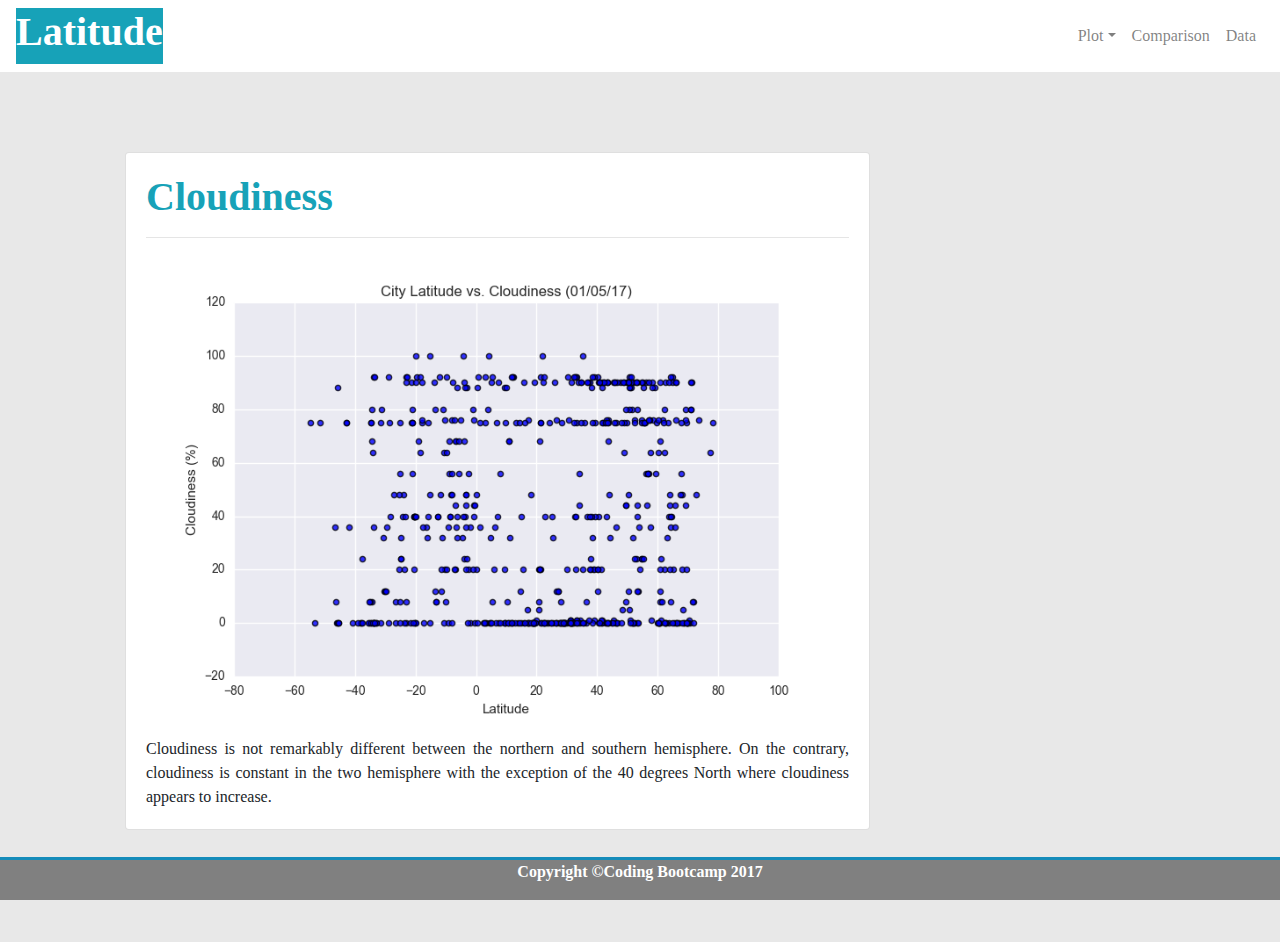
<file: LatvsCloud.html>
<!doctype html>
<html lang="en">

<head>
    <!-- Required meta tags -->
    <meta charset="utf-8">
    <meta name="viewport" content="width=device-width, initial-scale=1, shrink-to-fit=no">

    <!-- Bootstrap CSS -->
    <link rel="stylesheet" href="https://maxcdn.bootstrapcdn.com/bootstrap/4.0.0/css/bootstrap.min.css"
        integrity="sha384-Gn5384xqQ1aoWXA+058RXPxPg6fy4IWvTNh0E263XmFcJlSAwiGgFAW/dAiS6JXm" crossorigin="anonymous">
    <title>Bootstrap Visualization Dashboard</title>

    <!-- Optional JavaScript -->
    <!-- jQuery first, then Popper.js, then Bootstrap JS -->
    <script src="https://code.jquery.com/jquery-3.2.1.slim.min.js"
        integrity="sha384-KJ3o2DKtIkvYIK3UENzmM7KCkRr/rE9/Qpg6aAZGJwFDMVNA/GpGFF93hXpG5KkN" crossorigin="anonymous">
    </script>
    <script src="https://cdnjs.cloudflare.com/ajax/libs/popper.js/1.12.9/umd/popper.min.js"
        integrity="sha384-ApNbgh9B+Y1QKtv3Rn7W3mgPxhU9K/ScQsAP7hUibX39j7fakFPskvXusvfa0b4Q" crossorigin="anonymous">
    </script>
    <script src="https://maxcdn.bootstrapcdn.com/bootstrap/4.0.0/js/bootstrap.min.js"
        integrity="sha384-JZR6Spejh4U02d8jOt6vLEHfe/JQGiRRSQQxSfFWpi1MquVdAyjUar5+76PVCmYl" crossorigin="anonymous">
    </script>

    <!-- CSS Stylesheet -->
    <link rel="stylesheet" href="latvscloud.css">

</head>

<body>
    <!--Set Up Background Color-->
    <div class="container-fluid bg-white"></div>
    <header>
        <!--Set Up Latitude Header-->
        <nav class="navbar navbar-light bg-white navbar-expand-sm">
            <a href="index.html" class="nav nav-pills nav-fill bg-info text-white">
             <h1>Latitude</h1></a>
            <ul class="navbar-nav ml-auto">
                <li class="nav-item dropdown">
                    <a class="nav-link dropdown-toggle" href="#" id="navbarDropdown" role="button"
                        data-toggle="dropdown" aria-haspopup="true" aria-expanded="false">
                        Plot</a>
                    <div class="dropdown-menu" aria-labelledby="navbarDropdown">
                        <a class="dropdown-item" href="LatvsTemp.html">City Latitude vs Max Temp </a>
                        <a class="dropdown-item" href="LatvsHum.html">City Latitude vs Humidity</a>
                        <a class="dropdown-item" href="LatvsCloud.html">City Latitude vs Cloudiness</a>
                        <a class="dropdown-item" href="LatvsWind.html">City Latitude vs Wind Speed</a>
                </li>
                <li class="navbar-item">
                    <a href="comparison.html" class="nav-link">Comparison</a>
                </li>
                <li class="navbar-item">
                    <a href="data_page.html" class="nav-link">Data</a>
                </li>
            </ul>
        </nav>
    </header>

    <body>
        <!--Descriptive Title and Header Tag-->
        <section>
            <section>
                <div class=container>
                    <div class="row">
                        <div class="col-9">
                        <div class= card style="width: 20 rem";>
                            <div class="card-body">
                                <h1 class="card-title text-info">Cloudiness</h1>
                                <hr>
                                    <img class="card-img-bottom"
                                    src="images/Fig3.png"
                                    alt="Card image cap" />
                                    <p class="card-text text-justify"> Cloudiness is not remarkably different between the northern and southern hemisphere. On the contrary, cloudiness is constant in the two hemisphere with the exception of the  40 degrees North where cloudiness appears to increase.</p>
                                 </div>
                            </div>
                        </div>
                    </div>
                </div>
            </section>
            <br>
            <br>
            <br>
    </body>
    <footer>
        <p>Copyright &copy;Coding Bootcamp 2017</p>
    </footer>

</html>
</file>
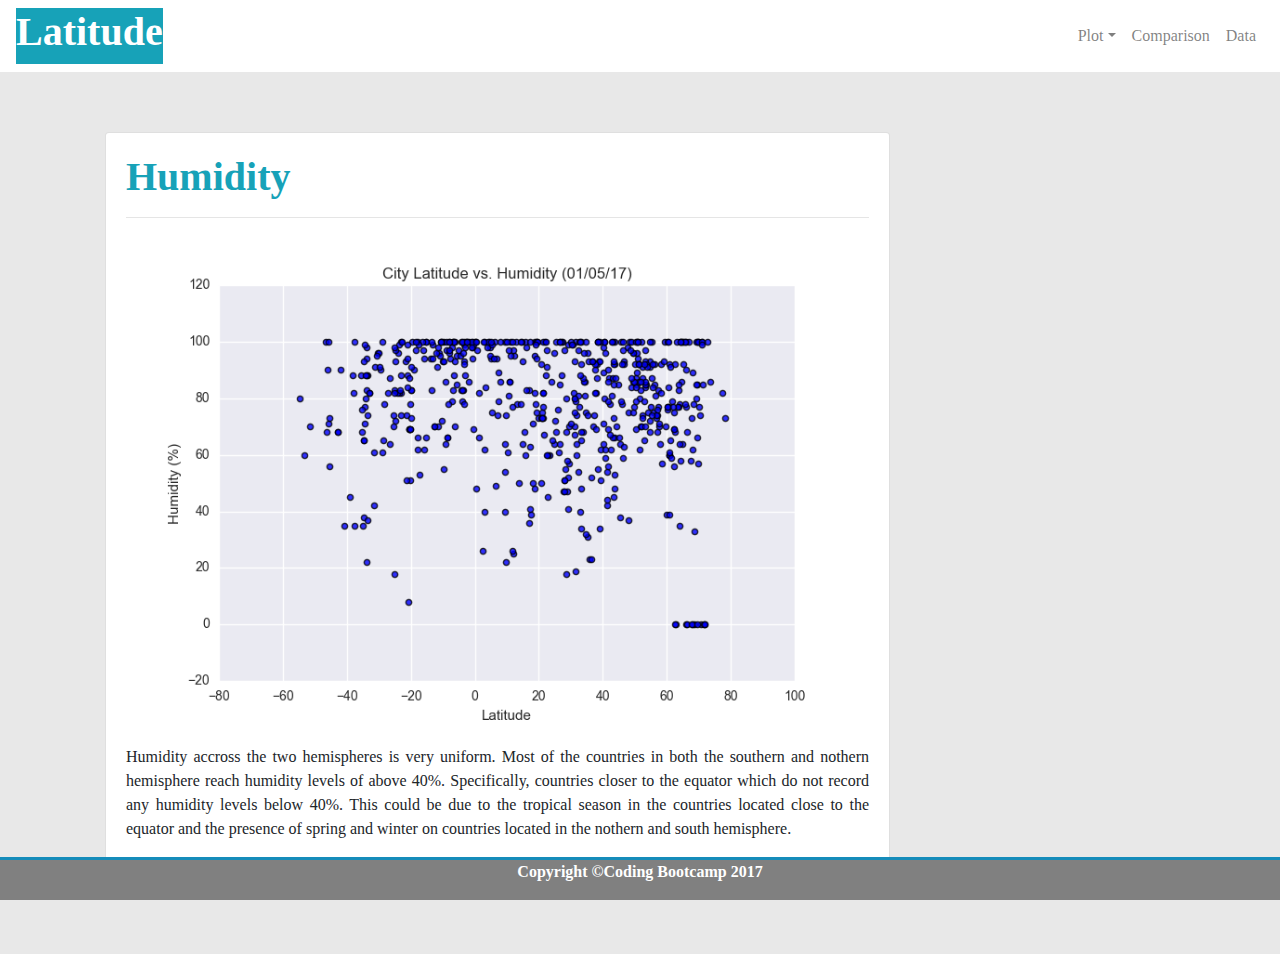
<file: LatvsHum.html>
<!doctype html>
<html lang="en">

<head>
    <!-- Required meta tags -->
    <meta charset="utf-8">
    <meta name="viewport" content="width=device-width, initial-scale=1, shrink-to-fit=no">

    <!-- Bootstrap CSS -->
    <link rel="stylesheet" href="https://maxcdn.bootstrapcdn.com/bootstrap/4.0.0/css/bootstrap.min.css"
        integrity="sha384-Gn5384xqQ1aoWXA+058RXPxPg6fy4IWvTNh0E263XmFcJlSAwiGgFAW/dAiS6JXm" crossorigin="anonymous">
    <title>Bootstrap Visualization Dashboard</title>

    <!-- Optional JavaScript -->
    <!-- jQuery first, then Popper.js, then Bootstrap JS -->
    <script src="https://code.jquery.com/jquery-3.2.1.slim.min.js"
        integrity="sha384-KJ3o2DKtIkvYIK3UENzmM7KCkRr/rE9/Qpg6aAZGJwFDMVNA/GpGFF93hXpG5KkN" crossorigin="anonymous">
    </script>
    <script src="https://cdnjs.cloudflare.com/ajax/libs/popper.js/1.12.9/umd/popper.min.js"
        integrity="sha384-ApNbgh9B+Y1QKtv3Rn7W3mgPxhU9K/ScQsAP7hUibX39j7fakFPskvXusvfa0b4Q" crossorigin="anonymous">
    </script>
    <script src="https://maxcdn.bootstrapcdn.com/bootstrap/4.0.0/js/bootstrap.min.js"
        integrity="sha384-JZR6Spejh4U02d8jOt6vLEHfe/JQGiRRSQQxSfFWpi1MquVdAyjUar5+76PVCmYl" crossorigin="anonymous">
    </script>

    <!-- CSS Stylesheet -->
    <link rel="stylesheet" href="latvshum.css">

</head>

<body>
    <!--Set Up Background Color-->
    <div class="container-fluid bg-white"></div>
    <header>
        <!--Set Up Latitude Header-->
        <nav class="navbar navbar-light bg-white navbar-expand-sm">
            <a href="index.html" class="nav nav-pills nav-fill bg-info text-white">
            <h1>Latitude</h1></a>
            <ul class="navbar-nav ml-auto">
                <li class="nav-item dropdown">
                    <a class="nav-link dropdown-toggle" href="#" id="navbarDropdown" role="button"
                        data-toggle="dropdown" aria-haspopup="true" aria-expanded="false">
                        Plot</a>
                    <div class="dropdown-menu" aria-labelledby="navbarDropdown">
                        <a class="dropdown-item" href="LatvsTemp.html">City Latitude vs Max Temp </a>
                        <a class="dropdown-item" href="LatvsHum.html">City Latitude vs Humidity</a>
                        <a class="dropdown-item" href="LatvsCloud.html">City Latitude vs Cloudiness</a>
                        <a class="dropdown-item" href="LatvsWind.html">City Latitude vs Wind Speed</a>
                </li>
                <li class="navbar-item">
                    <a href="comparison.html" class="nav-link">Comparison</a>
                </li>
                <li class="navbar-item">
                    <a href="data_page.html" class="nav-link">Data</a>
                </li>
            </ul>
        </nav>
    </header>

    <body>
        <!--Descriptive Title and Header Tag-->
        <section>
            <section>
                <div class=container>
                    <div class="row">
                        <div class="col-9">
                        <div class= card style="width: 20 rem";>
                            <div class="card-body">
                                <h1 class="card-title text-info">Humidity</h1>
                                <hr>
                                <img class="card-img-top"
                                        src="images/Fig2.png"
                                        alt="Card image cap" />
                                <p class="card-text text-justify"> Humidity accross the two hemispheres is very uniform. Most of the countries in both the southern and nothern hemisphere reach humidity levels of above 40%. Specifically, countries closer to the equator which do not record any humidity levels below 40%. This could be due to the tropical season in the countries located close to the equator and the presence of spring and winter on countries located in the nothern and south hemisphere.  </p>
                                </div>
                            </div>
                        </div>
                    </div>
                </div>
            </section>
            <br>
            <br>
            <br>
    </body>
    <footer>
        <p>Copyright &copy;Coding Bootcamp 2017</p>
    </footer>

</html>
</file>
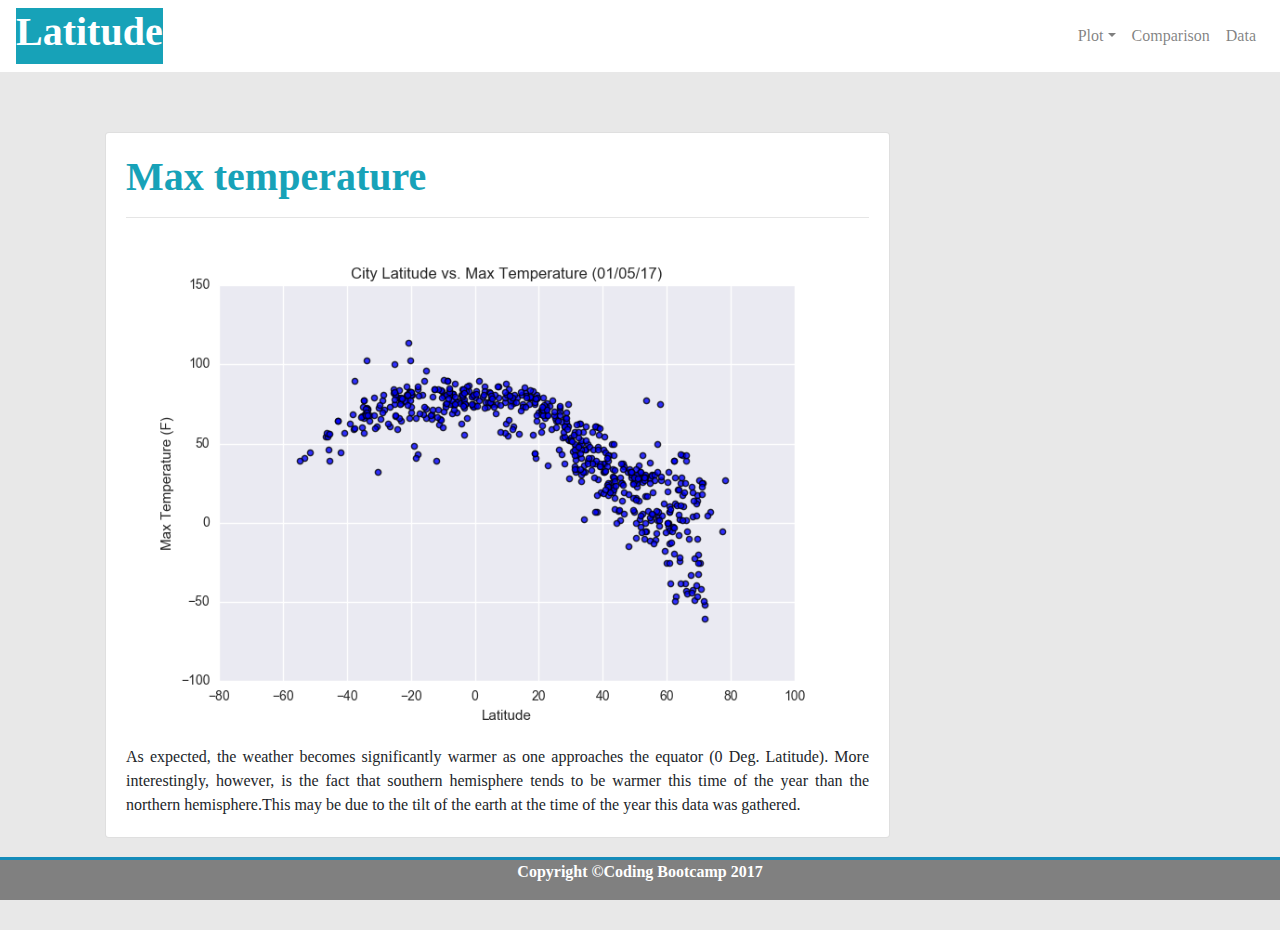
<file: LatvsTemp.html>
<!doctype html>
<html lang="en">

<head>
    <!-- Required meta tags -->
    <meta charset="utf-8">
    <meta name="viewport" content="width=device-width, initial-scale=1, shrink-to-fit=no">

    <!-- Bootstrap CSS -->
    <link rel="stylesheet" href="https://maxcdn.bootstrapcdn.com/bootstrap/4.0.0/css/bootstrap.min.css"
        integrity="sha384-Gn5384xqQ1aoWXA+058RXPxPg6fy4IWvTNh0E263XmFcJlSAwiGgFAW/dAiS6JXm" crossorigin="anonymous">
    <title>Bootstrap Visualization Dashboard</title>

    <!-- Optional JavaScript -->
    <!-- jQuery first, then Popper.js, then Bootstrap JS -->
    <script src="https://code.jquery.com/jquery-3.2.1.slim.min.js"
        integrity="sha384-KJ3o2DKtIkvYIK3UENzmM7KCkRr/rE9/Qpg6aAZGJwFDMVNA/GpGFF93hXpG5KkN" crossorigin="anonymous">
    </script>
    <script src="https://cdnjs.cloudflare.com/ajax/libs/popper.js/1.12.9/umd/popper.min.js"
        integrity="sha384-ApNbgh9B+Y1QKtv3Rn7W3mgPxhU9K/ScQsAP7hUibX39j7fakFPskvXusvfa0b4Q" crossorigin="anonymous">
    </script>
    <script src="https://maxcdn.bootstrapcdn.com/bootstrap/4.0.0/js/bootstrap.min.js"
        integrity="sha384-JZR6Spejh4U02d8jOt6vLEHfe/JQGiRRSQQxSfFWpi1MquVdAyjUar5+76PVCmYl" crossorigin="anonymous">
    </script>

    <!-- CSS Stylesheet -->
    <link rel="stylesheet" href="latvstemp.css">

</head>

<body>
    <!--Set Up Background Color-->
    <div class="container-fluid bg-white"></div>
    <header>
        <!--Set Up Latitude Header-->
        <nav class="navbar navbar-light bg-white navbar-expand-sm">
            <a href="index.html" class="nav nav-pills nav-fill bg-info text-white">
            <h1>Latitude</h1></a>
            <ul class="navbar-nav ml-auto">
                <li class="nav-item dropdown">
                    <a class="nav-link dropdown-toggle" href="#" id="navbarDropdown" role="button"
                        data-toggle="dropdown" aria-haspopup="true" aria-expanded="false">
                        Plot</a>
                    <div class="dropdown-menu" aria-labelledby="navbarDropdown">
                        <a class="dropdown-item" href="LatvsTemp.html">City Latitude vs Max Temp </a>
                        <a class="dropdown-item" href="LatvsHum.html">City Latitude vs Humidity</a>
                        <a class="dropdown-item" href="LatvsCloud.html">City Latitude vs Cloudiness</a>
                        <a class="dropdown-item" href="LatvsWind.html">City Latitude vs Wind Speed</a>
                </li>
                <li class="navbar-item">
                    <a href="comparison.html" class="nav-link">Comparison</a>
                </li>
                <li class="navbar-item">
                    <a href="data_page.html" class="nav-link">Data</a>
                </li>
            </ul>
        </nav>
    </header>

    <body>
        <!--Descriptive Title and Header Tag-->
        <section>
            <section>
                <div class=container>
                    <div class="row">
                        <div class="col-9">
                        <div class= card style="width: 20 rem";>
                            <div class="card-body">
                                <h1 class="card-title text-info">Max temperature</h1>
                                <hr>
                                <img class="card-img-top" id=lat_temp
                                    src="images/Fig1.png">
                                <p class="card-text text-justify">As expected, the weather becomes significantly warmer as one approaches the equator (0 Deg. Latitude). More interestingly, however, is the fact
                                    that southern hemisphere tends to be warmer this time of the year than the northern hemisphere.This may be due to the tilt of the earth at the time of the year this data was gathered. </p>
                                </div>
                            </div>
                        </div>
                    </div>
                </div>
            </section>
            <br>
            <br>
            <br>
    </body>
    <footer>
        <p>Copyright &copy;Coding Bootcamp 2017</p>
    </footer>

</html>
</file>
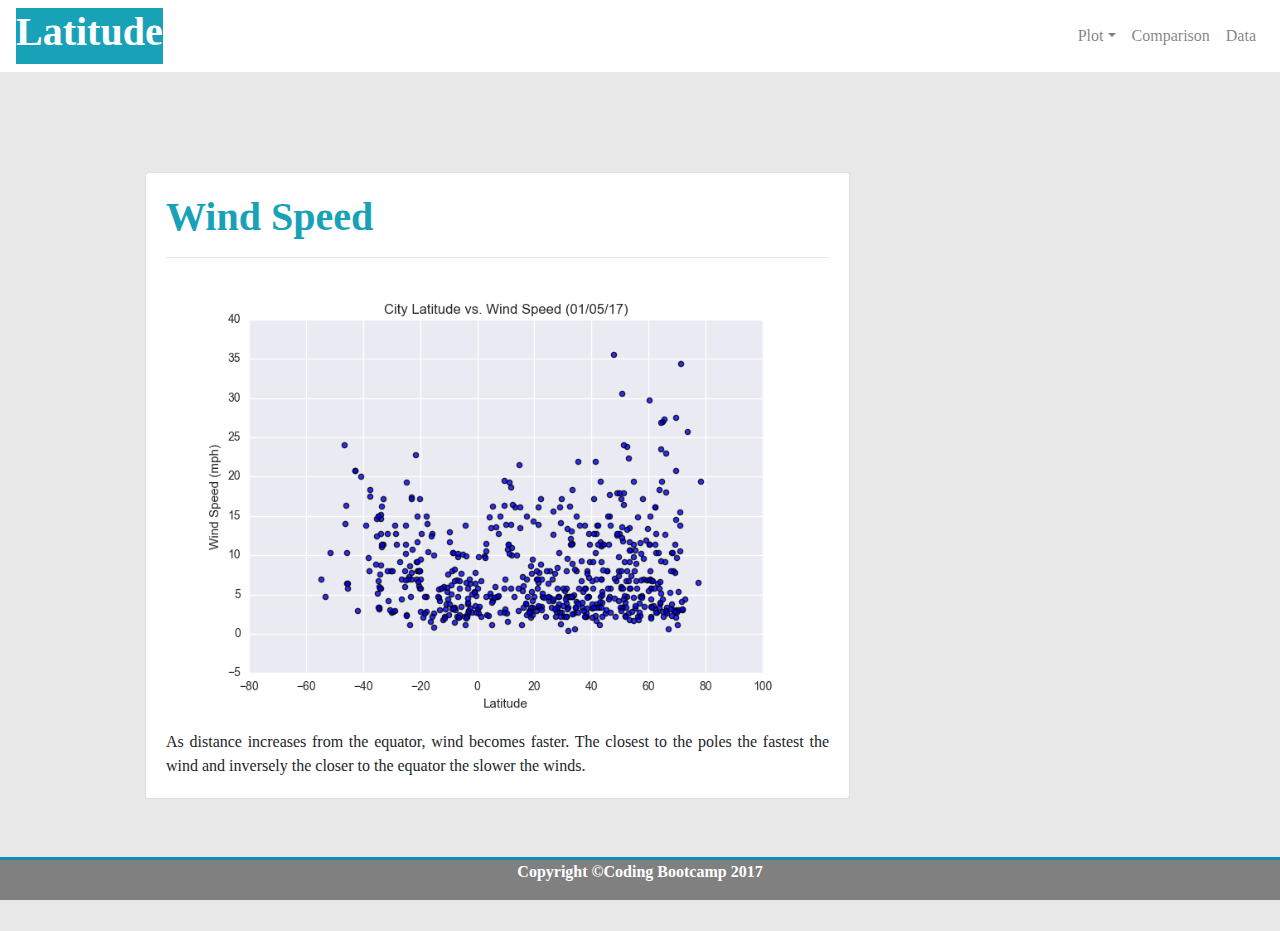
<file: LatvsWind.html>
<!doctype html>
<html lang="en">

<head>
    <!-- Required meta tags -->
    <meta charset="utf-8">
    <meta name="viewport" content="width=device-width, initial-scale=1, shrink-to-fit=no">

    <!-- Bootstrap CSS -->
    <link rel="stylesheet" href="https://maxcdn.bootstrapcdn.com/bootstrap/4.0.0/css/bootstrap.min.css"
        integrity="sha384-Gn5384xqQ1aoWXA+058RXPxPg6fy4IWvTNh0E263XmFcJlSAwiGgFAW/dAiS6JXm" crossorigin="anonymous">
    <title>Bootstrap Visualization Dashboard</title>

    <!-- Optional JavaScript -->
    <!-- jQuery first, then Popper.js, then Bootstrap JS -->
    <script src="https://code.jquery.com/jquery-3.2.1.slim.min.js"
        integrity="sha384-KJ3o2DKtIkvYIK3UENzmM7KCkRr/rE9/Qpg6aAZGJwFDMVNA/GpGFF93hXpG5KkN" crossorigin="anonymous">
    </script>
    <script src="https://cdnjs.cloudflare.com/ajax/libs/popper.js/1.12.9/umd/popper.min.js"
        integrity="sha384-ApNbgh9B+Y1QKtv3Rn7W3mgPxhU9K/ScQsAP7hUibX39j7fakFPskvXusvfa0b4Q" crossorigin="anonymous">
    </script>
    <script src="https://maxcdn.bootstrapcdn.com/bootstrap/4.0.0/js/bootstrap.min.js"
        integrity="sha384-JZR6Spejh4U02d8jOt6vLEHfe/JQGiRRSQQxSfFWpi1MquVdAyjUar5+76PVCmYl" crossorigin="anonymous">
    </script>

    <!-- CSS Stylesheet -->
    <link rel="stylesheet" href="latvswind.css">

</head>

<body>
    <!--Set Up Background Color-->
    <div class="container-fluid bg-white"></div>
    <header>
        <!--Set Up Latitude Header-->
        <nav class="navbar navbar-light bg-white navbar-expand-sm">
            <a href="index.html" class="nav nav-pills nav-fill bg-info text-white">
            <h1>Latitude</h1></a>
            <ul class="navbar-nav ml-auto">
                <li class="nav-item dropdown">
                    <a class="nav-link dropdown-toggle" href="#" id="navbarDropdown" role="button"
                        data-toggle="dropdown" aria-haspopup="true" aria-expanded="false">
                        Plot</a>
                    <div class="dropdown-menu" aria-labelledby="navbarDropdown">
                        <a class="dropdown-item" href="LatvsTemp.html">City Latitude vs Max Temp </a>
                        <a class="dropdown-item" href="LatvsHum.html">City Latitude vs Humidity</a>
                        <a class="dropdown-item" href="LatvsCloud.html">City Latitude vs Cloudiness</a>
                        <a class="dropdown-item" href="LatvsWind.html">City Latitude vs Wind Speed</a>
                </li>
                <li class="navbar-item">
                    <a href="comparison.html" class="nav-link">Comparison</a>
                </li>
                <li class="navbar-item">
                    <a href="data_page.html" class="nav-link">Data</a>
                </li>
            </ul>
        </nav>
    </header>

    <body>
        <!--Descriptive Title and Header Tag-->
        <section>
            <section>
                <div class=container>
                    <div class="row">
                        <div class="col-9">
                        <div class= card style="width: 20 rem";>
                            <div class="card-body">
                                <h1 class="card-title text-info">Wind Speed</h1>
                                <hr>
                                    <img class="card-img-bottom"
                                    src="images/Fig4.png"
                                    alt="Card image cap" />
                                    <p class="card-text text-justify"> As distance increases from the equator, wind becomes faster. The closest to the poles the fastest the wind and inversely the closer to the equator the slower the winds. </p>
                                 </div>
                            </div>
                        </div>
                    </div>
                </div>
            </section>
            <br>
            <br>
            <br>
    </body>
    <footer>
        <p>Copyright &copy;Coding Bootcamp 2017</p>
    </footer>

</html>
</file>
<file: style.css>
/* <!--Padding between header and body--> */
header{
    left: 0;
    top: 0;
    width: 100%;
    padding-bottom: 30px;
    font-family: calibri;
}
/* <!--Giving the body a grey background--> */
body{
    font-family: calibri;
    background-color: #E8E8E8;
    padding: 40px,20px;
}


#lat_temp{
    width: 200px;
    height: 200px;
    margin-right: 20px;
}

h3{
    font-family: calibri;
    font-weight: bold;
    padding: 20px;
}

#expl{
    text-align: justify;
    vertical-align: text-top;
    float: left;
}

footer{
    position: fixed;
    left: 0;
    bottom: 0;
    width: 100%;
    font-family: calibri;
    background-color: grey;
    font-weight: bold;
    color:white;
    border-top: solid #158CBA; 
    text-align-last: center;
}

.row {
    margin-right: 5px;
    margin-left: 5px;
  }
</file>
<file: comparison.css>
/* <!--Padding between header and body--> */
header{
    left: 0;
    top: 0;
    width: 100%;
    padding-bottom: 20px;
    margin-bottom: 20px;
    font-family: calibri;
}
/* <!--Giving the body a grey background--> */
body{
    font-family: calibri;
    background-color: #E8E8E8;
    padding: 40px,10px;
}

.card{
    margin-bottom: 40px;
    margin: 40px;
}

/* <!--Title'sPadding and Font Format> */
h1{
    padding-left: 20px;
    padding-top: 20px;
    font-weight: bold;
}


p{
    padding-left: 20px;
}

h3{
    font-family: calibri;
    font-weight: bold;
    padding: 20px;
}

/* <!--Footer Format> */
footer{
    position: fixed;
    left: 0;
    bottom: 0;
    width: 100%;
    font-family: calibri;
    background-color: grey;
    font-weight: bold;
    color:white;
    border-top: solid #158CBA; 
    text-align-last: center;
}
</file>
<file: data_page.css>
/* <!--Padding between header and body--> */
header{
    left: 0;
    top: 0;
    width: 100%;
    padding-bottom: 20px;
    margin-bottom: 20px;
    font-family: calibri;
}
/* <!--Giving the body a grey background--> */
body{
    font-family: calibri;
    background-color: #E8E8E8;
    padding: 40px,10px;
}

/* <!--Title'sPadding and Font Format> */
h1{
    padding-left: 20px;
    padding-top: 30px;
    font-weight: bold;
}

.card{
    margin-bottom: 20px;
}

p{
    padding-left: 20px;
}

h3{
    font-family: calibri;
    font-weight: bold;
    padding: 20px;
}

/* <!--Footer Format> */
footer{
    position: fixed;
    left: 0;
    bottom: 0;
    width: 100%;
    font-family: calibri;
    background-color: grey;
    font-weight: bold;
    color:white;
    border-top: solid #158CBA; 
    text-align-last: center;
}
</file>
<file: latvscloud.css>
/* <!--Padding between header and body--> */
header{
    left: 0;
    top: 0;
    width: 100%;
    padding-bottom: 20px;
    margin-bottom: 20px;
    font-family: calibri;
}
/* <!--Giving the body a grey background--> */
body{
    font-family: calibri;
    background-color: #E8E8E8;
    padding: 40px,20px;
}

.card{
    margin-bottom: 60px;
    margin: 40px;
}

/* <!--Title'sPadding and Font Format> */
h1{
    padding: 20px 2-px;
    font-weight: bold;
}

h3{
    font-family: calibri;
    font-weight: bold;
    padding-top: 25px;
}


/* <!--Footer Format> */
footer{
    position: fixed;
    left: 0;
    bottom: 0;
    width: 100%;
    font-family: calibri;
    background-color: grey;
    font-weight: bold;
    color:white;
    border-top: solid #158CBA; 
    text-align-last: center;
}
</file>
<file: latvshum.css>
/* <!--Padding between header and body--> */
header{
    left: 0;
    top: 0;
    width: 100%;
    padding-bottom: 20px;
    margin-bottom: 20px;
    font-family: calibri;
}
/* <!--Giving the body a grey background--> */
body{
    font-family: calibri;
    background-color: #E8E8E8;
    padding: 40px,20px;
}

.card{
    margin-bottom: 60px;
    margin: 20px;
}

/* <!--Title'sPadding and Font Format> */
h1{
    padding: 20px 2-px;
    font-weight: bold;
}

h3{
    font-family: calibri;
    font-weight: bold;
    padding: 20px;
}

/* <!--Footer Format> */
footer{
    position: fixed;
    left: 0;
    bottom: 0;
    width: 100%;
    font-family: calibri;
    background-color: grey;
    font-weight: bold;
    color:white;
    border-top: solid #158CBA; 
    text-align-last: center;
}
</file>
<file: latvstemp.css>
/* <!--Padding between header and body--> */
header{
    left: 0;
    top: 0;
    width: 100%;
    padding-bottom: 20px;
    margin-bottom: 20px;
    font-family: calibri;
}
/* <!--Giving the body a grey background--> */
body{
    font-family: calibri;
    background-color: #E8E8E8;
    padding: 40px,20px;
}

.card{
    margin-bottom: 60px;
    margin: 20px;
}

/* <!--Title'sPadding and Font Format> */
h1{
    padding: 20px 2-px;
    font-weight: bold;
}

h3{
    font-family: calibri;
    font-weight: bold;
    padding: 20px;
}

/* <!--Footer Format> */
footer{
    position: fixed;
    left: 0;
    bottom: 0;
    width: 100%;
    font-family: calibri;
    background-color: grey;
    font-weight: bold;
    color:white;
    border-top: solid #158CBA; 
    text-align-last: center;
}
</file>
<file: latvswind.css>
/* <!--Padding between header and body--> */
header{
    left: 0;
    top: 0;
    width: 100%;
    padding-bottom: 20px;
    margin-bottom: 20px;
    font-family: calibri;
}
/* <!--Giving the body a grey background--> */
body{
    font-family: calibri;
    background-color: #E8E8E8;
    padding: 40px,20px;
}

.card{
    margin-bottom: 20px;
    margin: 60px;
}

/* <!--Title'sPadding and Font Format> */
h1{
    padding: 20px 2-px;
    font-weight: bold;
}

h3{
    font-family: calibri;
    font-weight: bold;
    padding-top: 25px;
}


/* <!--Footer Format> */
footer{
    position: fixed;
    left: 0;
    bottom: 0;
    width: 100%;
    font-family: calibri;
    background-color: grey;
    font-weight: bold;
    color:white;
    border-top: solid #158CBA; 
    text-align-last: center;
}
</file>
